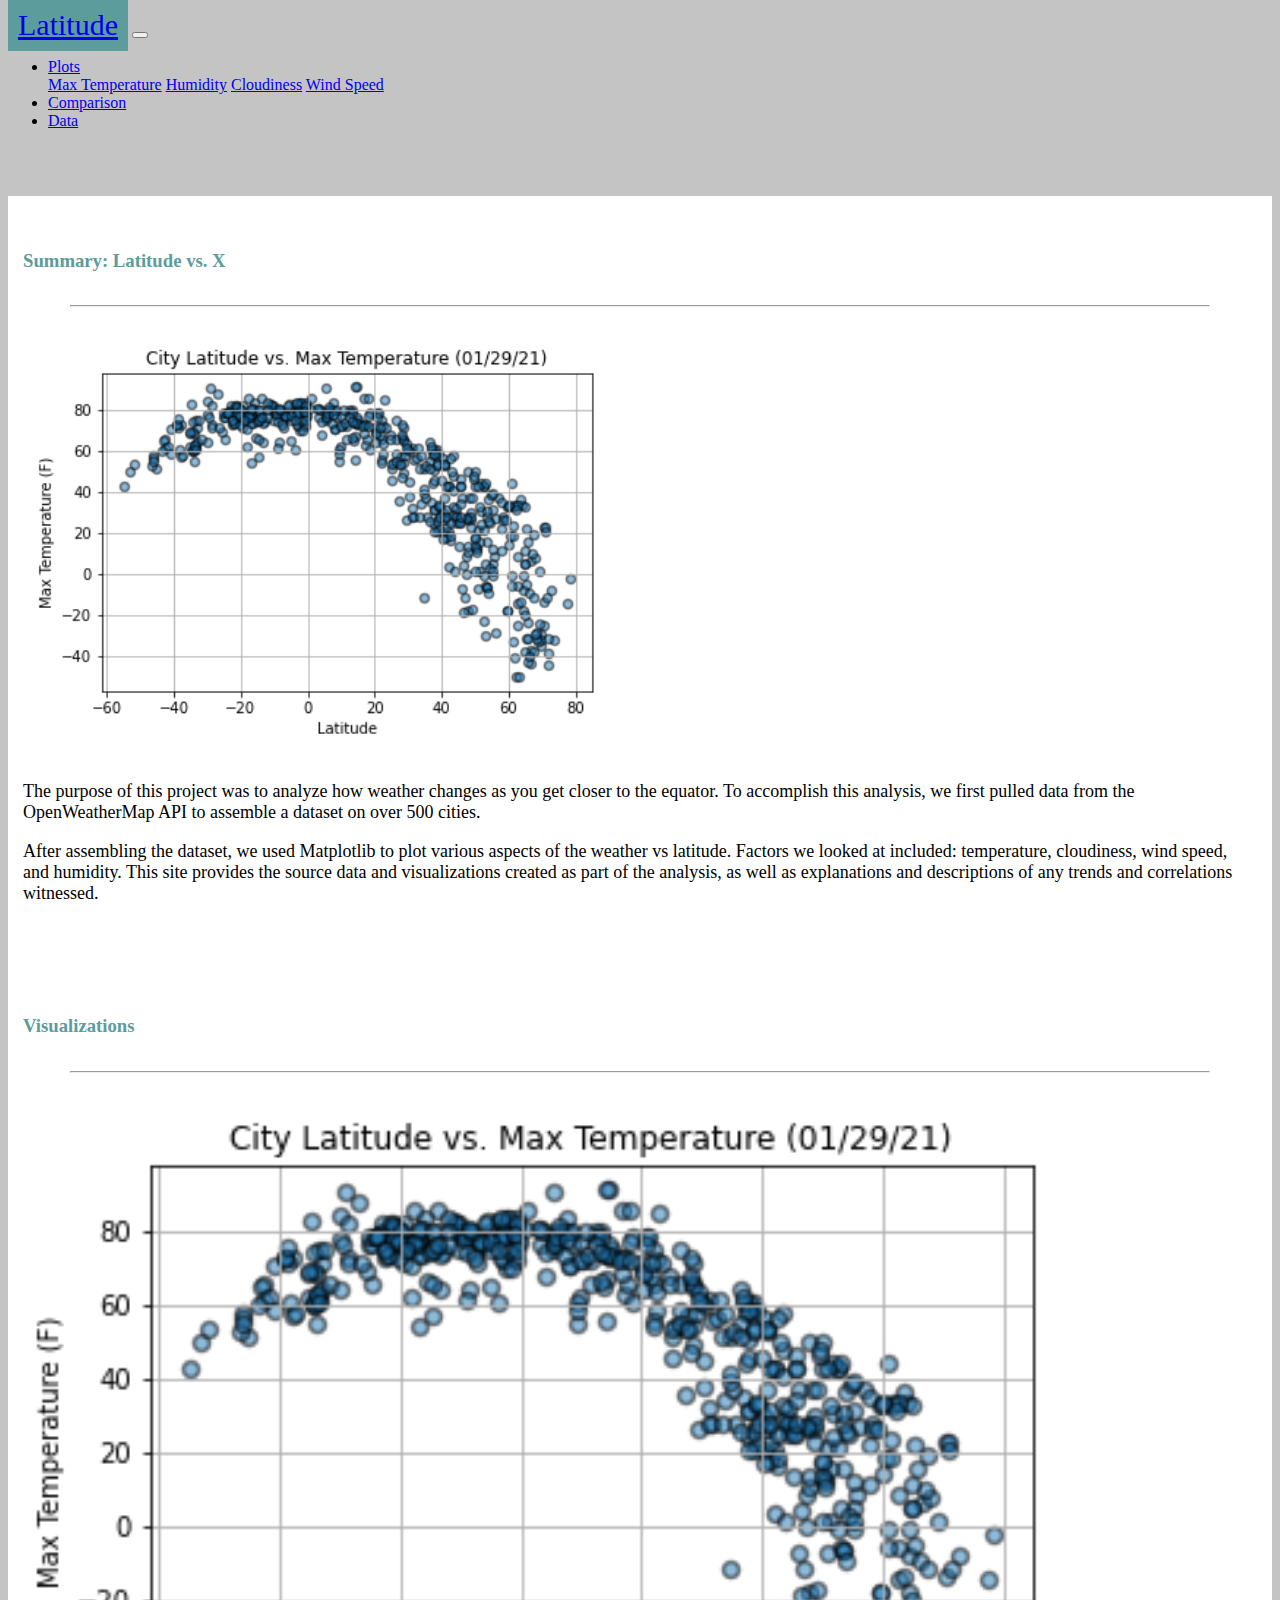
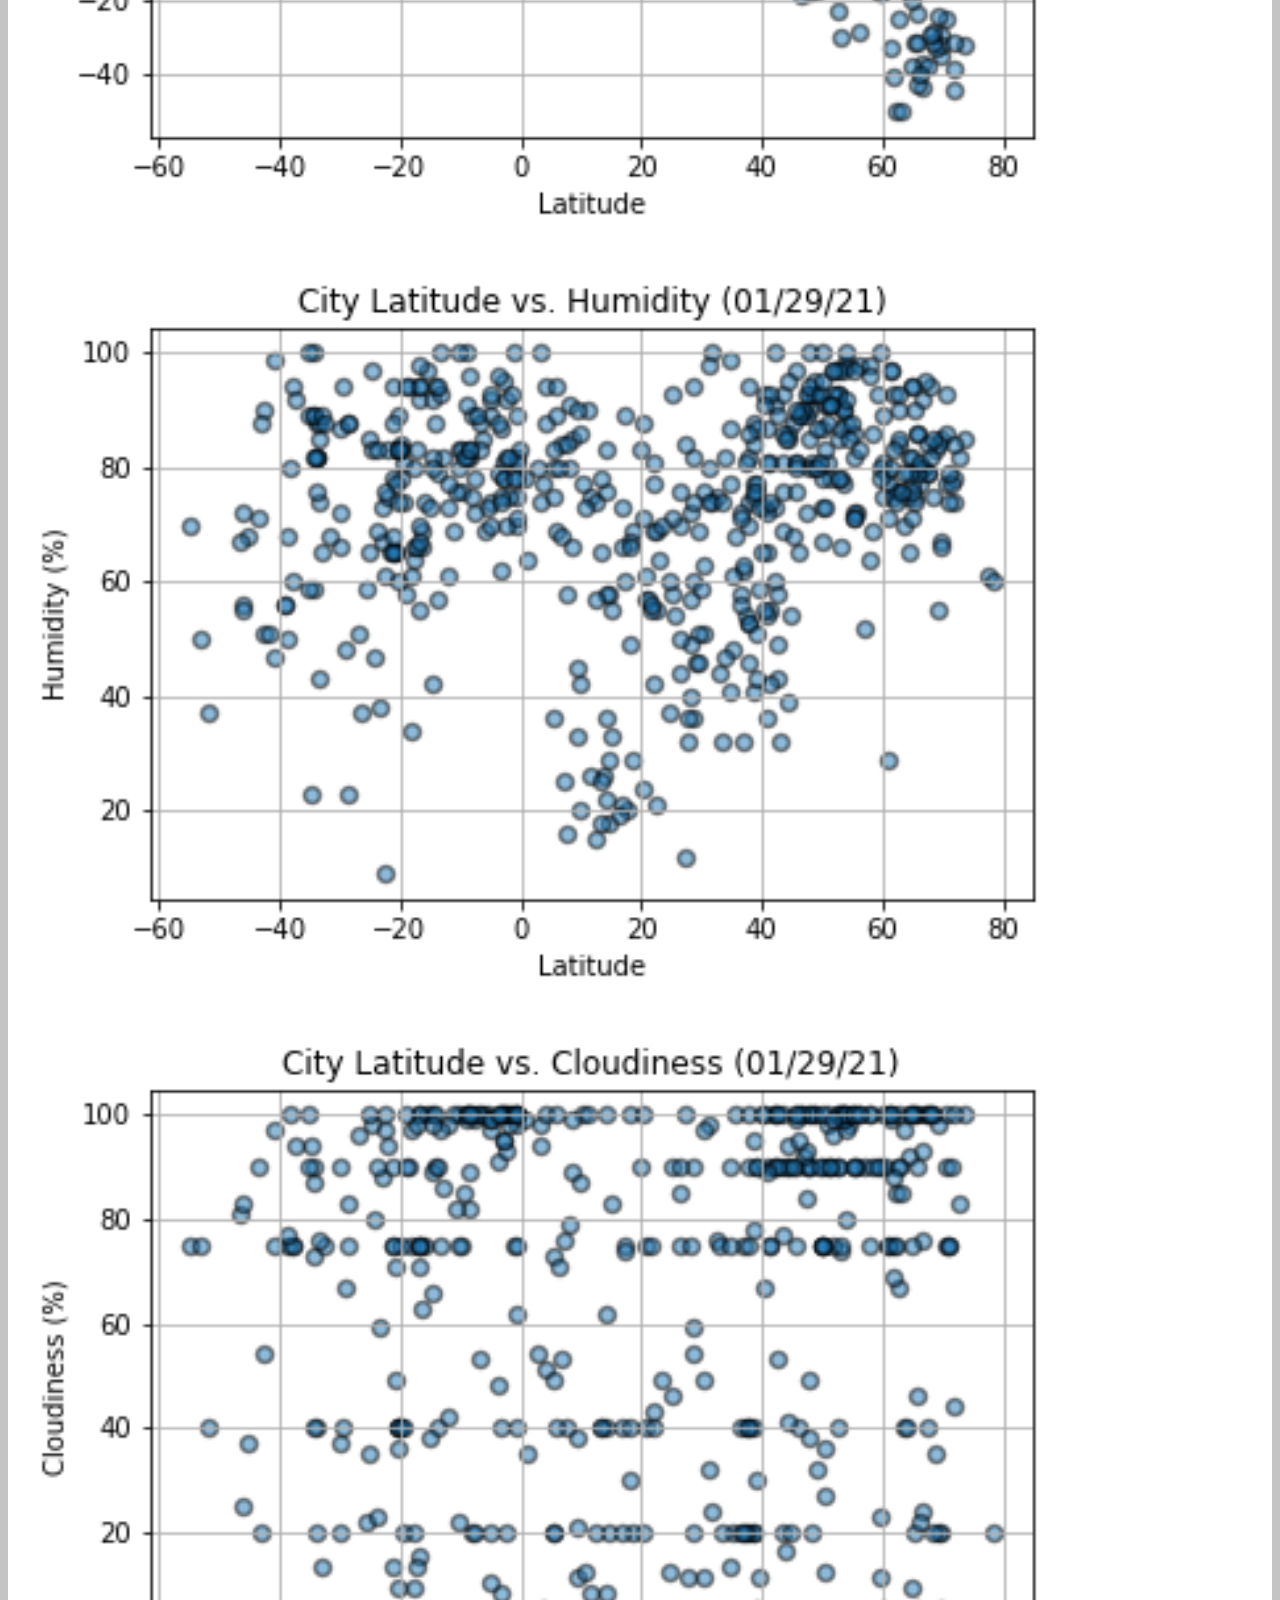
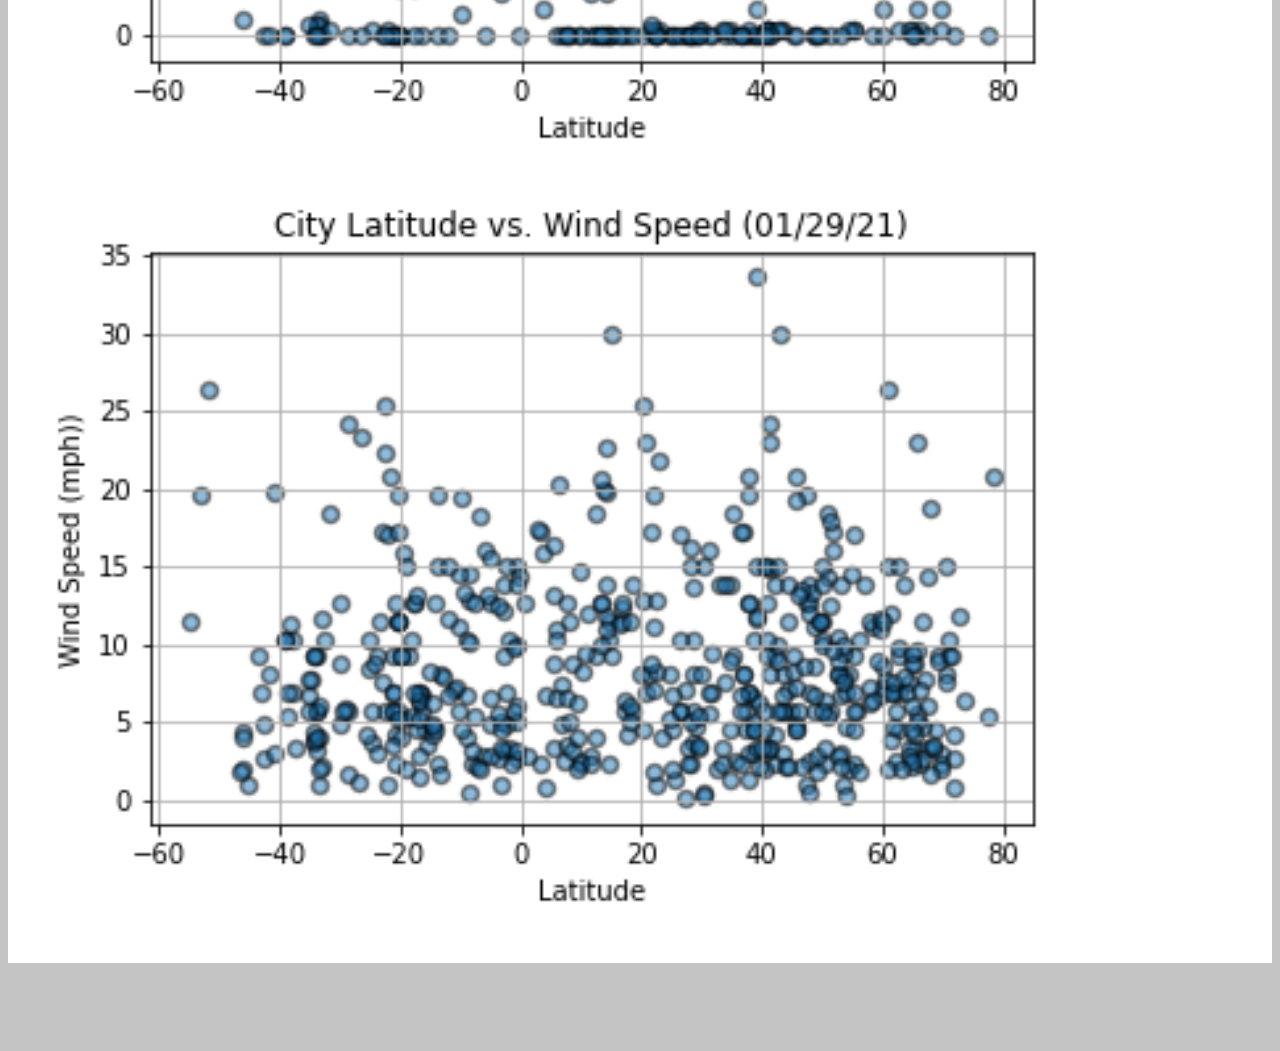
<file: index.html>
<!doctype html>
<html lang="en">

<!--Landing Page for Website - Weather Dashboard-->

  <head>
    <!-- Required meta tags -->
    <meta charset="utf-8">
    <meta name="viewport" content="width=device-width, initial-scale=1">

    <!-- Bootstrap CSS -->
    <link href="https://cdn.jsdelivr.net/npm/bootstrap@5.0.0-beta2/dist/css/bootstrap.min.css" rel="stylesheet" integrity="sha384-BmbxuPwQa2lc/FVzBcNJ7UAyJxM6wuqIj61tLrc4wSX0szH/Ev+nYRRuWlolflfl" crossorigin="anonymous">
    
    <link rel="stylesheet" href="styles.css">

    <script src="https://cdn.jsdelivr.net/npm/bootstrap@5.0.0-beta2/dist/js/bootstrap.bundle.min.js" integrity="sha384-b5kHyXgcpbZJO/tY9Ul7kGkf1S0CWuKcCD38l8YkeH8z8QjE0GmW1gYU5S9FOnJ0" crossorigin="anonymous"></script>

    <title>Weather Dashboard</title>

  </head>

  <body>

    <!-- Navbar from bootstrap-->
    <nav class="navbar navbar-expand-lg navbar-light bg-light">
        <div class="container">
            <a class="navbar-brand text-white" href="index.html" >Latitude</a>
            <button class="navbar-toggler" type="button" data-toggle="collapse" data-target="#navbarSupportedContent" aria-controls="navbarSupportedContent" aria-expanded="false" aria-label="Toggle navigation">
                <span class="navbar-toggler-icon"></span>
            </button>
            
            <div class="collapse navbar-collapse" id="navbarSupportedContent">
                <ul class="navbar-nav ml-auto">    
                    <li class="nav-item dropdown">
                        <a class="nav-link dropdown-toggle" href="#" id="navbarDropdown" role="button" data-toggle="dropdown" aria-haspopup="true" aria-expanded="false">
                            Plots
                        </a>
                        <div class="dropdown-menu dropdown-menu-right" aria-labelledby="navbarDropdown">
                            <a class="dropdown-item" href="temp.html">Max Temperature</a>
                            <a class="dropdown-item" href="humidity.html">Humidity</a>
                            <a class="dropdown-item" href="cloudiness.html">Cloudiness</a>
                            <a class="dropdown-item" href="windspeed.html">Wind Speed</a>
                        </div>
                    </li>
                    <li class="nav-item">
                        <a class="nav-link" href="comparison.html">Comparison</a>
                    </li>
                    <li class="nav-item">
                        <a class="nav-link" href="data.html">Data</a>
                    </li>
                </ul>
            </div>
        </div>
    </nav>

       <!--Container for images-->
       <div class="container content">    
        <div class="row">
            <div class="col-md-8">
                <div class="col-md-12">
                    <h3><b>Summary: Latitude vs. X </b></h3>
                    
                    <hr>

                    <div class="thumbnail">
                        <a target="_blank" href="Resources/Fig-lat-temp.png">
                            <img class="img-thumbnail float-left mr-2 mb-1" src="Resources/Fig-lat-temp.png" width="50%" alt="Scatter Plot of City Latitude vs Max Temperature">
                        </a>
                    </div>
                        <!--Placeholder text for testing-->
                        <p>
                            The purpose of this project was to analyze how weather changes as you get closer to the equator. To accomplish this analysis, 
                            we first pulled data from the OpenWeatherMap API to assemble a dataset on over 500 cities.
                        </p>
                        <p>
                            After assembling the dataset, we used Matplotlib to plot various aspects of the weather vs latitude. 
                            Factors we looked at included: temperature, cloudiness, wind speed, and humidity. 
                            This site provides the source data and visualizations created as part of the analysis, 
                            as well as explanations and descriptions of any trends and correlations witnessed.
                        </p>
                    </div>
            </div>
        
            <!--Visualizations section-->
            <div class="col-md-4">
                <div class="col-md-12">
                    <h3><b>Visualizations</b></h3>
                    <hr>
                    <div class="row">
                        <div class="col-3 col-md-6">
                            <a href="temp.html"><img src="Resources/Fig-lat-temp.png" width="90%"  alt="Scatter Plot of City Latitude vs Max Temperature">
                            </a> 
                        </div>
                        <div class="col-3 col-md-6">
                            <a href="humidity.html"><img src="Resources/Fig-lat-humidity.png" width="90%" alt="Scatter Plot of City Latitude vs Humidity"></a>
                        </div>
                   
                        <div class="col-3 col-md-6">
                            <a href="cloudiness.html"><img src="Resources/Fig-lat-cloudiness.png" width="90%"  alt="Scatter Plot of City Latitude vs Cloudiness"></a>
                        </div>

                        <div class="col-3 col-md-6">
                            <a href="windspeed.html"><img src="Resources/Fig-lat-wind.png"width="90%"  alt="Scatter Plot of City Latitude vs Wind Speed"></a>
                        </div>
                    </div>
                </div>
            </div>
        
        
        </div>


    </div>

    <script src="https://code.jquery.com/jquery-3.3.1.slim.min.js" integrity="sha384-q8i/X+965DzO0rT7abK41JStQIAqVgRVzpbzo5smXKp4YfRvH+8abtTE1Pi6jizo" crossorigin="anonymous"></script>
    <script src="https://cdnjs.cloudflare.com/ajax/libs/popper.js/1.14.7/umd/popper.min.js" integrity="sha384-UO2eT0CpHqdSJQ6hJty5KVphtPhzWj9WO1clHTMGa3JDZwrnQq4sF86dIHNDz0W1" crossorigin="anonymous"></script>
    <script src="https://stackpath.bootstrapcdn.com/bootstrap/4.3.1/js/bootstrap.min.js" integrity="sha384-JjSmVgyd0p3pXB1rRibZUAYoIIy6OrQ6VrjIEaFf/nJGzIxFDsf4x0xIM+B07jRM" crossorigin="anonymous"></script>

  </body>
</html>
</file>
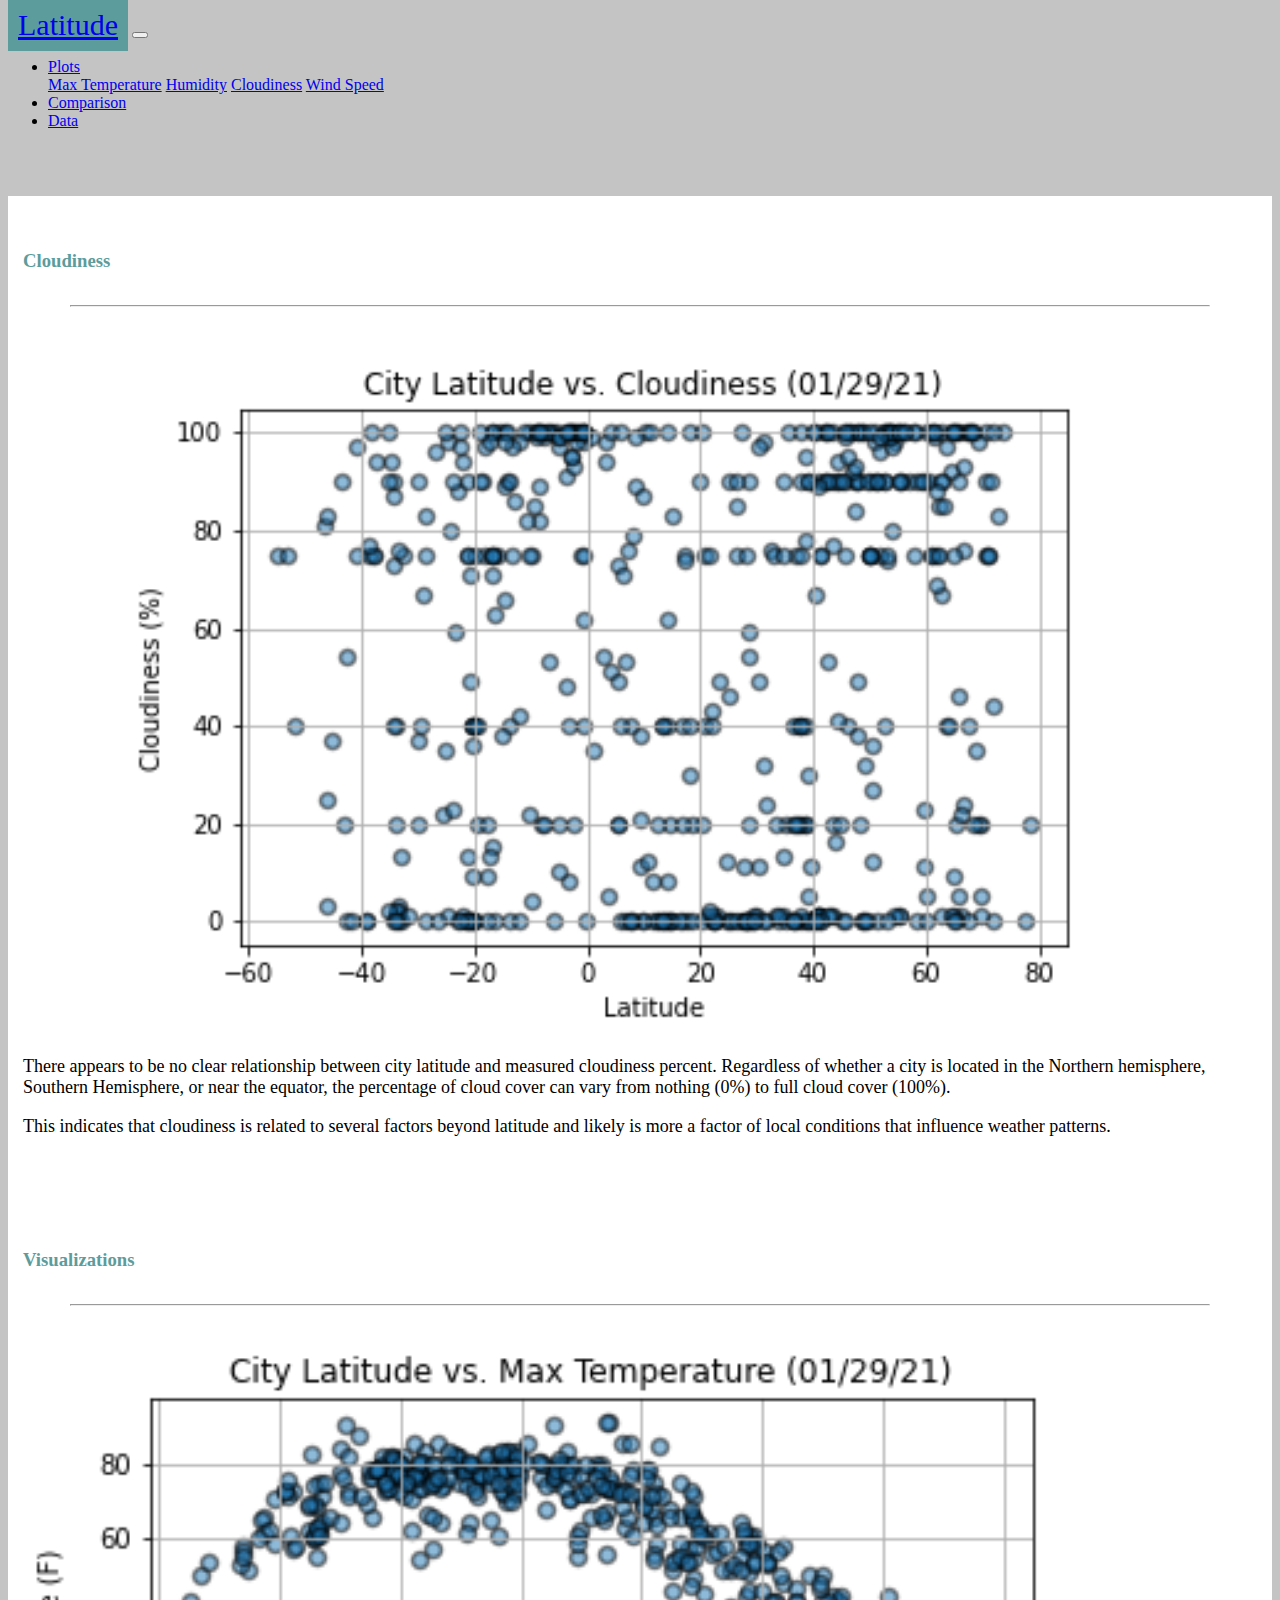
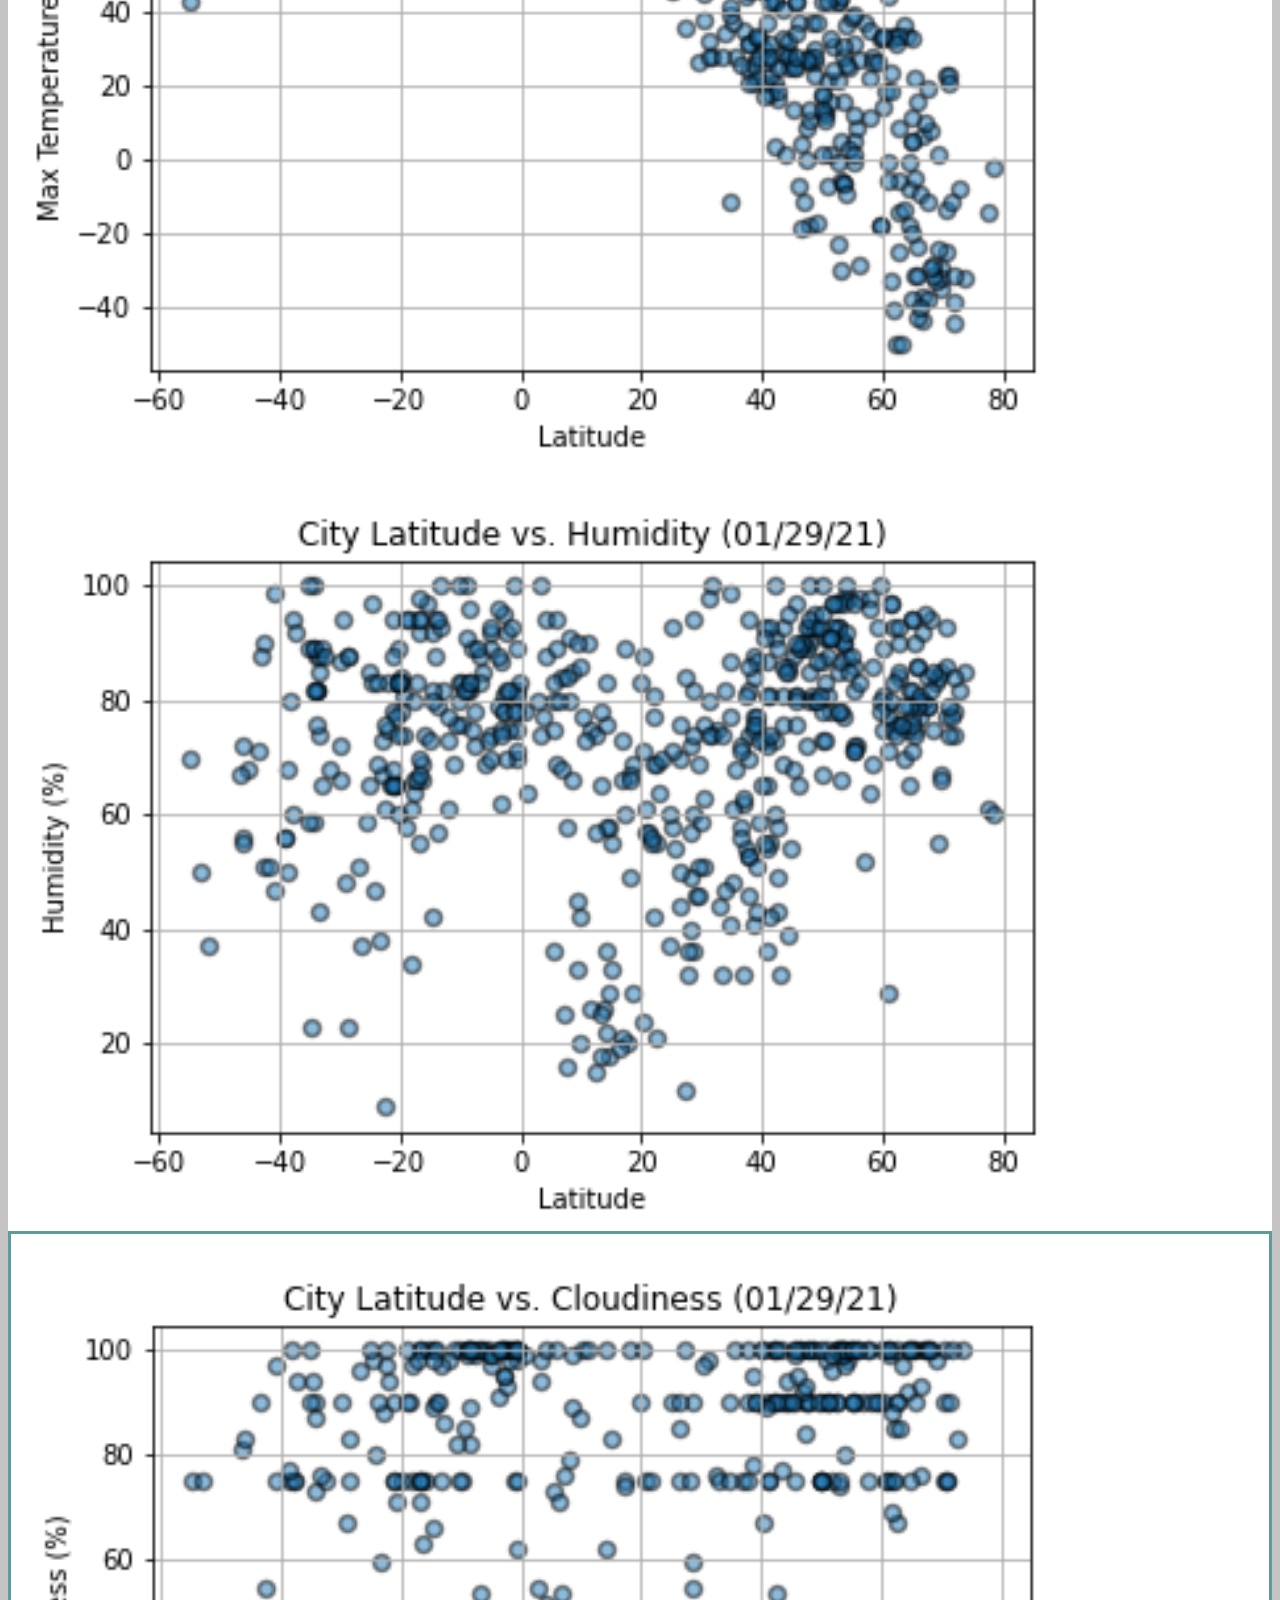
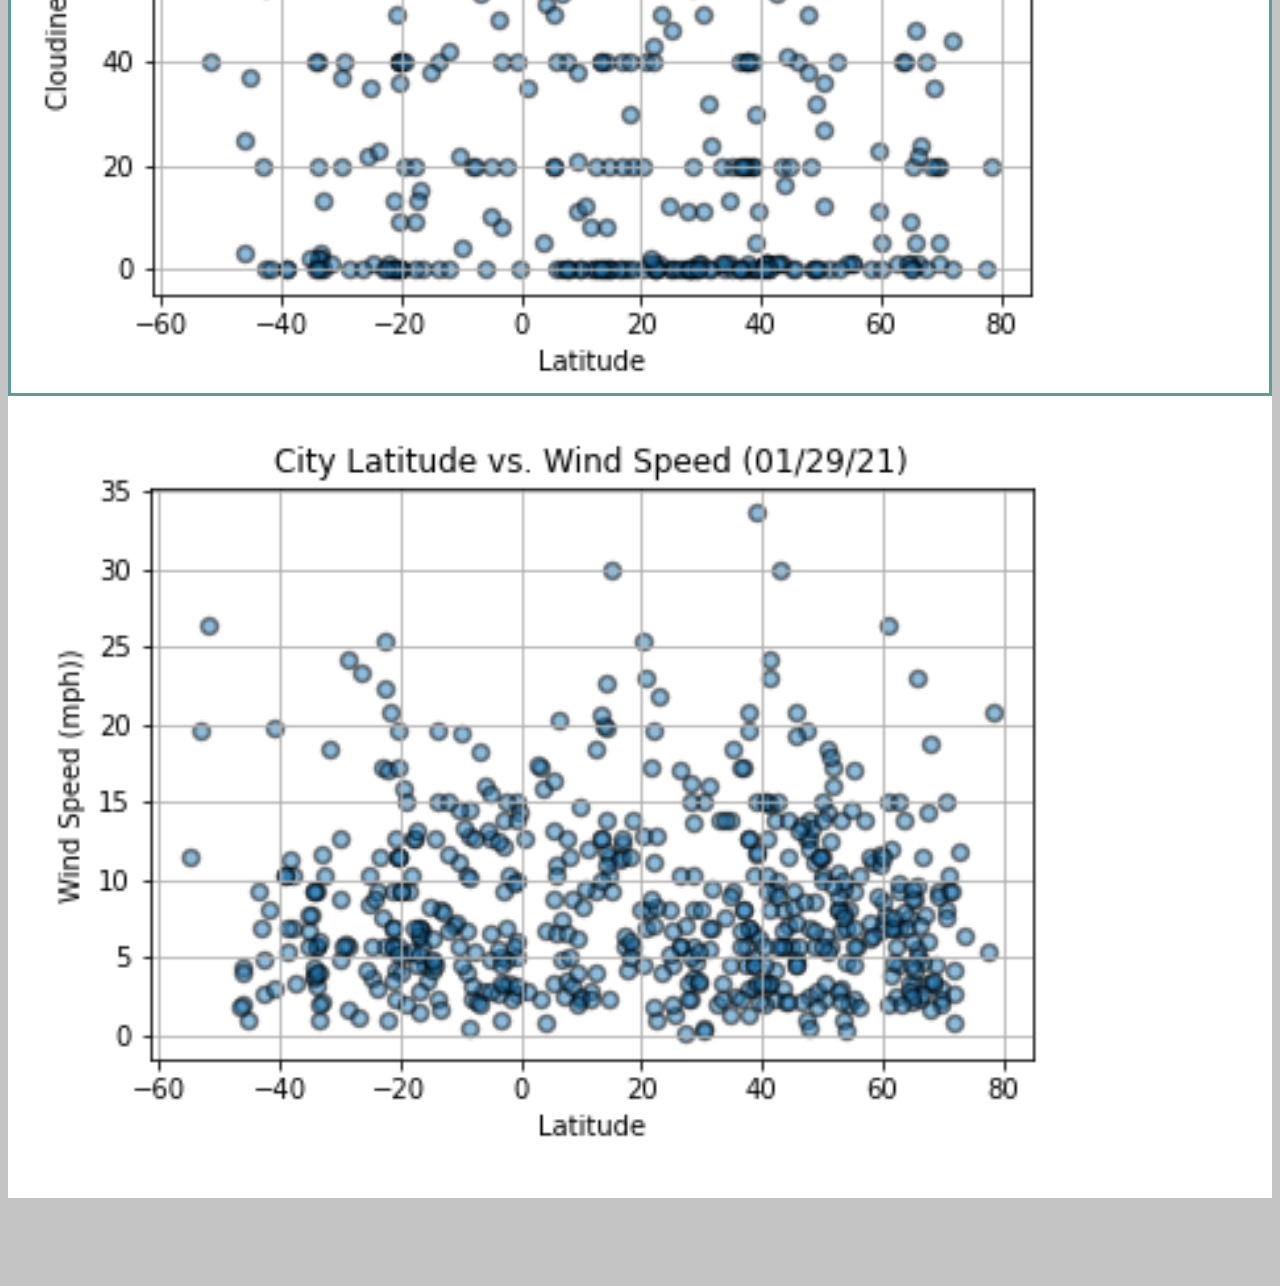
<file: cloudiness.html>
<!doctype html>
<html lang="en">

<!--Landing Page for Website - Weather Dashboard-->

  <head>
    <!-- Required meta tags -->
    <meta charset="utf-8">
    <meta name="viewport" content="width=device-width, initial-scale=1">

    <!-- Bootstrap CSS -->
    <link href="https://cdn.jsdelivr.net/npm/bootstrap@5.0.0-beta2/dist/css/bootstrap.min.css" rel="stylesheet" integrity="sha384-BmbxuPwQa2lc/FVzBcNJ7UAyJxM6wuqIj61tLrc4wSX0szH/Ev+nYRRuWlolflfl" crossorigin="anonymous">
    
    <link rel="stylesheet" href="styles.css">

    <script src="https://cdn.jsdelivr.net/npm/bootstrap@5.0.0-beta2/dist/js/bootstrap.bundle.min.js" integrity="sha384-b5kHyXgcpbZJO/tY9Ul7kGkf1S0CWuKcCD38l8YkeH8z8QjE0GmW1gYU5S9FOnJ0" crossorigin="anonymous"></script>

    <title>Weather Dashboard - Cloudiness</title>

  </head>

  <body>

    <!-- Navbar from bootstrap-->
    <nav class="navbar navbar-expand-lg navbar-light bg-light">
        <div class="container">
            <a class="navbar-brand text-white" href="index.html" >Latitude</a>
            <button class="navbar-toggler" type="button" data-toggle="collapse" data-target="#navbarSupportedContent" aria-controls="navbarSupportedContent" aria-expanded="false" aria-label="Toggle navigation">
                <span class="navbar-toggler-icon"></span>
            </button>
            
            <div class="collapse navbar-collapse" id="navbarSupportedContent">
                <ul class="navbar-nav ml-auto">    
                    <li class="nav-item dropdown">
                        <a class="nav-link dropdown-toggle" href="#" id="navbarDropdown" role="button" data-toggle="dropdown" aria-haspopup="true" aria-expanded="false">
                            Plots
                        </a>
                        <div class="dropdown-menu dropdown-menu-right" aria-labelledby="navbarDropdown">
                            <a class="dropdown-item" href="temp.html">Max Temperature</a>
                            <a class="dropdown-item" href="humidity.html">Humidity</a>
                            <a class="dropdown-item" href="cloudiness.html">Cloudiness</a>
                            <a class="dropdown-item" href="windspeed.html">Wind Speed</a>
                        </div>
                    </li>
                    <li class="nav-item">
                        <a class="nav-link" href="comparison.html">Comparison</a>
                    </li>
                    <li class="nav-item">
                        <a class="nav-link" href="data.html">Data</a>
                    </li>
                </ul>
            </div>
        </div>
    </nav>

       <!--Container for images-->
       <div class="container content">    
        <div class="row">
            <div class="col-md-8">
                <div class="col-md-12">
                    <h3><b>Cloudiness</b></h3>
                    
                    <hr>

                        <figure>
                        <a target="_blank" href="Resources/Fig-lat-cloudiness.png"><img src="Resources/Fig-lat-cloudiness.png" width="90%" alt="Scatter Plot of City Latitude vs Cloudiness"></a>
                        </figure>

                        <p>
                            There appears to be no clear relationship between city latitude and measured cloudiness percent.
                            Regardless of whether a city is located in the Northern hemisphere, Southern Hemisphere, or near
                            the equator, the percentage of cloud cover can vary from nothing (0%) to full cloud cover (100%).
                        </p>
                        <p>
                            This indicates that cloudiness is related to several factors beyond latitude and likely is more
                            a factor of local conditions that influence weather patterns.
                        </p>

                    </div>
            </div>
        
            <!--Visualizations section-->
            <div class="col-md-4">
                <div class="col-md-12">
                    <h3><b>Visualizations</b></h3>
                    <hr>
                    <div class="row">
                        <div class="col-3 col-md-6">
                            <a href="temp.html"><img src="Resources/Fig-lat-temp.png" width="90%"  alt="Scatter Plot of City Latitude vs Max Temperature">
                            </a> 
                        </div>
                        <div class="col-3 col-md-6">
                            
                            <a href="humidity.html"><img src="Resources/Fig-lat-humidity.png" width="90%" alt="Scatter Plot of City Latitude vs Humidity"></a>
                            
                        </div>
                   
                        <div class="col-3 col-md-6">
                            <div class="select">
                            <a href="cloudiness.html"><img src="Resources/Fig-lat-cloudiness.png" width="90%"  alt="Scatter Plot of City Latitude vs Cloudiness"></a>
                            </div>
                        </div>

                        <div class="col-3 col-md-6">
                            <a href="windspeed.html"><img src="Resources/Fig-lat-wind.png"width="90%"  alt="Scatter Plot of City Latitude vs Wind Speed"></a>
                        </div>
                    </div>
                </div>
            </div>
        
        
        </div>


    </div>

    <script src="https://code.jquery.com/jquery-3.3.1.slim.min.js" integrity="sha384-q8i/X+965DzO0rT7abK41JStQIAqVgRVzpbzo5smXKp4YfRvH+8abtTE1Pi6jizo" crossorigin="anonymous"></script>
    <script src="https://cdnjs.cloudflare.com/ajax/libs/popper.js/1.14.7/umd/popper.min.js" integrity="sha384-UO2eT0CpHqdSJQ6hJty5KVphtPhzWj9WO1clHTMGa3JDZwrnQq4sF86dIHNDz0W1" crossorigin="anonymous"></script>
    <script src="https://stackpath.bootstrapcdn.com/bootstrap/4.3.1/js/bootstrap.min.js" integrity="sha384-JjSmVgyd0p3pXB1rRibZUAYoIIy6OrQ6VrjIEaFf/nJGzIxFDsf4x0xIM+B07jRM" crossorigin="anonymous"></script>

  </body>
</html>
</file>
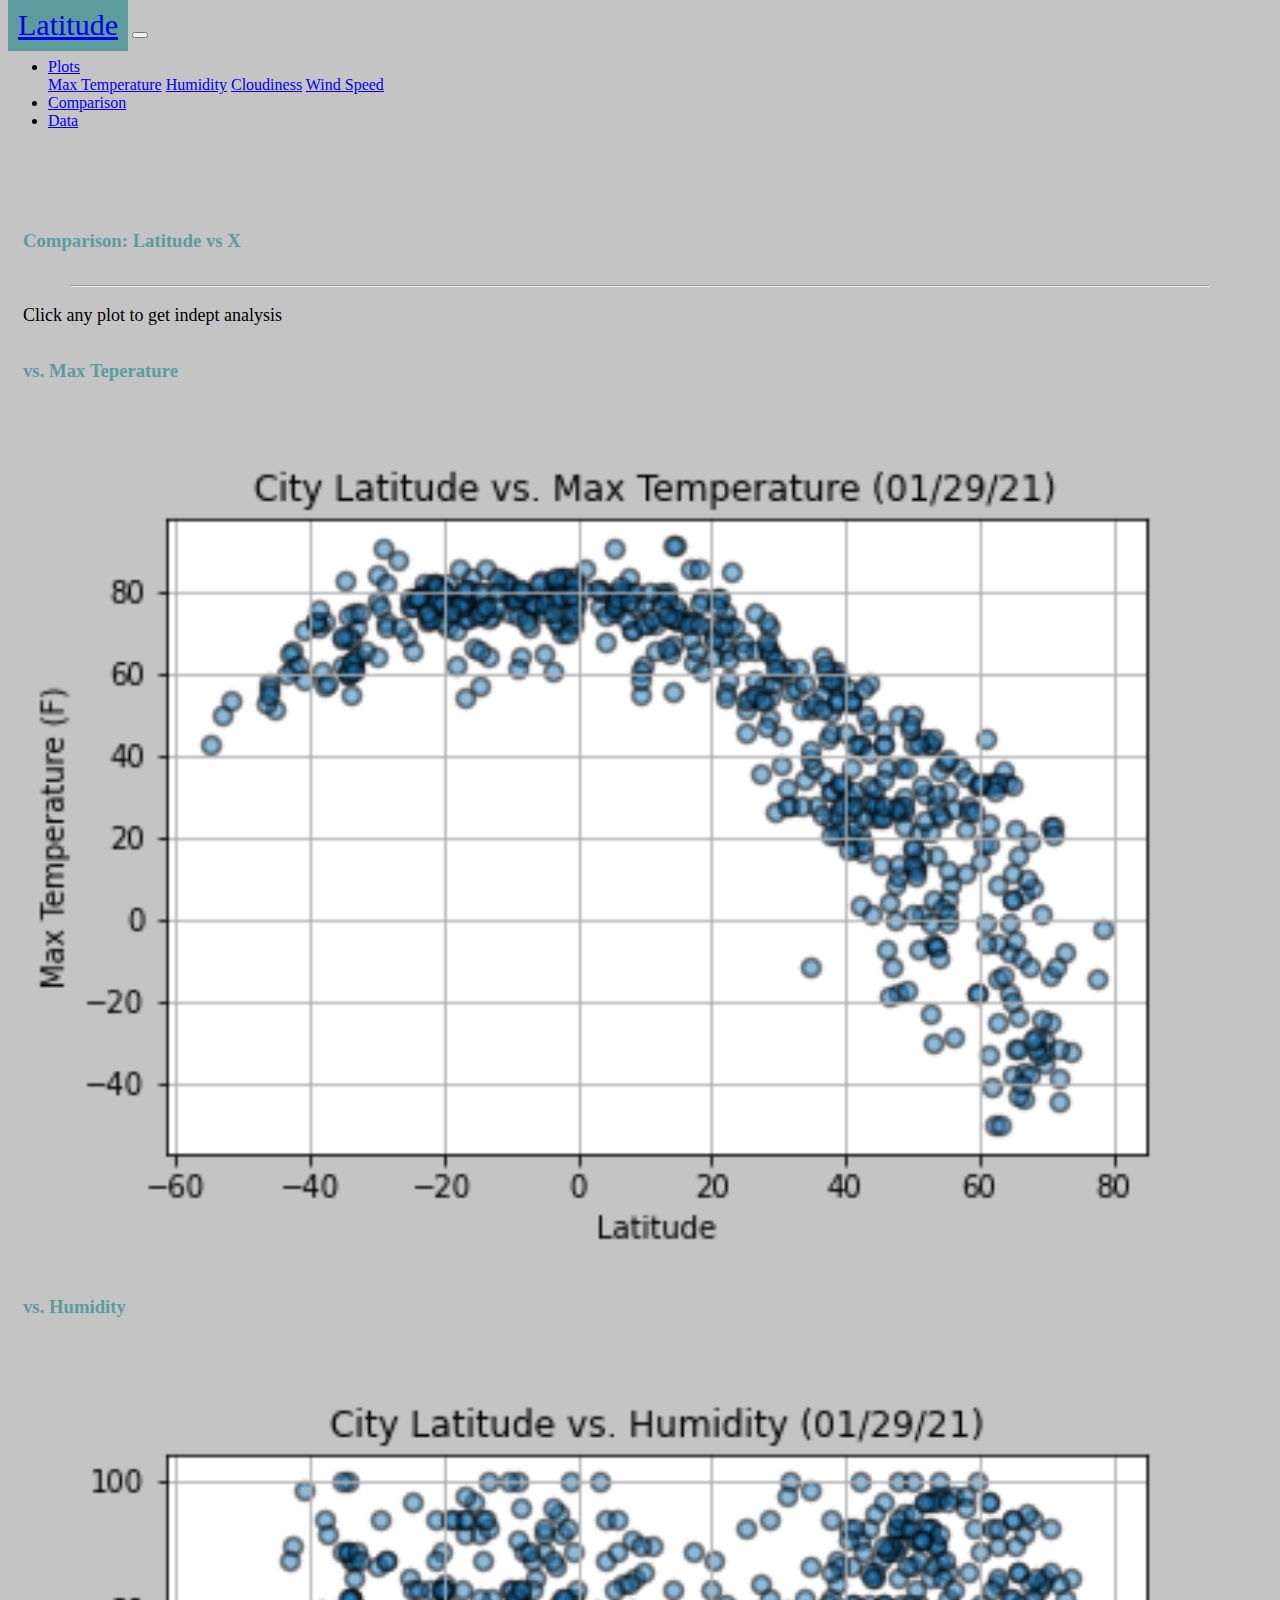
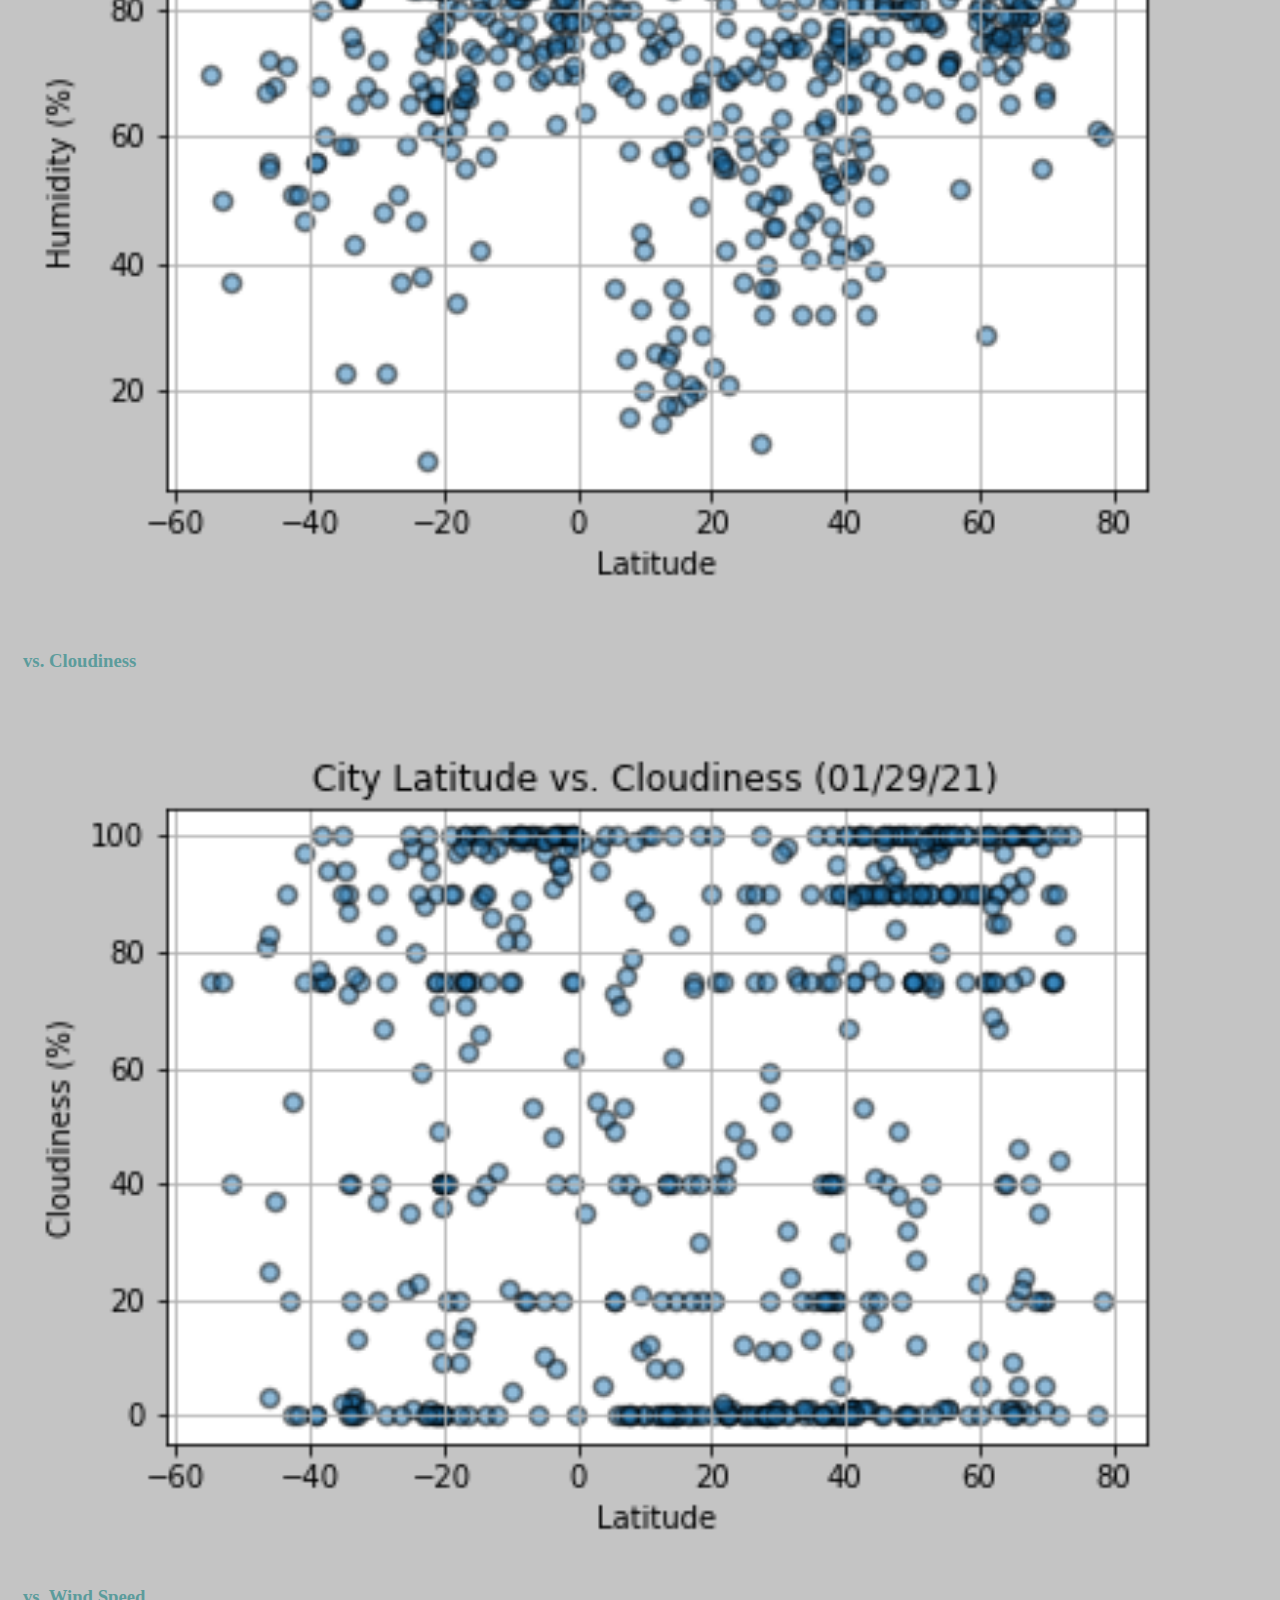
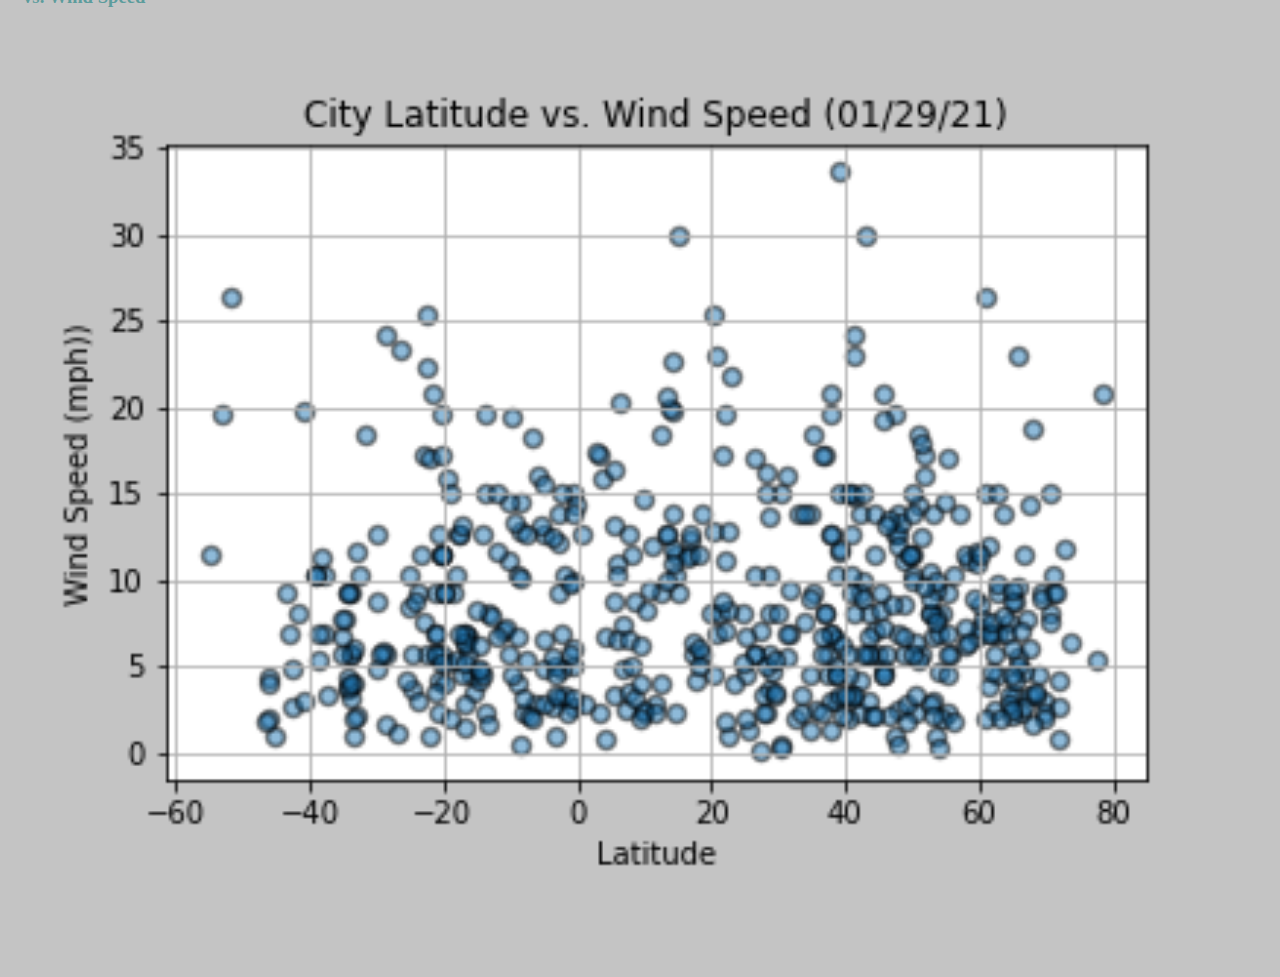
<file: comparison.html>
<!doctype html>
<html lang="en">

<!--Landing Page for Website - Weather Dashboard-->

  <head>
    <!-- Required meta tags -->
    <meta charset="utf-8">
    <meta name="viewport" content="width=device-width, initial-scale=1">

    <!-- Bootstrap CSS -->
    <link href="https://cdn.jsdelivr.net/npm/bootstrap@5.0.0-beta2/dist/css/bootstrap.min.css" rel="stylesheet" integrity="sha384-BmbxuPwQa2lc/FVzBcNJ7UAyJxM6wuqIj61tLrc4wSX0szH/Ev+nYRRuWlolflfl" crossorigin="anonymous">
    
    <link rel="stylesheet" href="styles.css">

    <script src="https://cdn.jsdelivr.net/npm/bootstrap@5.0.0-beta2/dist/js/bootstrap.bundle.min.js" integrity="sha384-b5kHyXgcpbZJO/tY9Ul7kGkf1S0CWuKcCD38l8YkeH8z8QjE0GmW1gYU5S9FOnJ0" crossorigin="anonymous"></script>

    <title>Weather Dashboard - Comparison</title>

  </head>

  <body>

    <!-- Navbar from bootstrap-->
    <nav class="navbar navbar-expand-lg navbar-light bg-light">
        <div class="container">
            <a class="navbar-brand text-white" href="index.html" >Latitude</a>
            <button class="navbar-toggler" type="button" data-toggle="collapse" data-target="#navbarSupportedContent" aria-controls="navbarSupportedContent" aria-expanded="false" aria-label="Toggle navigation">
                <span class="navbar-toggler-icon"></span>
            </button>
            
            <div class="collapse navbar-collapse" id="navbarSupportedContent">
                <ul class="navbar-nav ml-auto">    
                    <li class="nav-item dropdown">
                        <a class="nav-link dropdown-toggle" href="#" id="navbarDropdown" role="button" data-toggle="dropdown" aria-haspopup="true" aria-expanded="false">
                            Plots
                        </a>
                        <div class="dropdown-menu dropdown-menu-right" aria-labelledby="navbarDropdown">
                            <a class="dropdown-item" href="temp.html">Max Temperature</a>
                            <a class="dropdown-item" href="humidity.html">Humidity</a>
                            <a class="dropdown-item" href="cloudiness.html">Cloudiness</a>
                            <a class="dropdown-item" href="windspeed.html">Wind Speed</a>
                        </div>
                    </li>
                    <li class="nav-item">
                        <a class="nav-link" href="comparison.html">Comparison</a>
                    </li>
                    <li class="nav-item">
                        <a class="nav-link" href="data.html">Data</a>
                    </li>
                </ul>
            </div>
        </div>
    </nav>

    <div class="container content bg-white">
        <div class="compare">
        <h3><b>Comparison: Latitude vs X</b></h3>
        <hr>
        <p>Click any plot to get indept analysis</p>
        <div class="row">
            <div class="col-md-6">
                <h3 class="text-center">vs. Max Teperature</h3>
                <a href="temp.html"><img width="100%" src="Resources/Fig-lat-temp.png"></a>   
            </div>
            <div class="col-md-6">
                <h3 class="text-center">vs. Humidity</h3>
                <a href="humidity.html"><img width="100%" src="Resources/Fig-lat-humidity.png"></a>  
            </div>
        </div>
        <br>
        <div class="row">
            <div class="col-md-6">
                <h3 class="text-center">vs. Cloudiness </h3>
                <a href="cloudiness.html"><img width="100%" src="Resources/Fig-lat-cloudiness.png"></a>   
            </div>
            <div class="col-md-6">
                <h3 class="text-center">vs. Wind Speed</h3>
                <a href="windspeed.html"><img width="100%" src="Resources/Fig-lat-wind.png"></a>  
            </div>
        </div>   
        </div>
    </div>

    <script src="https://code.jquery.com/jquery-3.3.1.slim.min.js" integrity="sha384-q8i/X+965DzO0rT7abK41JStQIAqVgRVzpbzo5smXKp4YfRvH+8abtTE1Pi6jizo" crossorigin="anonymous"></script>
    <script src="https://cdnjs.cloudflare.com/ajax/libs/popper.js/1.14.7/umd/popper.min.js" integrity="sha384-UO2eT0CpHqdSJQ6hJty5KVphtPhzWj9WO1clHTMGa3JDZwrnQq4sF86dIHNDz0W1" crossorigin="anonymous"></script>
    <script src="https://stackpath.bootstrapcdn.com/bootstrap/4.3.1/js/bootstrap.min.js" integrity="sha384-JjSmVgyd0p3pXB1rRibZUAYoIIy6OrQ6VrjIEaFf/nJGzIxFDsf4x0xIM+B07jRM" crossorigin="anonymous"></script>

  </body>
</html>
</file>
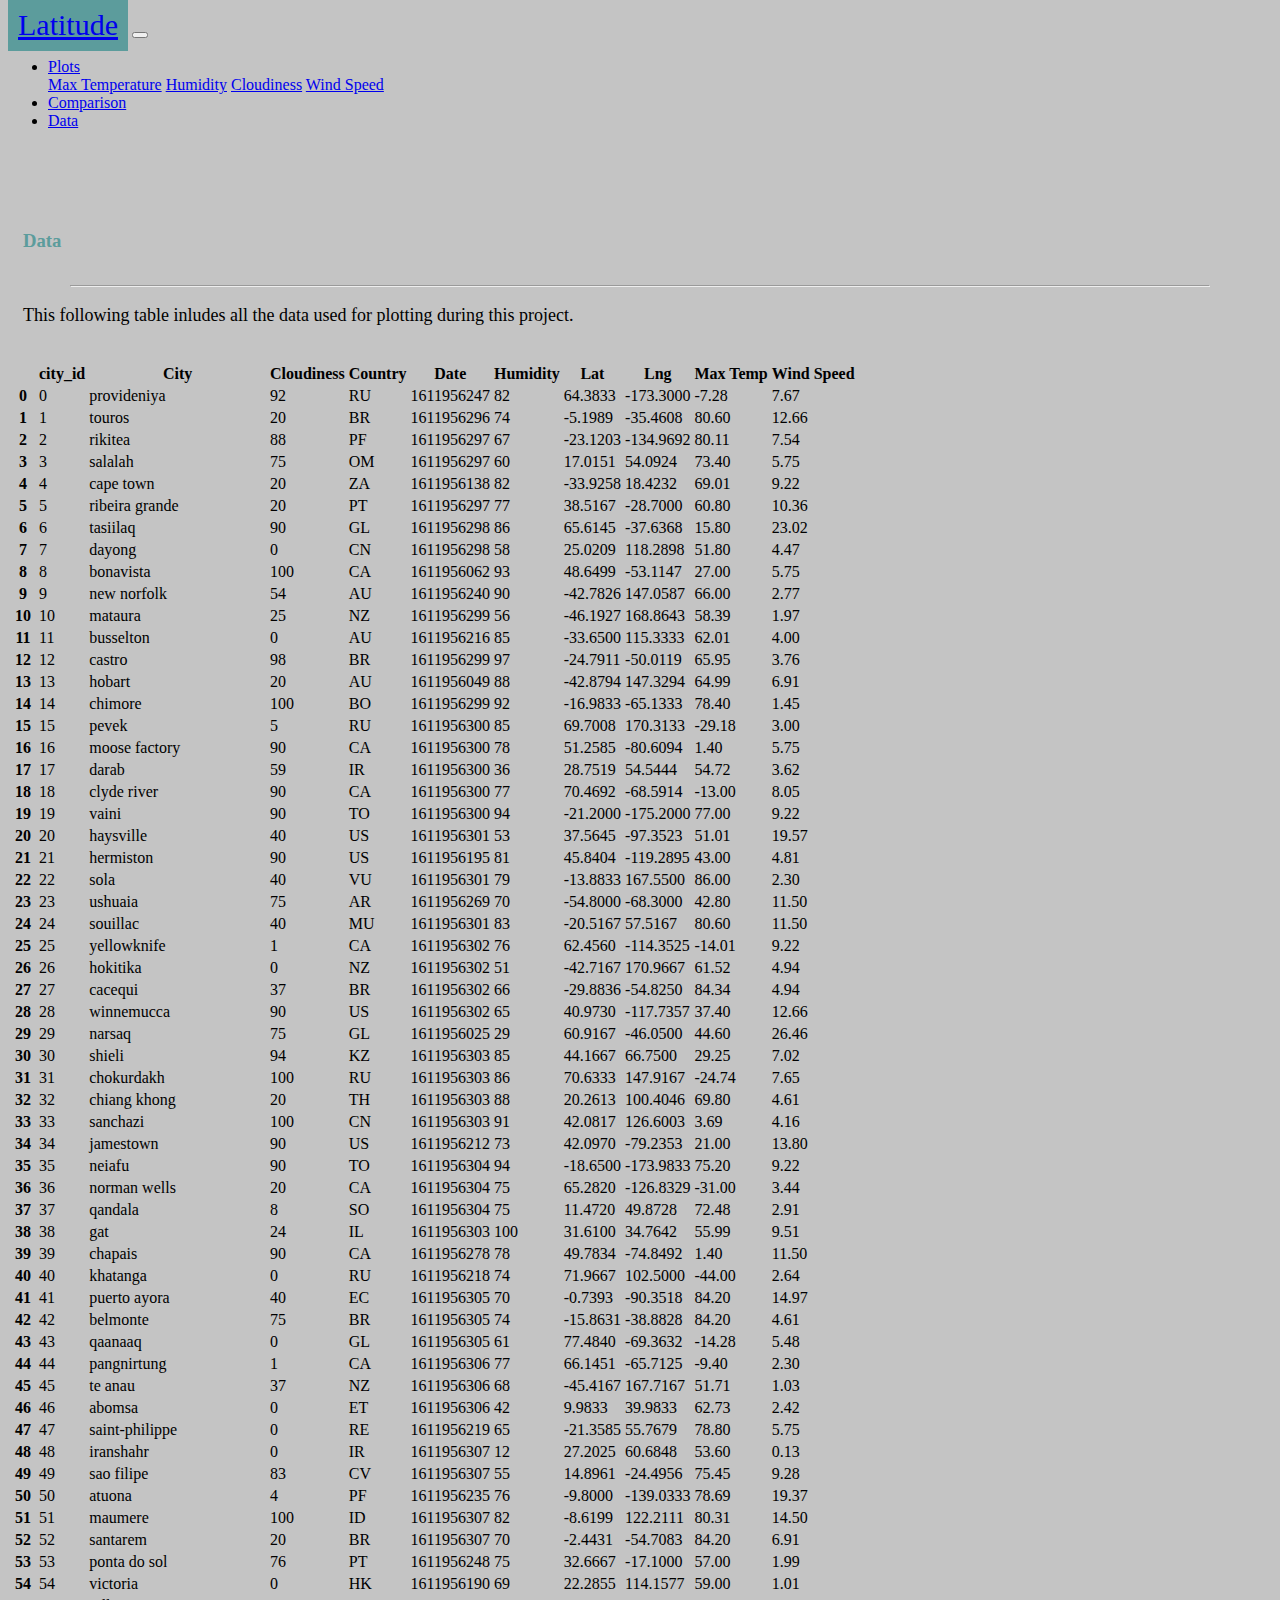
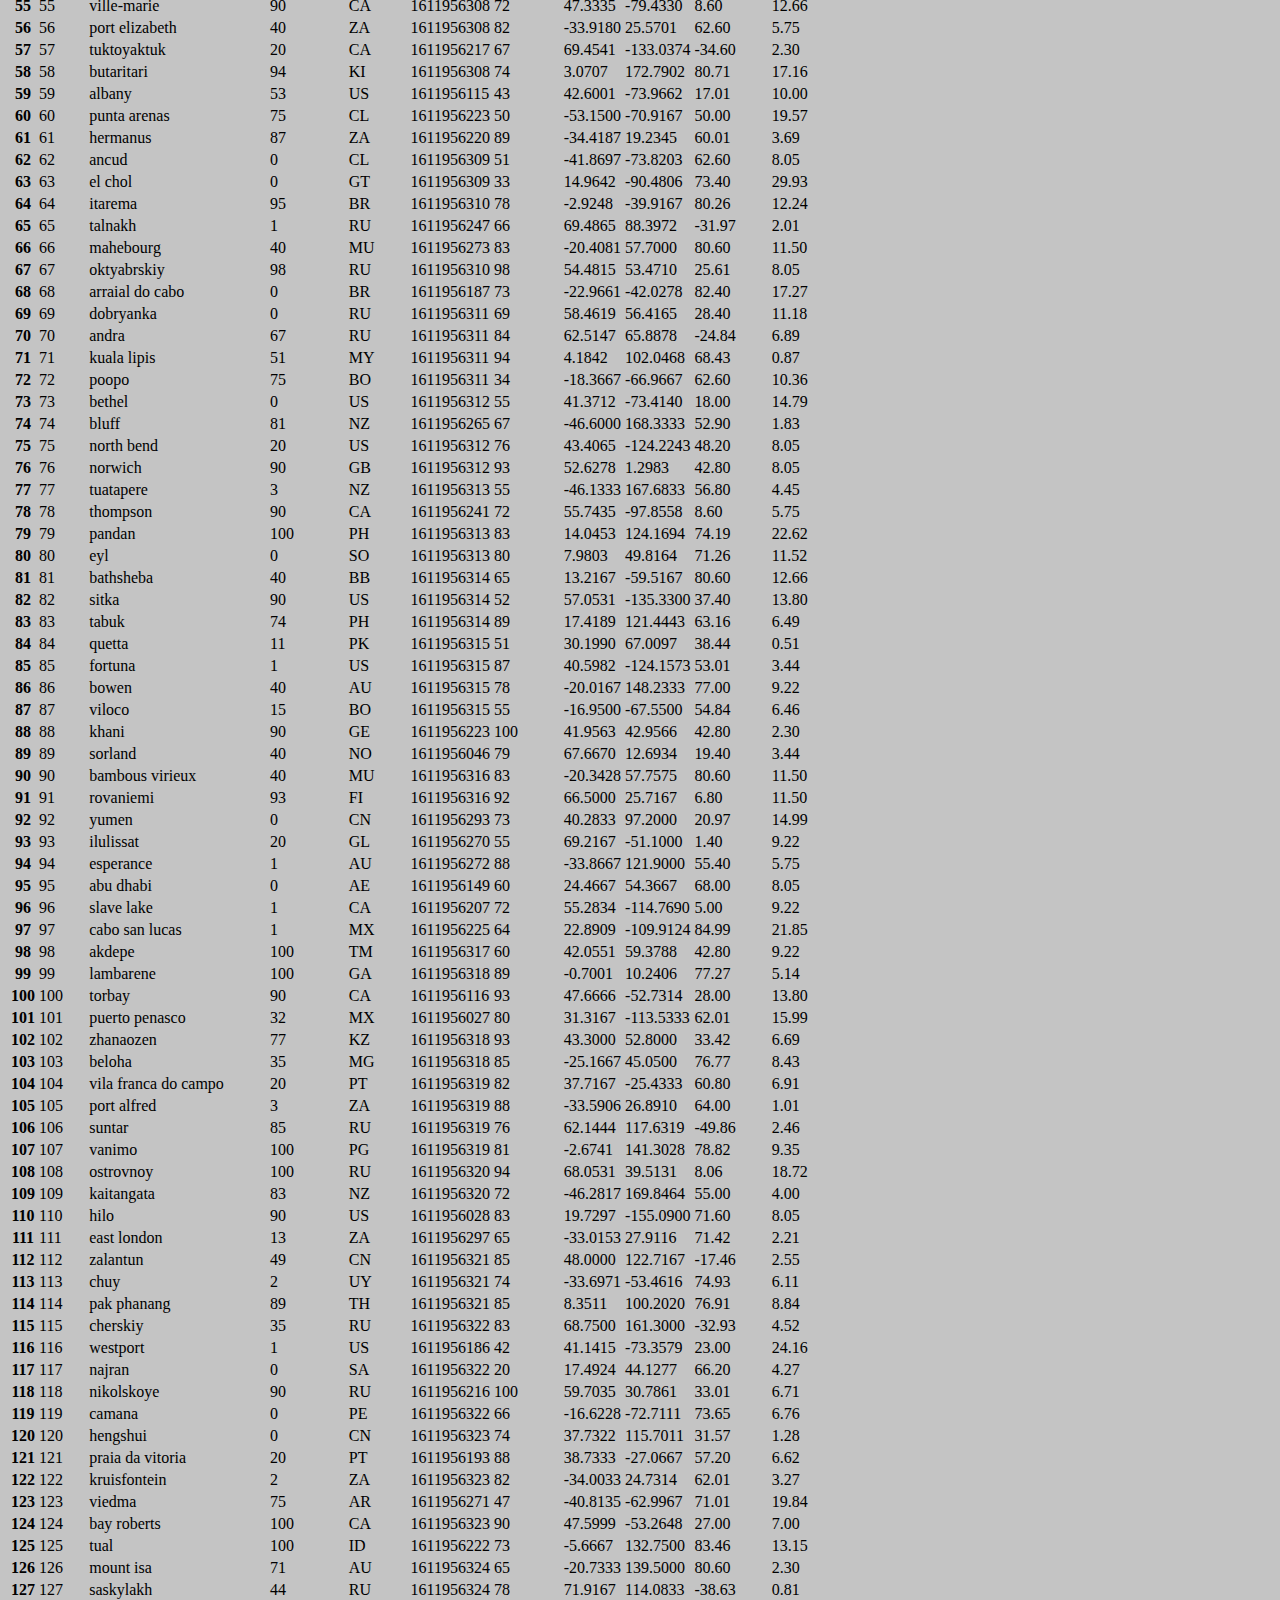
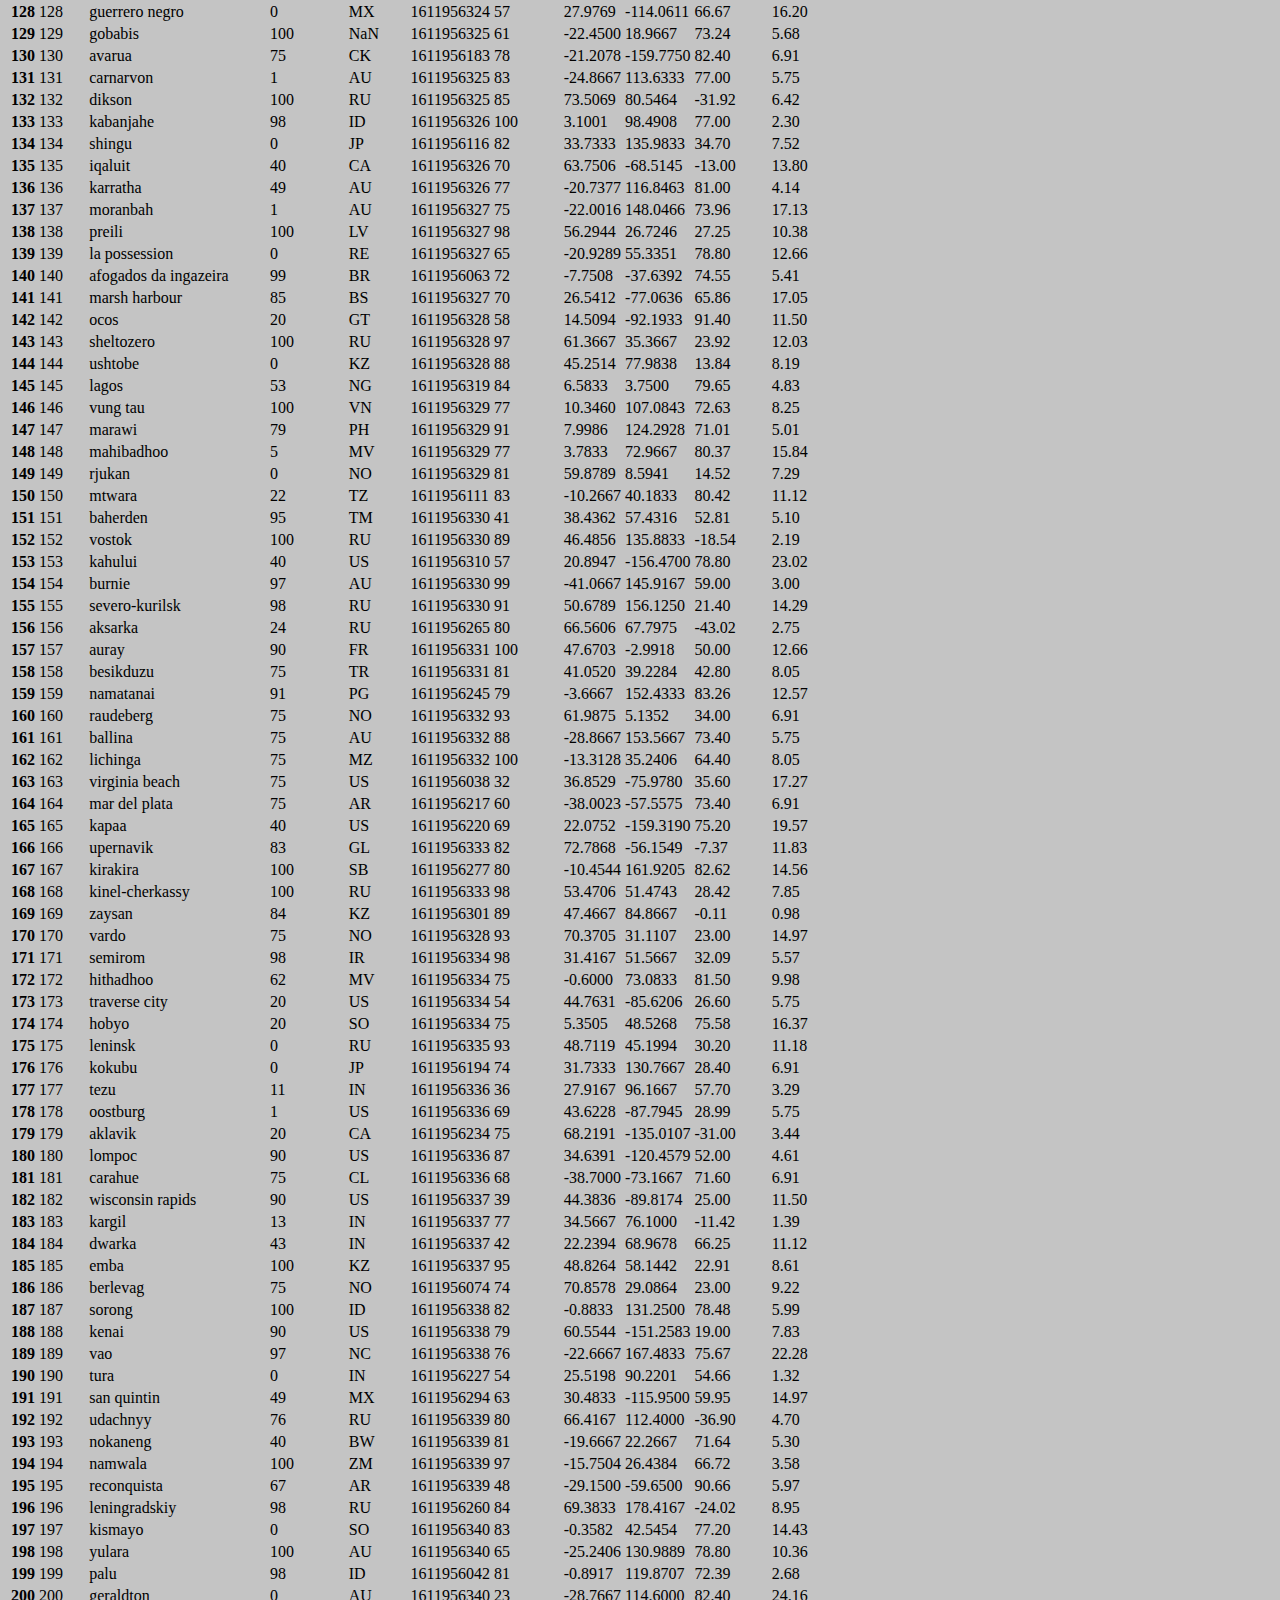
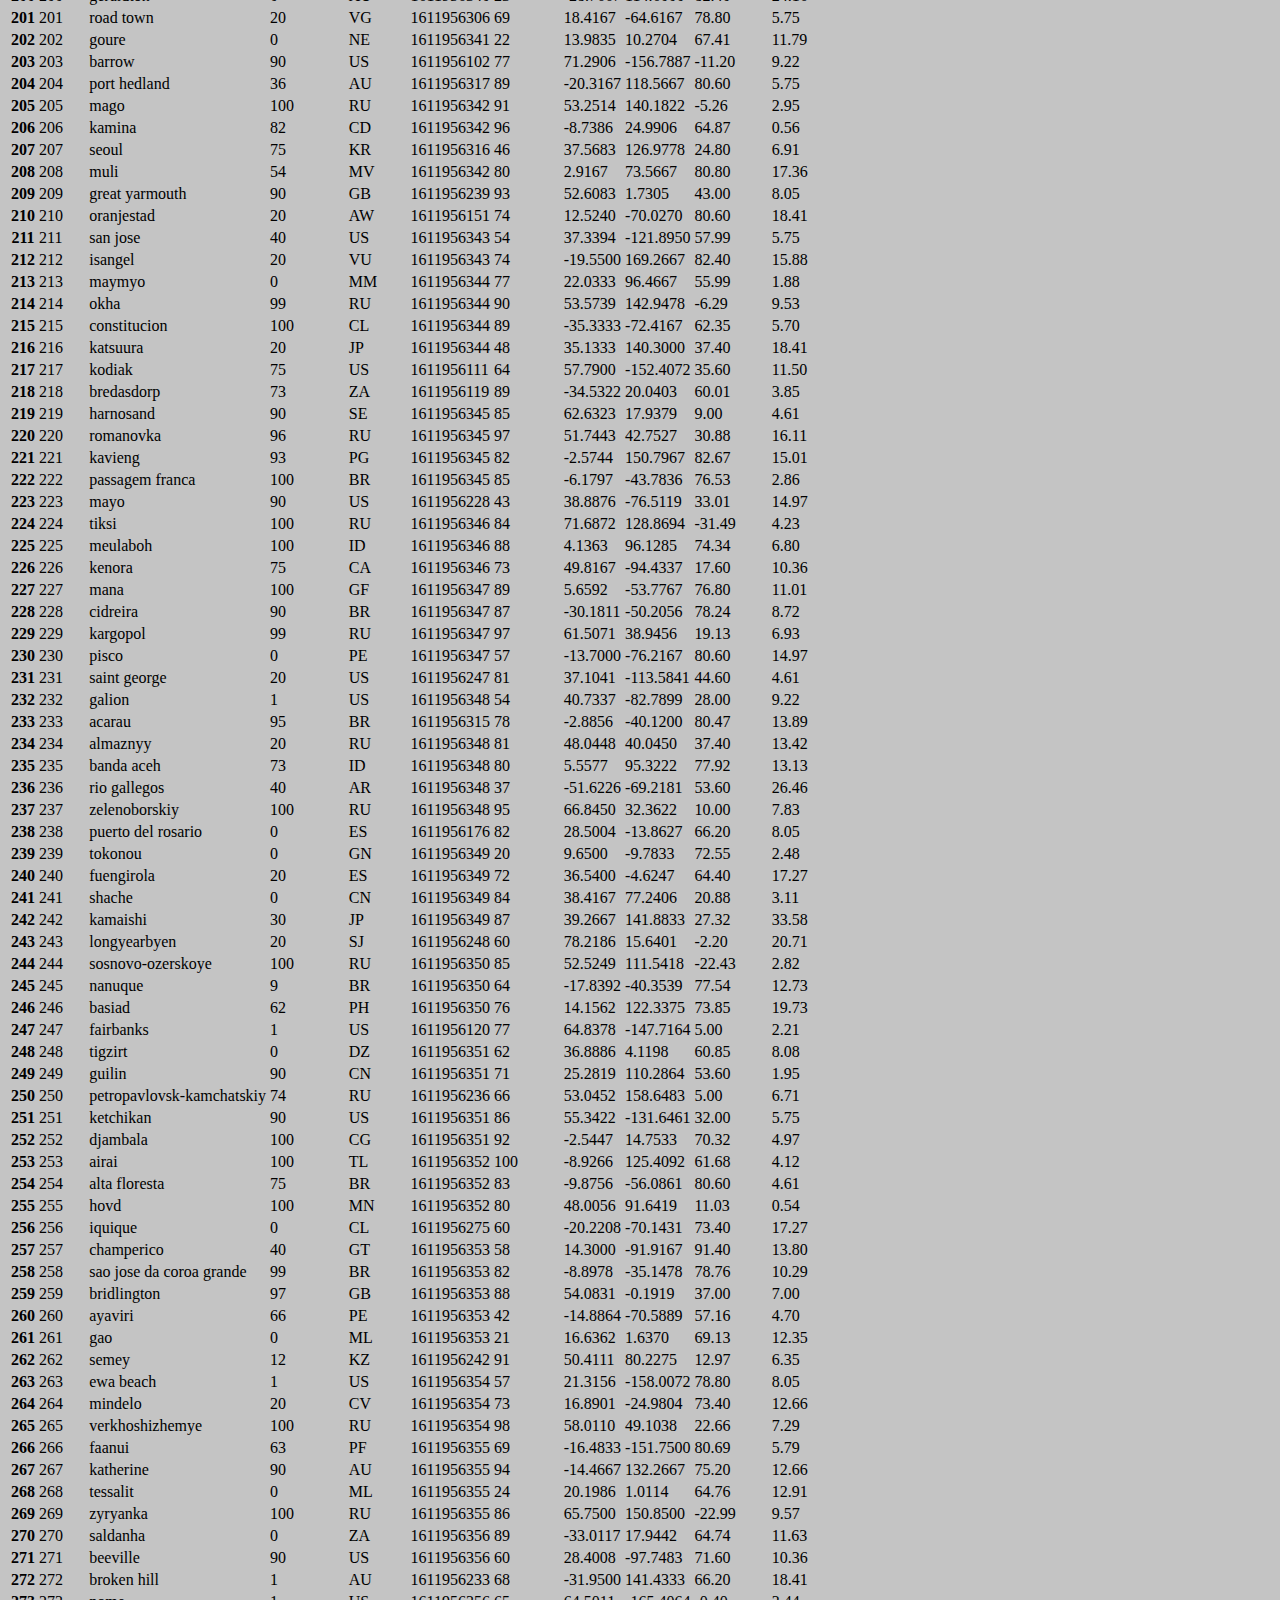
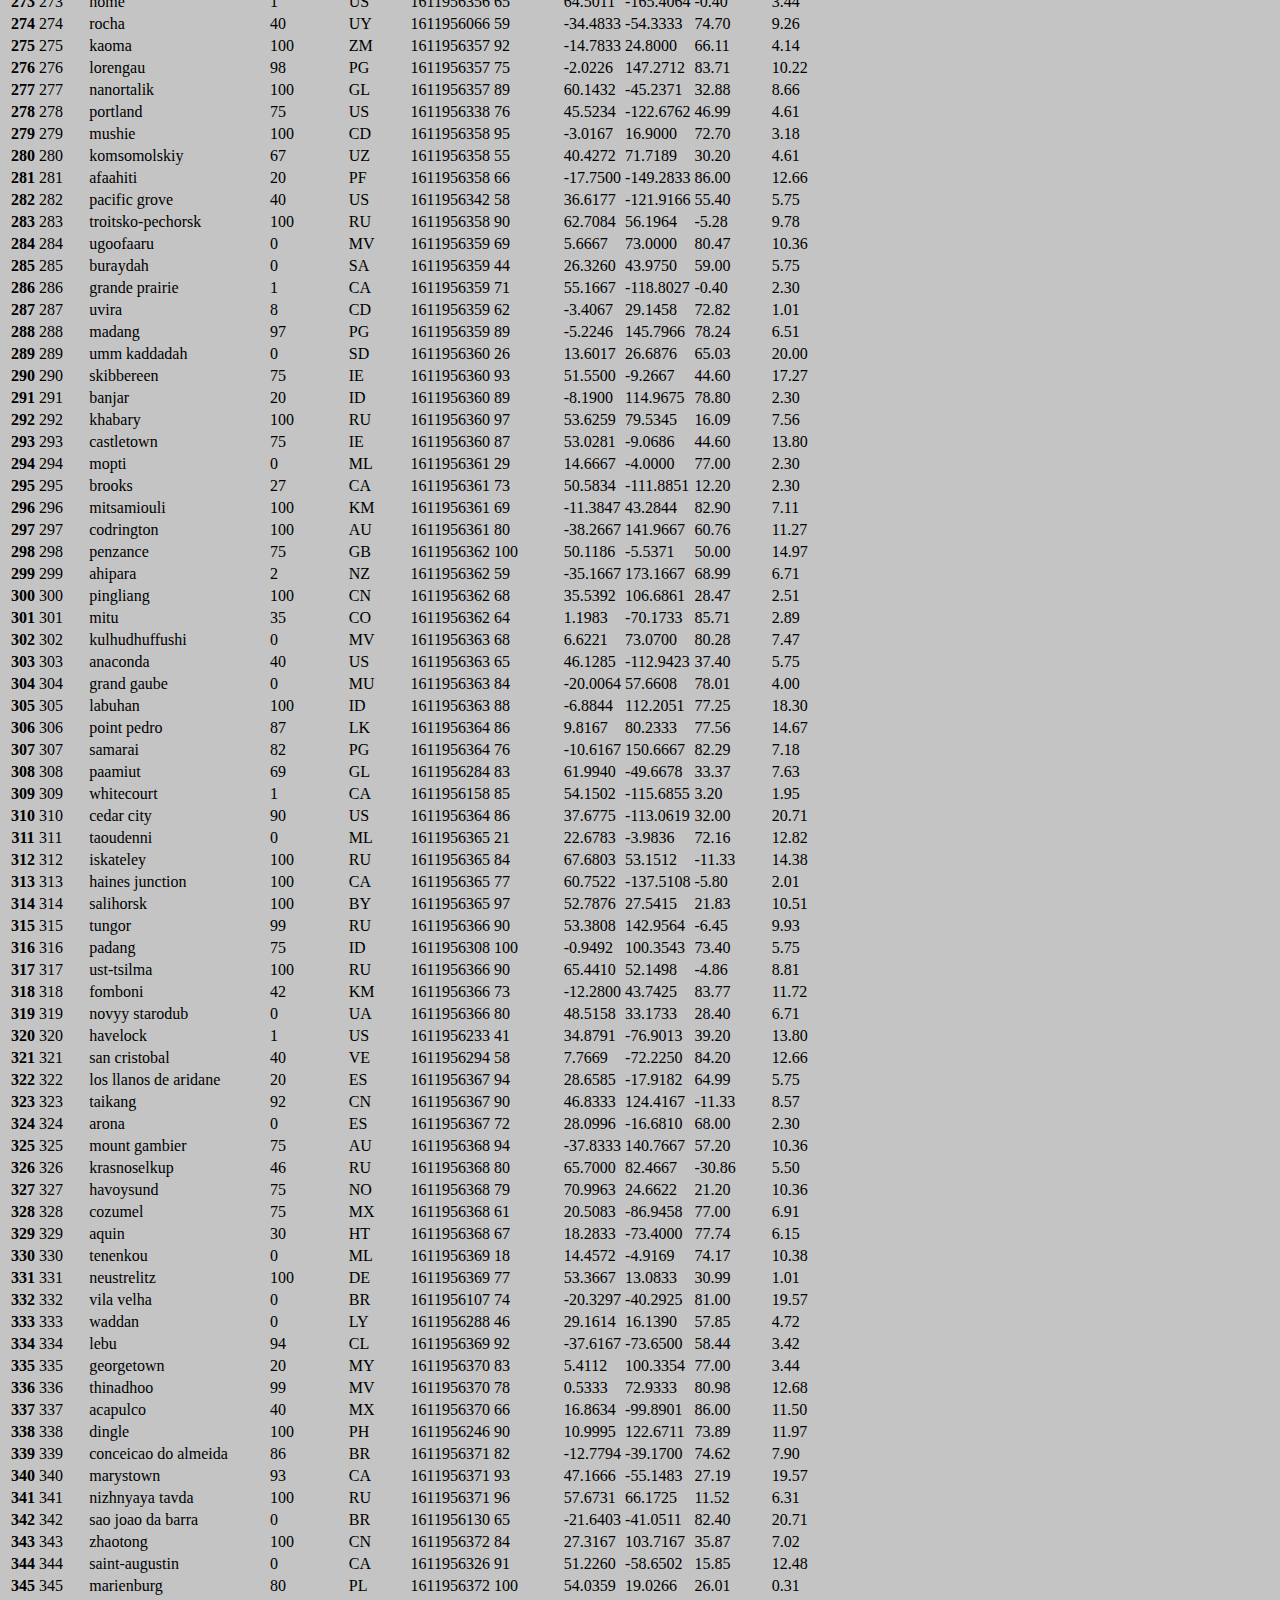
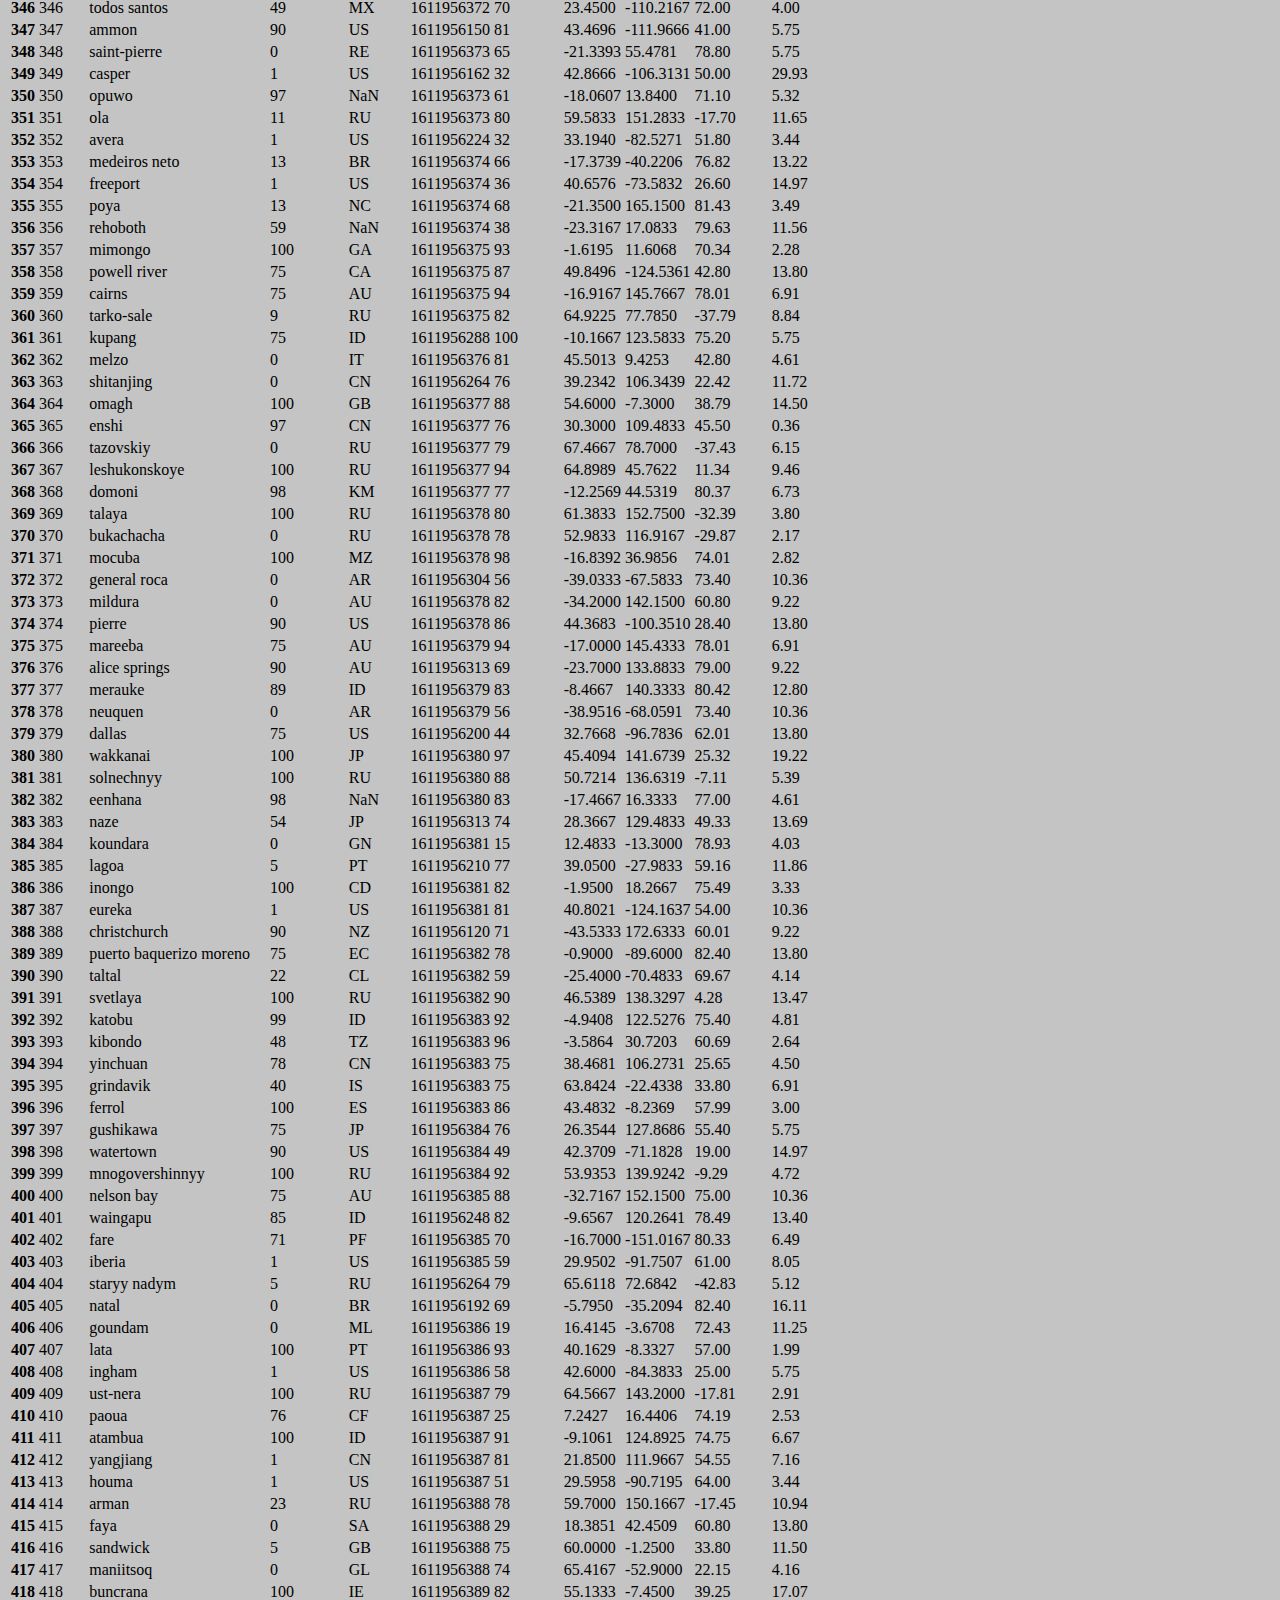
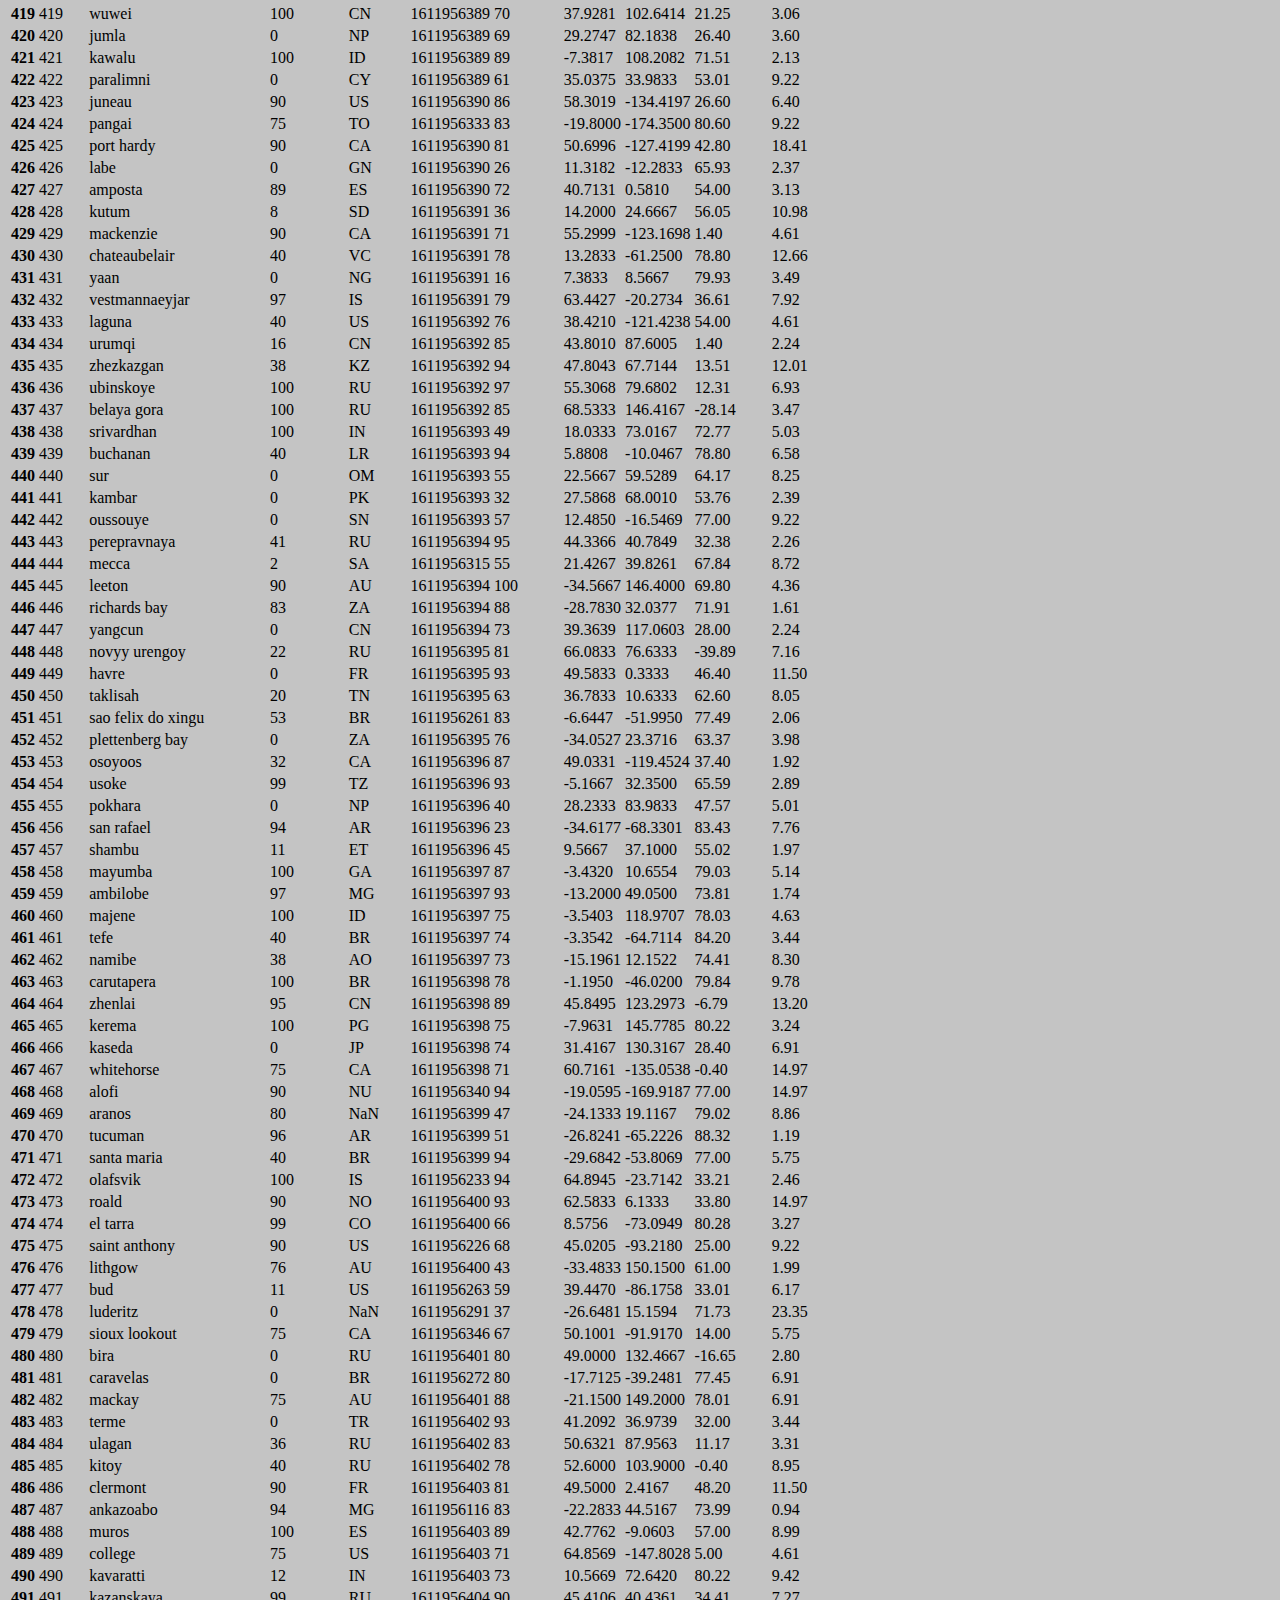
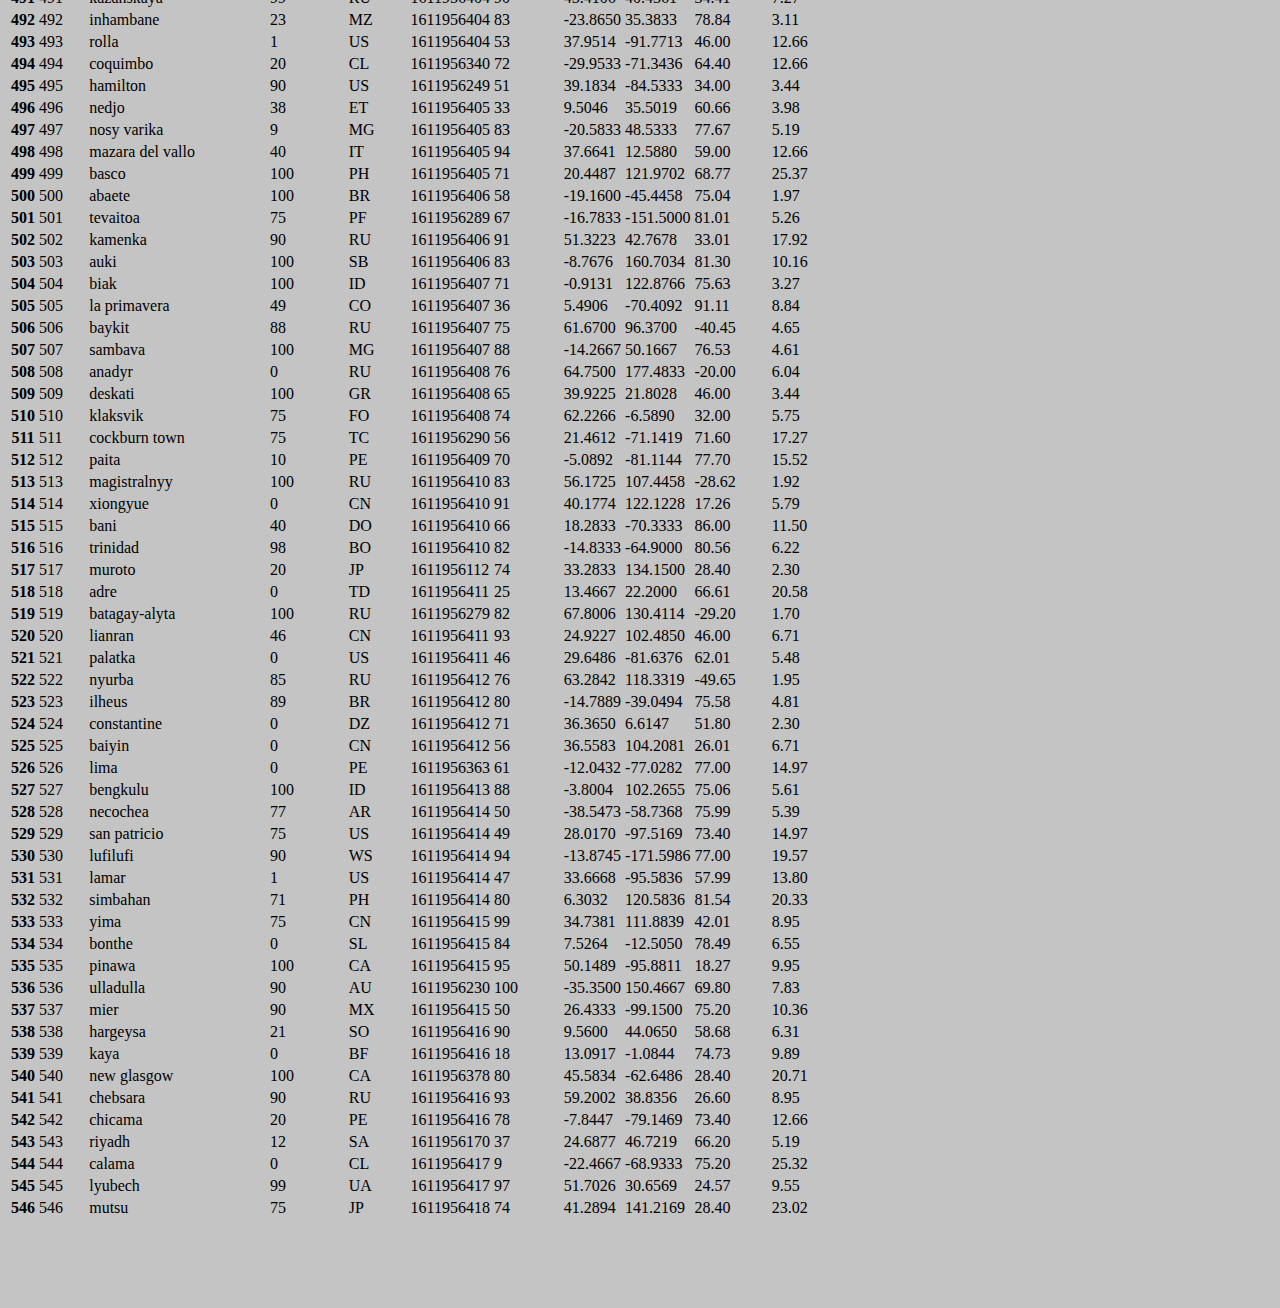
<file: data.html>
<!doctype html>
<html lang="en">

<!--Landing Page for Website - Weather Dashboard-->

  <head>
    <!-- Required meta tags -->
    <meta charset="utf-8">
    <meta name="viewport" content="width=device-width, initial-scale=1">

    <!-- Bootstrap CSS -->
    <link href="https://cdn.jsdelivr.net/npm/bootstrap@5.0.0-beta2/dist/css/bootstrap.min.css" rel="stylesheet" integrity="sha384-BmbxuPwQa2lc/FVzBcNJ7UAyJxM6wuqIj61tLrc4wSX0szH/Ev+nYRRuWlolflfl" crossorigin="anonymous">
    
    <link rel="stylesheet" href="styles.css">

    <script src="https://cdn.jsdelivr.net/npm/bootstrap@5.0.0-beta2/dist/js/bootstrap.bundle.min.js" integrity="sha384-b5kHyXgcpbZJO/tY9Ul7kGkf1S0CWuKcCD38l8YkeH8z8QjE0GmW1gYU5S9FOnJ0" crossorigin="anonymous"></script>

    <title>Weather Dashboard - Data</title>

  </head>

  <body>

    <!-- Navbar from bootstrap-->
    <nav class="navbar navbar-expand-lg navbar-light bg-light">
        <div class="container">
            <a class="navbar-brand text-white" href="index.html" >Latitude</a>
            <button class="navbar-toggler" type="button" data-toggle="collapse" data-target="#navbarSupportedContent" aria-controls="navbarSupportedContent" aria-expanded="false" aria-label="Toggle navigation">
                <span class="navbar-toggler-icon"></span>
            </button>
            
            <div class="collapse navbar-collapse" id="navbarSupportedContent">
                <ul class="navbar-nav ml-auto">    
                    <li class="nav-item dropdown">
                        <a class="nav-link dropdown-toggle" href="#" id="navbarDropdown" role="button" data-toggle="dropdown" aria-haspopup="true" aria-expanded="false">
                            Plots
                        </a>
                        <div class="dropdown-menu dropdown-menu-right" aria-labelledby="navbarDropdown">
                            <a class="dropdown-item" href="temp.html">Max Temperature</a>
                            <a class="dropdown-item" href="humidity.html">Humidity</a>
                            <a class="dropdown-item" href="cloudiness.html">Cloudiness</a>
                            <a class="dropdown-item" href="windspeed.html">Wind Speed</a>
                        </div>
                    </li>
                    <li class="nav-item">
                        <a class="nav-link" href="comparison.html">Comparison</a>
                    </li>
                    <li class="nav-item">
                        <a class="nav-link" href="data.html">Data</a>
                    </li>
                </ul>
            </div>
        </div>
    </nav>

    <div class="container content bg-white">
        <h3><b>Data</b></h3>
        <hr>
        <p>This following table inludes all the data used for plotting during this project.</p>
        <br>
    
        <table class="table table-striped">
            <thead>
                  <th></th>
                  <th>city_id</th>
                  <th>City</th>
                  <th>Cloudiness</th>
                  <th>Country</th>
                  <th>Date</th>
                  <th>Humidity</th>
                  <th>Lat</th>
                  <th>Lng</th>
                  <th>Max Temp</th>
                  <th>Wind Speed</th>
                </tr>
            </thead>


  <tbody>
    <tr>
      <th>0</th>
      <td>0</td>
      <td>provideniya</td>
      <td>92</td>
      <td>RU</td>
      <td>1611956247</td>
      <td>82</td>
      <td>64.3833</td>
      <td>-173.3000</td>
      <td>-7.28</td>
      <td>7.67</td>
    </tr>
    <tr>
      <th>1</th>
      <td>1</td>
      <td>touros</td>
      <td>20</td>
      <td>BR</td>
      <td>1611956296</td>
      <td>74</td>
      <td>-5.1989</td>
      <td>-35.4608</td>
      <td>80.60</td>
      <td>12.66</td>
    </tr>
    <tr>
      <th>2</th>
      <td>2</td>
      <td>rikitea</td>
      <td>88</td>
      <td>PF</td>
      <td>1611956297</td>
      <td>67</td>
      <td>-23.1203</td>
      <td>-134.9692</td>
      <td>80.11</td>
      <td>7.54</td>
    </tr>
    <tr>
      <th>3</th>
      <td>3</td>
      <td>salalah</td>
      <td>75</td>
      <td>OM</td>
      <td>1611956297</td>
      <td>60</td>
      <td>17.0151</td>
      <td>54.0924</td>
      <td>73.40</td>
      <td>5.75</td>
    </tr>
    <tr>
      <th>4</th>
      <td>4</td>
      <td>cape town</td>
      <td>20</td>
      <td>ZA</td>
      <td>1611956138</td>
      <td>82</td>
      <td>-33.9258</td>
      <td>18.4232</td>
      <td>69.01</td>
      <td>9.22</td>
    </tr>
    <tr>
      <th>5</th>
      <td>5</td>
      <td>ribeira grande</td>
      <td>20</td>
      <td>PT</td>
      <td>1611956297</td>
      <td>77</td>
      <td>38.5167</td>
      <td>-28.7000</td>
      <td>60.80</td>
      <td>10.36</td>
    </tr>
    <tr>
      <th>6</th>
      <td>6</td>
      <td>tasiilaq</td>
      <td>90</td>
      <td>GL</td>
      <td>1611956298</td>
      <td>86</td>
      <td>65.6145</td>
      <td>-37.6368</td>
      <td>15.80</td>
      <td>23.02</td>
    </tr>
    <tr>
      <th>7</th>
      <td>7</td>
      <td>dayong</td>
      <td>0</td>
      <td>CN</td>
      <td>1611956298</td>
      <td>58</td>
      <td>25.0209</td>
      <td>118.2898</td>
      <td>51.80</td>
      <td>4.47</td>
    </tr>
    <tr>
      <th>8</th>
      <td>8</td>
      <td>bonavista</td>
      <td>100</td>
      <td>CA</td>
      <td>1611956062</td>
      <td>93</td>
      <td>48.6499</td>
      <td>-53.1147</td>
      <td>27.00</td>
      <td>5.75</td>
    </tr>
    <tr>
      <th>9</th>
      <td>9</td>
      <td>new norfolk</td>
      <td>54</td>
      <td>AU</td>
      <td>1611956240</td>
      <td>90</td>
      <td>-42.7826</td>
      <td>147.0587</td>
      <td>66.00</td>
      <td>2.77</td>
    </tr>
    <tr>
      <th>10</th>
      <td>10</td>
      <td>mataura</td>
      <td>25</td>
      <td>NZ</td>
      <td>1611956299</td>
      <td>56</td>
      <td>-46.1927</td>
      <td>168.8643</td>
      <td>58.39</td>
      <td>1.97</td>
    </tr>
    <tr>
      <th>11</th>
      <td>11</td>
      <td>busselton</td>
      <td>0</td>
      <td>AU</td>
      <td>1611956216</td>
      <td>85</td>
      <td>-33.6500</td>
      <td>115.3333</td>
      <td>62.01</td>
      <td>4.00</td>
    </tr>
    <tr>
      <th>12</th>
      <td>12</td>
      <td>castro</td>
      <td>98</td>
      <td>BR</td>
      <td>1611956299</td>
      <td>97</td>
      <td>-24.7911</td>
      <td>-50.0119</td>
      <td>65.95</td>
      <td>3.76</td>
    </tr>
    <tr>
      <th>13</th>
      <td>13</td>
      <td>hobart</td>
      <td>20</td>
      <td>AU</td>
      <td>1611956049</td>
      <td>88</td>
      <td>-42.8794</td>
      <td>147.3294</td>
      <td>64.99</td>
      <td>6.91</td>
    </tr>
    <tr>
      <th>14</th>
      <td>14</td>
      <td>chimore</td>
      <td>100</td>
      <td>BO</td>
      <td>1611956299</td>
      <td>92</td>
      <td>-16.9833</td>
      <td>-65.1333</td>
      <td>78.40</td>
      <td>1.45</td>
    </tr>
    <tr>
      <th>15</th>
      <td>15</td>
      <td>pevek</td>
      <td>5</td>
      <td>RU</td>
      <td>1611956300</td>
      <td>85</td>
      <td>69.7008</td>
      <td>170.3133</td>
      <td>-29.18</td>
      <td>3.00</td>
    </tr>
    <tr>
      <th>16</th>
      <td>16</td>
      <td>moose factory</td>
      <td>90</td>
      <td>CA</td>
      <td>1611956300</td>
      <td>78</td>
      <td>51.2585</td>
      <td>-80.6094</td>
      <td>1.40</td>
      <td>5.75</td>
    </tr>
    <tr>
      <th>17</th>
      <td>17</td>
      <td>darab</td>
      <td>59</td>
      <td>IR</td>
      <td>1611956300</td>
      <td>36</td>
      <td>28.7519</td>
      <td>54.5444</td>
      <td>54.72</td>
      <td>3.62</td>
    </tr>
    <tr>
      <th>18</th>
      <td>18</td>
      <td>clyde river</td>
      <td>90</td>
      <td>CA</td>
      <td>1611956300</td>
      <td>77</td>
      <td>70.4692</td>
      <td>-68.5914</td>
      <td>-13.00</td>
      <td>8.05</td>
    </tr>
    <tr>
      <th>19</th>
      <td>19</td>
      <td>vaini</td>
      <td>90</td>
      <td>TO</td>
      <td>1611956300</td>
      <td>94</td>
      <td>-21.2000</td>
      <td>-175.2000</td>
      <td>77.00</td>
      <td>9.22</td>
    </tr>
    <tr>
      <th>20</th>
      <td>20</td>
      <td>haysville</td>
      <td>40</td>
      <td>US</td>
      <td>1611956301</td>
      <td>53</td>
      <td>37.5645</td>
      <td>-97.3523</td>
      <td>51.01</td>
      <td>19.57</td>
    </tr>
    <tr>
      <th>21</th>
      <td>21</td>
      <td>hermiston</td>
      <td>90</td>
      <td>US</td>
      <td>1611956195</td>
      <td>81</td>
      <td>45.8404</td>
      <td>-119.2895</td>
      <td>43.00</td>
      <td>4.81</td>
    </tr>
    <tr>
      <th>22</th>
      <td>22</td>
      <td>sola</td>
      <td>40</td>
      <td>VU</td>
      <td>1611956301</td>
      <td>79</td>
      <td>-13.8833</td>
      <td>167.5500</td>
      <td>86.00</td>
      <td>2.30</td>
    </tr>
    <tr>
      <th>23</th>
      <td>23</td>
      <td>ushuaia</td>
      <td>75</td>
      <td>AR</td>
      <td>1611956269</td>
      <td>70</td>
      <td>-54.8000</td>
      <td>-68.3000</td>
      <td>42.80</td>
      <td>11.50</td>
    </tr>
    <tr>
      <th>24</th>
      <td>24</td>
      <td>souillac</td>
      <td>40</td>
      <td>MU</td>
      <td>1611956301</td>
      <td>83</td>
      <td>-20.5167</td>
      <td>57.5167</td>
      <td>80.60</td>
      <td>11.50</td>
    </tr>
    <tr>
      <th>25</th>
      <td>25</td>
      <td>yellowknife</td>
      <td>1</td>
      <td>CA</td>
      <td>1611956302</td>
      <td>76</td>
      <td>62.4560</td>
      <td>-114.3525</td>
      <td>-14.01</td>
      <td>9.22</td>
    </tr>
    <tr>
      <th>26</th>
      <td>26</td>
      <td>hokitika</td>
      <td>0</td>
      <td>NZ</td>
      <td>1611956302</td>
      <td>51</td>
      <td>-42.7167</td>
      <td>170.9667</td>
      <td>61.52</td>
      <td>4.94</td>
    </tr>
    <tr>
      <th>27</th>
      <td>27</td>
      <td>cacequi</td>
      <td>37</td>
      <td>BR</td>
      <td>1611956302</td>
      <td>66</td>
      <td>-29.8836</td>
      <td>-54.8250</td>
      <td>84.34</td>
      <td>4.94</td>
    </tr>
    <tr>
      <th>28</th>
      <td>28</td>
      <td>winnemucca</td>
      <td>90</td>
      <td>US</td>
      <td>1611956302</td>
      <td>65</td>
      <td>40.9730</td>
      <td>-117.7357</td>
      <td>37.40</td>
      <td>12.66</td>
    </tr>
    <tr>
      <th>29</th>
      <td>29</td>
      <td>narsaq</td>
      <td>75</td>
      <td>GL</td>
      <td>1611956025</td>
      <td>29</td>
      <td>60.9167</td>
      <td>-46.0500</td>
      <td>44.60</td>
      <td>26.46</td>
    </tr>
    <tr>
      <th>30</th>
      <td>30</td>
      <td>shieli</td>
      <td>94</td>
      <td>KZ</td>
      <td>1611956303</td>
      <td>85</td>
      <td>44.1667</td>
      <td>66.7500</td>
      <td>29.25</td>
      <td>7.02</td>
    </tr>
    <tr>
      <th>31</th>
      <td>31</td>
      <td>chokurdakh</td>
      <td>100</td>
      <td>RU</td>
      <td>1611956303</td>
      <td>86</td>
      <td>70.6333</td>
      <td>147.9167</td>
      <td>-24.74</td>
      <td>7.65</td>
    </tr>
    <tr>
      <th>32</th>
      <td>32</td>
      <td>chiang khong</td>
      <td>20</td>
      <td>TH</td>
      <td>1611956303</td>
      <td>88</td>
      <td>20.2613</td>
      <td>100.4046</td>
      <td>69.80</td>
      <td>4.61</td>
    </tr>
    <tr>
      <th>33</th>
      <td>33</td>
      <td>sanchazi</td>
      <td>100</td>
      <td>CN</td>
      <td>1611956303</td>
      <td>91</td>
      <td>42.0817</td>
      <td>126.6003</td>
      <td>3.69</td>
      <td>4.16</td>
    </tr>
    <tr>
      <th>34</th>
      <td>34</td>
      <td>jamestown</td>
      <td>90</td>
      <td>US</td>
      <td>1611956212</td>
      <td>73</td>
      <td>42.0970</td>
      <td>-79.2353</td>
      <td>21.00</td>
      <td>13.80</td>
    </tr>
    <tr>
      <th>35</th>
      <td>35</td>
      <td>neiafu</td>
      <td>90</td>
      <td>TO</td>
      <td>1611956304</td>
      <td>94</td>
      <td>-18.6500</td>
      <td>-173.9833</td>
      <td>75.20</td>
      <td>9.22</td>
    </tr>
    <tr>
      <th>36</th>
      <td>36</td>
      <td>norman wells</td>
      <td>20</td>
      <td>CA</td>
      <td>1611956304</td>
      <td>75</td>
      <td>65.2820</td>
      <td>-126.8329</td>
      <td>-31.00</td>
      <td>3.44</td>
    </tr>
    <tr>
      <th>37</th>
      <td>37</td>
      <td>qandala</td>
      <td>8</td>
      <td>SO</td>
      <td>1611956304</td>
      <td>75</td>
      <td>11.4720</td>
      <td>49.8728</td>
      <td>72.48</td>
      <td>2.91</td>
    </tr>
    <tr>
      <th>38</th>
      <td>38</td>
      <td>gat</td>
      <td>24</td>
      <td>IL</td>
      <td>1611956303</td>
      <td>100</td>
      <td>31.6100</td>
      <td>34.7642</td>
      <td>55.99</td>
      <td>9.51</td>
    </tr>
    <tr>
      <th>39</th>
      <td>39</td>
      <td>chapais</td>
      <td>90</td>
      <td>CA</td>
      <td>1611956278</td>
      <td>78</td>
      <td>49.7834</td>
      <td>-74.8492</td>
      <td>1.40</td>
      <td>11.50</td>
    </tr>
    <tr>
      <th>40</th>
      <td>40</td>
      <td>khatanga</td>
      <td>0</td>
      <td>RU</td>
      <td>1611956218</td>
      <td>74</td>
      <td>71.9667</td>
      <td>102.5000</td>
      <td>-44.00</td>
      <td>2.64</td>
    </tr>
    <tr>
      <th>41</th>
      <td>41</td>
      <td>puerto ayora</td>
      <td>40</td>
      <td>EC</td>
      <td>1611956305</td>
      <td>70</td>
      <td>-0.7393</td>
      <td>-90.3518</td>
      <td>84.20</td>
      <td>14.97</td>
    </tr>
    <tr>
      <th>42</th>
      <td>42</td>
      <td>belmonte</td>
      <td>75</td>
      <td>BR</td>
      <td>1611956305</td>
      <td>74</td>
      <td>-15.8631</td>
      <td>-38.8828</td>
      <td>84.20</td>
      <td>4.61</td>
    </tr>
    <tr>
      <th>43</th>
      <td>43</td>
      <td>qaanaaq</td>
      <td>0</td>
      <td>GL</td>
      <td>1611956305</td>
      <td>61</td>
      <td>77.4840</td>
      <td>-69.3632</td>
      <td>-14.28</td>
      <td>5.48</td>
    </tr>
    <tr>
      <th>44</th>
      <td>44</td>
      <td>pangnirtung</td>
      <td>1</td>
      <td>CA</td>
      <td>1611956306</td>
      <td>77</td>
      <td>66.1451</td>
      <td>-65.7125</td>
      <td>-9.40</td>
      <td>2.30</td>
    </tr>
    <tr>
      <th>45</th>
      <td>45</td>
      <td>te anau</td>
      <td>37</td>
      <td>NZ</td>
      <td>1611956306</td>
      <td>68</td>
      <td>-45.4167</td>
      <td>167.7167</td>
      <td>51.71</td>
      <td>1.03</td>
    </tr>
    <tr>
      <th>46</th>
      <td>46</td>
      <td>abomsa</td>
      <td>0</td>
      <td>ET</td>
      <td>1611956306</td>
      <td>42</td>
      <td>9.9833</td>
      <td>39.9833</td>
      <td>62.73</td>
      <td>2.42</td>
    </tr>
    <tr>
      <th>47</th>
      <td>47</td>
      <td>saint-philippe</td>
      <td>0</td>
      <td>RE</td>
      <td>1611956219</td>
      <td>65</td>
      <td>-21.3585</td>
      <td>55.7679</td>
      <td>78.80</td>
      <td>5.75</td>
    </tr>
    <tr>
      <th>48</th>
      <td>48</td>
      <td>iranshahr</td>
      <td>0</td>
      <td>IR</td>
      <td>1611956307</td>
      <td>12</td>
      <td>27.2025</td>
      <td>60.6848</td>
      <td>53.60</td>
      <td>0.13</td>
    </tr>
    <tr>
      <th>49</th>
      <td>49</td>
      <td>sao filipe</td>
      <td>83</td>
      <td>CV</td>
      <td>1611956307</td>
      <td>55</td>
      <td>14.8961</td>
      <td>-24.4956</td>
      <td>75.45</td>
      <td>9.28</td>
    </tr>
    <tr>
      <th>50</th>
      <td>50</td>
      <td>atuona</td>
      <td>4</td>
      <td>PF</td>
      <td>1611956235</td>
      <td>76</td>
      <td>-9.8000</td>
      <td>-139.0333</td>
      <td>78.69</td>
      <td>19.37</td>
    </tr>
    <tr>
      <th>51</th>
      <td>51</td>
      <td>maumere</td>
      <td>100</td>
      <td>ID</td>
      <td>1611956307</td>
      <td>82</td>
      <td>-8.6199</td>
      <td>122.2111</td>
      <td>80.31</td>
      <td>14.50</td>
    </tr>
    <tr>
      <th>52</th>
      <td>52</td>
      <td>santarem</td>
      <td>20</td>
      <td>BR</td>
      <td>1611956307</td>
      <td>70</td>
      <td>-2.4431</td>
      <td>-54.7083</td>
      <td>84.20</td>
      <td>6.91</td>
    </tr>
    <tr>
      <th>53</th>
      <td>53</td>
      <td>ponta do sol</td>
      <td>76</td>
      <td>PT</td>
      <td>1611956248</td>
      <td>75</td>
      <td>32.6667</td>
      <td>-17.1000</td>
      <td>57.00</td>
      <td>1.99</td>
    </tr>
    <tr>
      <th>54</th>
      <td>54</td>
      <td>victoria</td>
      <td>0</td>
      <td>HK</td>
      <td>1611956190</td>
      <td>69</td>
      <td>22.2855</td>
      <td>114.1577</td>
      <td>59.00</td>
      <td>1.01</td>
    </tr>
    <tr>
      <th>55</th>
      <td>55</td>
      <td>ville-marie</td>
      <td>90</td>
      <td>CA</td>
      <td>1611956308</td>
      <td>72</td>
      <td>47.3335</td>
      <td>-79.4330</td>
      <td>8.60</td>
      <td>12.66</td>
    </tr>
    <tr>
      <th>56</th>
      <td>56</td>
      <td>port elizabeth</td>
      <td>40</td>
      <td>ZA</td>
      <td>1611956308</td>
      <td>82</td>
      <td>-33.9180</td>
      <td>25.5701</td>
      <td>62.60</td>
      <td>5.75</td>
    </tr>
    <tr>
      <th>57</th>
      <td>57</td>
      <td>tuktoyaktuk</td>
      <td>20</td>
      <td>CA</td>
      <td>1611956217</td>
      <td>67</td>
      <td>69.4541</td>
      <td>-133.0374</td>
      <td>-34.60</td>
      <td>2.30</td>
    </tr>
    <tr>
      <th>58</th>
      <td>58</td>
      <td>butaritari</td>
      <td>94</td>
      <td>KI</td>
      <td>1611956308</td>
      <td>74</td>
      <td>3.0707</td>
      <td>172.7902</td>
      <td>80.71</td>
      <td>17.16</td>
    </tr>
    <tr>
      <th>59</th>
      <td>59</td>
      <td>albany</td>
      <td>53</td>
      <td>US</td>
      <td>1611956115</td>
      <td>43</td>
      <td>42.6001</td>
      <td>-73.9662</td>
      <td>17.01</td>
      <td>10.00</td>
    </tr>
    <tr>
      <th>60</th>
      <td>60</td>
      <td>punta arenas</td>
      <td>75</td>
      <td>CL</td>
      <td>1611956223</td>
      <td>50</td>
      <td>-53.1500</td>
      <td>-70.9167</td>
      <td>50.00</td>
      <td>19.57</td>
    </tr>
    <tr>
      <th>61</th>
      <td>61</td>
      <td>hermanus</td>
      <td>87</td>
      <td>ZA</td>
      <td>1611956220</td>
      <td>89</td>
      <td>-34.4187</td>
      <td>19.2345</td>
      <td>60.01</td>
      <td>3.69</td>
    </tr>
    <tr>
      <th>62</th>
      <td>62</td>
      <td>ancud</td>
      <td>0</td>
      <td>CL</td>
      <td>1611956309</td>
      <td>51</td>
      <td>-41.8697</td>
      <td>-73.8203</td>
      <td>62.60</td>
      <td>8.05</td>
    </tr>
    <tr>
      <th>63</th>
      <td>63</td>
      <td>el chol</td>
      <td>0</td>
      <td>GT</td>
      <td>1611956309</td>
      <td>33</td>
      <td>14.9642</td>
      <td>-90.4806</td>
      <td>73.40</td>
      <td>29.93</td>
    </tr>
    <tr>
      <th>64</th>
      <td>64</td>
      <td>itarema</td>
      <td>95</td>
      <td>BR</td>
      <td>1611956310</td>
      <td>78</td>
      <td>-2.9248</td>
      <td>-39.9167</td>
      <td>80.26</td>
      <td>12.24</td>
    </tr>
    <tr>
      <th>65</th>
      <td>65</td>
      <td>talnakh</td>
      <td>1</td>
      <td>RU</td>
      <td>1611956247</td>
      <td>66</td>
      <td>69.4865</td>
      <td>88.3972</td>
      <td>-31.97</td>
      <td>2.01</td>
    </tr>
    <tr>
      <th>66</th>
      <td>66</td>
      <td>mahebourg</td>
      <td>40</td>
      <td>MU</td>
      <td>1611956273</td>
      <td>83</td>
      <td>-20.4081</td>
      <td>57.7000</td>
      <td>80.60</td>
      <td>11.50</td>
    </tr>
    <tr>
      <th>67</th>
      <td>67</td>
      <td>oktyabrskiy</td>
      <td>98</td>
      <td>RU</td>
      <td>1611956310</td>
      <td>98</td>
      <td>54.4815</td>
      <td>53.4710</td>
      <td>25.61</td>
      <td>8.05</td>
    </tr>
    <tr>
      <th>68</th>
      <td>68</td>
      <td>arraial do cabo</td>
      <td>0</td>
      <td>BR</td>
      <td>1611956187</td>
      <td>73</td>
      <td>-22.9661</td>
      <td>-42.0278</td>
      <td>82.40</td>
      <td>17.27</td>
    </tr>
    <tr>
      <th>69</th>
      <td>69</td>
      <td>dobryanka</td>
      <td>0</td>
      <td>RU</td>
      <td>1611956311</td>
      <td>69</td>
      <td>58.4619</td>
      <td>56.4165</td>
      <td>28.40</td>
      <td>11.18</td>
    </tr>
    <tr>
      <th>70</th>
      <td>70</td>
      <td>andra</td>
      <td>67</td>
      <td>RU</td>
      <td>1611956311</td>
      <td>84</td>
      <td>62.5147</td>
      <td>65.8878</td>
      <td>-24.84</td>
      <td>6.89</td>
    </tr>
    <tr>
      <th>71</th>
      <td>71</td>
      <td>kuala lipis</td>
      <td>51</td>
      <td>MY</td>
      <td>1611956311</td>
      <td>94</td>
      <td>4.1842</td>
      <td>102.0468</td>
      <td>68.43</td>
      <td>0.87</td>
    </tr>
    <tr>
      <th>72</th>
      <td>72</td>
      <td>poopo</td>
      <td>75</td>
      <td>BO</td>
      <td>1611956311</td>
      <td>34</td>
      <td>-18.3667</td>
      <td>-66.9667</td>
      <td>62.60</td>
      <td>10.36</td>
    </tr>
    <tr>
      <th>73</th>
      <td>73</td>
      <td>bethel</td>
      <td>0</td>
      <td>US</td>
      <td>1611956312</td>
      <td>55</td>
      <td>41.3712</td>
      <td>-73.4140</td>
      <td>18.00</td>
      <td>14.79</td>
    </tr>
    <tr>
      <th>74</th>
      <td>74</td>
      <td>bluff</td>
      <td>81</td>
      <td>NZ</td>
      <td>1611956265</td>
      <td>67</td>
      <td>-46.6000</td>
      <td>168.3333</td>
      <td>52.90</td>
      <td>1.83</td>
    </tr>
    <tr>
      <th>75</th>
      <td>75</td>
      <td>north bend</td>
      <td>20</td>
      <td>US</td>
      <td>1611956312</td>
      <td>76</td>
      <td>43.4065</td>
      <td>-124.2243</td>
      <td>48.20</td>
      <td>8.05</td>
    </tr>
    <tr>
      <th>76</th>
      <td>76</td>
      <td>norwich</td>
      <td>90</td>
      <td>GB</td>
      <td>1611956312</td>
      <td>93</td>
      <td>52.6278</td>
      <td>1.2983</td>
      <td>42.80</td>
      <td>8.05</td>
    </tr>
    <tr>
      <th>77</th>
      <td>77</td>
      <td>tuatapere</td>
      <td>3</td>
      <td>NZ</td>
      <td>1611956313</td>
      <td>55</td>
      <td>-46.1333</td>
      <td>167.6833</td>
      <td>56.80</td>
      <td>4.45</td>
    </tr>
    <tr>
      <th>78</th>
      <td>78</td>
      <td>thompson</td>
      <td>90</td>
      <td>CA</td>
      <td>1611956241</td>
      <td>72</td>
      <td>55.7435</td>
      <td>-97.8558</td>
      <td>8.60</td>
      <td>5.75</td>
    </tr>
    <tr>
      <th>79</th>
      <td>79</td>
      <td>pandan</td>
      <td>100</td>
      <td>PH</td>
      <td>1611956313</td>
      <td>83</td>
      <td>14.0453</td>
      <td>124.1694</td>
      <td>74.19</td>
      <td>22.62</td>
    </tr>
    <tr>
      <th>80</th>
      <td>80</td>
      <td>eyl</td>
      <td>0</td>
      <td>SO</td>
      <td>1611956313</td>
      <td>80</td>
      <td>7.9803</td>
      <td>49.8164</td>
      <td>71.26</td>
      <td>11.52</td>
    </tr>
    <tr>
      <th>81</th>
      <td>81</td>
      <td>bathsheba</td>
      <td>40</td>
      <td>BB</td>
      <td>1611956314</td>
      <td>65</td>
      <td>13.2167</td>
      <td>-59.5167</td>
      <td>80.60</td>
      <td>12.66</td>
    </tr>
    <tr>
      <th>82</th>
      <td>82</td>
      <td>sitka</td>
      <td>90</td>
      <td>US</td>
      <td>1611956314</td>
      <td>52</td>
      <td>57.0531</td>
      <td>-135.3300</td>
      <td>37.40</td>
      <td>13.80</td>
    </tr>
    <tr>
      <th>83</th>
      <td>83</td>
      <td>tabuk</td>
      <td>74</td>
      <td>PH</td>
      <td>1611956314</td>
      <td>89</td>
      <td>17.4189</td>
      <td>121.4443</td>
      <td>63.16</td>
      <td>6.49</td>
    </tr>
    <tr>
      <th>84</th>
      <td>84</td>
      <td>quetta</td>
      <td>11</td>
      <td>PK</td>
      <td>1611956315</td>
      <td>51</td>
      <td>30.1990</td>
      <td>67.0097</td>
      <td>38.44</td>
      <td>0.51</td>
    </tr>
    <tr>
      <th>85</th>
      <td>85</td>
      <td>fortuna</td>
      <td>1</td>
      <td>US</td>
      <td>1611956315</td>
      <td>87</td>
      <td>40.5982</td>
      <td>-124.1573</td>
      <td>53.01</td>
      <td>3.44</td>
    </tr>
    <tr>
      <th>86</th>
      <td>86</td>
      <td>bowen</td>
      <td>40</td>
      <td>AU</td>
      <td>1611956315</td>
      <td>78</td>
      <td>-20.0167</td>
      <td>148.2333</td>
      <td>77.00</td>
      <td>9.22</td>
    </tr>
    <tr>
      <th>87</th>
      <td>87</td>
      <td>viloco</td>
      <td>15</td>
      <td>BO</td>
      <td>1611956315</td>
      <td>55</td>
      <td>-16.9500</td>
      <td>-67.5500</td>
      <td>54.84</td>
      <td>6.46</td>
    </tr>
    <tr>
      <th>88</th>
      <td>88</td>
      <td>khani</td>
      <td>90</td>
      <td>GE</td>
      <td>1611956223</td>
      <td>100</td>
      <td>41.9563</td>
      <td>42.9566</td>
      <td>42.80</td>
      <td>2.30</td>
    </tr>
    <tr>
      <th>89</th>
      <td>89</td>
      <td>sorland</td>
      <td>40</td>
      <td>NO</td>
      <td>1611956046</td>
      <td>79</td>
      <td>67.6670</td>
      <td>12.6934</td>
      <td>19.40</td>
      <td>3.44</td>
    </tr>
    <tr>
      <th>90</th>
      <td>90</td>
      <td>bambous virieux</td>
      <td>40</td>
      <td>MU</td>
      <td>1611956316</td>
      <td>83</td>
      <td>-20.3428</td>
      <td>57.7575</td>
      <td>80.60</td>
      <td>11.50</td>
    </tr>
    <tr>
      <th>91</th>
      <td>91</td>
      <td>rovaniemi</td>
      <td>93</td>
      <td>FI</td>
      <td>1611956316</td>
      <td>92</td>
      <td>66.5000</td>
      <td>25.7167</td>
      <td>6.80</td>
      <td>11.50</td>
    </tr>
    <tr>
      <th>92</th>
      <td>92</td>
      <td>yumen</td>
      <td>0</td>
      <td>CN</td>
      <td>1611956293</td>
      <td>73</td>
      <td>40.2833</td>
      <td>97.2000</td>
      <td>20.97</td>
      <td>14.99</td>
    </tr>
    <tr>
      <th>93</th>
      <td>93</td>
      <td>ilulissat</td>
      <td>20</td>
      <td>GL</td>
      <td>1611956270</td>
      <td>55</td>
      <td>69.2167</td>
      <td>-51.1000</td>
      <td>1.40</td>
      <td>9.22</td>
    </tr>
    <tr>
      <th>94</th>
      <td>94</td>
      <td>esperance</td>
      <td>1</td>
      <td>AU</td>
      <td>1611956272</td>
      <td>88</td>
      <td>-33.8667</td>
      <td>121.9000</td>
      <td>55.40</td>
      <td>5.75</td>
    </tr>
    <tr>
      <th>95</th>
      <td>95</td>
      <td>abu dhabi</td>
      <td>0</td>
      <td>AE</td>
      <td>1611956149</td>
      <td>60</td>
      <td>24.4667</td>
      <td>54.3667</td>
      <td>68.00</td>
      <td>8.05</td>
    </tr>
    <tr>
      <th>96</th>
      <td>96</td>
      <td>slave lake</td>
      <td>1</td>
      <td>CA</td>
      <td>1611956207</td>
      <td>72</td>
      <td>55.2834</td>
      <td>-114.7690</td>
      <td>5.00</td>
      <td>9.22</td>
    </tr>
    <tr>
      <th>97</th>
      <td>97</td>
      <td>cabo san lucas</td>
      <td>1</td>
      <td>MX</td>
      <td>1611956225</td>
      <td>64</td>
      <td>22.8909</td>
      <td>-109.9124</td>
      <td>84.99</td>
      <td>21.85</td>
    </tr>
    <tr>
      <th>98</th>
      <td>98</td>
      <td>akdepe</td>
      <td>100</td>
      <td>TM</td>
      <td>1611956317</td>
      <td>60</td>
      <td>42.0551</td>
      <td>59.3788</td>
      <td>42.80</td>
      <td>9.22</td>
    </tr>
    <tr>
      <th>99</th>
      <td>99</td>
      <td>lambarene</td>
      <td>100</td>
      <td>GA</td>
      <td>1611956318</td>
      <td>89</td>
      <td>-0.7001</td>
      <td>10.2406</td>
      <td>77.27</td>
      <td>5.14</td>
    </tr>
    <tr>
      <th>100</th>
      <td>100</td>
      <td>torbay</td>
      <td>90</td>
      <td>CA</td>
      <td>1611956116</td>
      <td>93</td>
      <td>47.6666</td>
      <td>-52.7314</td>
      <td>28.00</td>
      <td>13.80</td>
    </tr>
    <tr>
      <th>101</th>
      <td>101</td>
      <td>puerto penasco</td>
      <td>32</td>
      <td>MX</td>
      <td>1611956027</td>
      <td>80</td>
      <td>31.3167</td>
      <td>-113.5333</td>
      <td>62.01</td>
      <td>15.99</td>
    </tr>
    <tr>
      <th>102</th>
      <td>102</td>
      <td>zhanaozen</td>
      <td>77</td>
      <td>KZ</td>
      <td>1611956318</td>
      <td>93</td>
      <td>43.3000</td>
      <td>52.8000</td>
      <td>33.42</td>
      <td>6.69</td>
    </tr>
    <tr>
      <th>103</th>
      <td>103</td>
      <td>beloha</td>
      <td>35</td>
      <td>MG</td>
      <td>1611956318</td>
      <td>85</td>
      <td>-25.1667</td>
      <td>45.0500</td>
      <td>76.77</td>
      <td>8.43</td>
    </tr>
    <tr>
      <th>104</th>
      <td>104</td>
      <td>vila franca do campo</td>
      <td>20</td>
      <td>PT</td>
      <td>1611956319</td>
      <td>82</td>
      <td>37.7167</td>
      <td>-25.4333</td>
      <td>60.80</td>
      <td>6.91</td>
    </tr>
    <tr>
      <th>105</th>
      <td>105</td>
      <td>port alfred</td>
      <td>3</td>
      <td>ZA</td>
      <td>1611956319</td>
      <td>88</td>
      <td>-33.5906</td>
      <td>26.8910</td>
      <td>64.00</td>
      <td>1.01</td>
    </tr>
    <tr>
      <th>106</th>
      <td>106</td>
      <td>suntar</td>
      <td>85</td>
      <td>RU</td>
      <td>1611956319</td>
      <td>76</td>
      <td>62.1444</td>
      <td>117.6319</td>
      <td>-49.86</td>
      <td>2.46</td>
    </tr>
    <tr>
      <th>107</th>
      <td>107</td>
      <td>vanimo</td>
      <td>100</td>
      <td>PG</td>
      <td>1611956319</td>
      <td>81</td>
      <td>-2.6741</td>
      <td>141.3028</td>
      <td>78.82</td>
      <td>9.35</td>
    </tr>
    <tr>
      <th>108</th>
      <td>108</td>
      <td>ostrovnoy</td>
      <td>100</td>
      <td>RU</td>
      <td>1611956320</td>
      <td>94</td>
      <td>68.0531</td>
      <td>39.5131</td>
      <td>8.06</td>
      <td>18.72</td>
    </tr>
    <tr>
      <th>109</th>
      <td>109</td>
      <td>kaitangata</td>
      <td>83</td>
      <td>NZ</td>
      <td>1611956320</td>
      <td>72</td>
      <td>-46.2817</td>
      <td>169.8464</td>
      <td>55.00</td>
      <td>4.00</td>
    </tr>
    <tr>
      <th>110</th>
      <td>110</td>
      <td>hilo</td>
      <td>90</td>
      <td>US</td>
      <td>1611956028</td>
      <td>83</td>
      <td>19.7297</td>
      <td>-155.0900</td>
      <td>71.60</td>
      <td>8.05</td>
    </tr>
    <tr>
      <th>111</th>
      <td>111</td>
      <td>east london</td>
      <td>13</td>
      <td>ZA</td>
      <td>1611956297</td>
      <td>65</td>
      <td>-33.0153</td>
      <td>27.9116</td>
      <td>71.42</td>
      <td>2.21</td>
    </tr>
    <tr>
      <th>112</th>
      <td>112</td>
      <td>zalantun</td>
      <td>49</td>
      <td>CN</td>
      <td>1611956321</td>
      <td>85</td>
      <td>48.0000</td>
      <td>122.7167</td>
      <td>-17.46</td>
      <td>2.55</td>
    </tr>
    <tr>
      <th>113</th>
      <td>113</td>
      <td>chuy</td>
      <td>2</td>
      <td>UY</td>
      <td>1611956321</td>
      <td>74</td>
      <td>-33.6971</td>
      <td>-53.4616</td>
      <td>74.93</td>
      <td>6.11</td>
    </tr>
    <tr>
      <th>114</th>
      <td>114</td>
      <td>pak phanang</td>
      <td>89</td>
      <td>TH</td>
      <td>1611956321</td>
      <td>85</td>
      <td>8.3511</td>
      <td>100.2020</td>
      <td>76.91</td>
      <td>8.84</td>
    </tr>
    <tr>
      <th>115</th>
      <td>115</td>
      <td>cherskiy</td>
      <td>35</td>
      <td>RU</td>
      <td>1611956322</td>
      <td>83</td>
      <td>68.7500</td>
      <td>161.3000</td>
      <td>-32.93</td>
      <td>4.52</td>
    </tr>
    <tr>
      <th>116</th>
      <td>116</td>
      <td>westport</td>
      <td>1</td>
      <td>US</td>
      <td>1611956186</td>
      <td>42</td>
      <td>41.1415</td>
      <td>-73.3579</td>
      <td>23.00</td>
      <td>24.16</td>
    </tr>
    <tr>
      <th>117</th>
      <td>117</td>
      <td>najran</td>
      <td>0</td>
      <td>SA</td>
      <td>1611956322</td>
      <td>20</td>
      <td>17.4924</td>
      <td>44.1277</td>
      <td>66.20</td>
      <td>4.27</td>
    </tr>
    <tr>
      <th>118</th>
      <td>118</td>
      <td>nikolskoye</td>
      <td>90</td>
      <td>RU</td>
      <td>1611956216</td>
      <td>100</td>
      <td>59.7035</td>
      <td>30.7861</td>
      <td>33.01</td>
      <td>6.71</td>
    </tr>
    <tr>
      <th>119</th>
      <td>119</td>
      <td>camana</td>
      <td>0</td>
      <td>PE</td>
      <td>1611956322</td>
      <td>66</td>
      <td>-16.6228</td>
      <td>-72.7111</td>
      <td>73.65</td>
      <td>6.76</td>
    </tr>
    <tr>
      <th>120</th>
      <td>120</td>
      <td>hengshui</td>
      <td>0</td>
      <td>CN</td>
      <td>1611956323</td>
      <td>74</td>
      <td>37.7322</td>
      <td>115.7011</td>
      <td>31.57</td>
      <td>1.28</td>
    </tr>
    <tr>
      <th>121</th>
      <td>121</td>
      <td>praia da vitoria</td>
      <td>20</td>
      <td>PT</td>
      <td>1611956193</td>
      <td>88</td>
      <td>38.7333</td>
      <td>-27.0667</td>
      <td>57.20</td>
      <td>6.62</td>
    </tr>
    <tr>
      <th>122</th>
      <td>122</td>
      <td>kruisfontein</td>
      <td>2</td>
      <td>ZA</td>
      <td>1611956323</td>
      <td>82</td>
      <td>-34.0033</td>
      <td>24.7314</td>
      <td>62.01</td>
      <td>3.27</td>
    </tr>
    <tr>
      <th>123</th>
      <td>123</td>
      <td>viedma</td>
      <td>75</td>
      <td>AR</td>
      <td>1611956271</td>
      <td>47</td>
      <td>-40.8135</td>
      <td>-62.9967</td>
      <td>71.01</td>
      <td>19.84</td>
    </tr>
    <tr>
      <th>124</th>
      <td>124</td>
      <td>bay roberts</td>
      <td>100</td>
      <td>CA</td>
      <td>1611956323</td>
      <td>90</td>
      <td>47.5999</td>
      <td>-53.2648</td>
      <td>27.00</td>
      <td>7.00</td>
    </tr>
    <tr>
      <th>125</th>
      <td>125</td>
      <td>tual</td>
      <td>100</td>
      <td>ID</td>
      <td>1611956222</td>
      <td>73</td>
      <td>-5.6667</td>
      <td>132.7500</td>
      <td>83.46</td>
      <td>13.15</td>
    </tr>
    <tr>
      <th>126</th>
      <td>126</td>
      <td>mount isa</td>
      <td>71</td>
      <td>AU</td>
      <td>1611956324</td>
      <td>65</td>
      <td>-20.7333</td>
      <td>139.5000</td>
      <td>80.60</td>
      <td>2.30</td>
    </tr>
    <tr>
      <th>127</th>
      <td>127</td>
      <td>saskylakh</td>
      <td>44</td>
      <td>RU</td>
      <td>1611956324</td>
      <td>78</td>
      <td>71.9167</td>
      <td>114.0833</td>
      <td>-38.63</td>
      <td>0.81</td>
    </tr>
    <tr>
      <th>128</th>
      <td>128</td>
      <td>guerrero negro</td>
      <td>0</td>
      <td>MX</td>
      <td>1611956324</td>
      <td>57</td>
      <td>27.9769</td>
      <td>-114.0611</td>
      <td>66.67</td>
      <td>16.20</td>
    </tr>
    <tr>
      <th>129</th>
      <td>129</td>
      <td>gobabis</td>
      <td>100</td>
      <td>NaN</td>
      <td>1611956325</td>
      <td>61</td>
      <td>-22.4500</td>
      <td>18.9667</td>
      <td>73.24</td>
      <td>5.68</td>
    </tr>
    <tr>
      <th>130</th>
      <td>130</td>
      <td>avarua</td>
      <td>75</td>
      <td>CK</td>
      <td>1611956183</td>
      <td>78</td>
      <td>-21.2078</td>
      <td>-159.7750</td>
      <td>82.40</td>
      <td>6.91</td>
    </tr>
    <tr>
      <th>131</th>
      <td>131</td>
      <td>carnarvon</td>
      <td>1</td>
      <td>AU</td>
      <td>1611956325</td>
      <td>83</td>
      <td>-24.8667</td>
      <td>113.6333</td>
      <td>77.00</td>
      <td>5.75</td>
    </tr>
    <tr>
      <th>132</th>
      <td>132</td>
      <td>dikson</td>
      <td>100</td>
      <td>RU</td>
      <td>1611956325</td>
      <td>85</td>
      <td>73.5069</td>
      <td>80.5464</td>
      <td>-31.92</td>
      <td>6.42</td>
    </tr>
    <tr>
      <th>133</th>
      <td>133</td>
      <td>kabanjahe</td>
      <td>98</td>
      <td>ID</td>
      <td>1611956326</td>
      <td>100</td>
      <td>3.1001</td>
      <td>98.4908</td>
      <td>77.00</td>
      <td>2.30</td>
    </tr>
    <tr>
      <th>134</th>
      <td>134</td>
      <td>shingu</td>
      <td>0</td>
      <td>JP</td>
      <td>1611956116</td>
      <td>82</td>
      <td>33.7333</td>
      <td>135.9833</td>
      <td>34.70</td>
      <td>7.52</td>
    </tr>
    <tr>
      <th>135</th>
      <td>135</td>
      <td>iqaluit</td>
      <td>40</td>
      <td>CA</td>
      <td>1611956326</td>
      <td>70</td>
      <td>63.7506</td>
      <td>-68.5145</td>
      <td>-13.00</td>
      <td>13.80</td>
    </tr>
    <tr>
      <th>136</th>
      <td>136</td>
      <td>karratha</td>
      <td>49</td>
      <td>AU</td>
      <td>1611956326</td>
      <td>77</td>
      <td>-20.7377</td>
      <td>116.8463</td>
      <td>81.00</td>
      <td>4.14</td>
    </tr>
    <tr>
      <th>137</th>
      <td>137</td>
      <td>moranbah</td>
      <td>1</td>
      <td>AU</td>
      <td>1611956327</td>
      <td>75</td>
      <td>-22.0016</td>
      <td>148.0466</td>
      <td>73.96</td>
      <td>17.13</td>
    </tr>
    <tr>
      <th>138</th>
      <td>138</td>
      <td>preili</td>
      <td>100</td>
      <td>LV</td>
      <td>1611956327</td>
      <td>98</td>
      <td>56.2944</td>
      <td>26.7246</td>
      <td>27.25</td>
      <td>10.38</td>
    </tr>
    <tr>
      <th>139</th>
      <td>139</td>
      <td>la possession</td>
      <td>0</td>
      <td>RE</td>
      <td>1611956327</td>
      <td>65</td>
      <td>-20.9289</td>
      <td>55.3351</td>
      <td>78.80</td>
      <td>12.66</td>
    </tr>
    <tr>
      <th>140</th>
      <td>140</td>
      <td>afogados da ingazeira</td>
      <td>99</td>
      <td>BR</td>
      <td>1611956063</td>
      <td>72</td>
      <td>-7.7508</td>
      <td>-37.6392</td>
      <td>74.55</td>
      <td>5.41</td>
    </tr>
    <tr>
      <th>141</th>
      <td>141</td>
      <td>marsh harbour</td>
      <td>85</td>
      <td>BS</td>
      <td>1611956327</td>
      <td>70</td>
      <td>26.5412</td>
      <td>-77.0636</td>
      <td>65.86</td>
      <td>17.05</td>
    </tr>
    <tr>
      <th>142</th>
      <td>142</td>
      <td>ocos</td>
      <td>20</td>
      <td>GT</td>
      <td>1611956328</td>
      <td>58</td>
      <td>14.5094</td>
      <td>-92.1933</td>
      <td>91.40</td>
      <td>11.50</td>
    </tr>
    <tr>
      <th>143</th>
      <td>143</td>
      <td>sheltozero</td>
      <td>100</td>
      <td>RU</td>
      <td>1611956328</td>
      <td>97</td>
      <td>61.3667</td>
      <td>35.3667</td>
      <td>23.92</td>
      <td>12.03</td>
    </tr>
    <tr>
      <th>144</th>
      <td>144</td>
      <td>ushtobe</td>
      <td>0</td>
      <td>KZ</td>
      <td>1611956328</td>
      <td>88</td>
      <td>45.2514</td>
      <td>77.9838</td>
      <td>13.84</td>
      <td>8.19</td>
    </tr>
    <tr>
      <th>145</th>
      <td>145</td>
      <td>lagos</td>
      <td>53</td>
      <td>NG</td>
      <td>1611956319</td>
      <td>84</td>
      <td>6.5833</td>
      <td>3.7500</td>
      <td>79.65</td>
      <td>4.83</td>
    </tr>
    <tr>
      <th>146</th>
      <td>146</td>
      <td>vung tau</td>
      <td>100</td>
      <td>VN</td>
      <td>1611956329</td>
      <td>77</td>
      <td>10.3460</td>
      <td>107.0843</td>
      <td>72.63</td>
      <td>8.25</td>
    </tr>
    <tr>
      <th>147</th>
      <td>147</td>
      <td>marawi</td>
      <td>79</td>
      <td>PH</td>
      <td>1611956329</td>
      <td>91</td>
      <td>7.9986</td>
      <td>124.2928</td>
      <td>71.01</td>
      <td>5.01</td>
    </tr>
    <tr>
      <th>148</th>
      <td>148</td>
      <td>mahibadhoo</td>
      <td>5</td>
      <td>MV</td>
      <td>1611956329</td>
      <td>77</td>
      <td>3.7833</td>
      <td>72.9667</td>
      <td>80.37</td>
      <td>15.84</td>
    </tr>
    <tr>
      <th>149</th>
      <td>149</td>
      <td>rjukan</td>
      <td>0</td>
      <td>NO</td>
      <td>1611956329</td>
      <td>81</td>
      <td>59.8789</td>
      <td>8.5941</td>
      <td>14.52</td>
      <td>7.29</td>
    </tr>
    <tr>
      <th>150</th>
      <td>150</td>
      <td>mtwara</td>
      <td>22</td>
      <td>TZ</td>
      <td>1611956111</td>
      <td>83</td>
      <td>-10.2667</td>
      <td>40.1833</td>
      <td>80.42</td>
      <td>11.12</td>
    </tr>
    <tr>
      <th>151</th>
      <td>151</td>
      <td>baherden</td>
      <td>95</td>
      <td>TM</td>
      <td>1611956330</td>
      <td>41</td>
      <td>38.4362</td>
      <td>57.4316</td>
      <td>52.81</td>
      <td>5.10</td>
    </tr>
    <tr>
      <th>152</th>
      <td>152</td>
      <td>vostok</td>
      <td>100</td>
      <td>RU</td>
      <td>1611956330</td>
      <td>89</td>
      <td>46.4856</td>
      <td>135.8833</td>
      <td>-18.54</td>
      <td>2.19</td>
    </tr>
    <tr>
      <th>153</th>
      <td>153</td>
      <td>kahului</td>
      <td>40</td>
      <td>US</td>
      <td>1611956310</td>
      <td>57</td>
      <td>20.8947</td>
      <td>-156.4700</td>
      <td>78.80</td>
      <td>23.02</td>
    </tr>
    <tr>
      <th>154</th>
      <td>154</td>
      <td>burnie</td>
      <td>97</td>
      <td>AU</td>
      <td>1611956330</td>
      <td>99</td>
      <td>-41.0667</td>
      <td>145.9167</td>
      <td>59.00</td>
      <td>3.00</td>
    </tr>
    <tr>
      <th>155</th>
      <td>155</td>
      <td>severo-kurilsk</td>
      <td>98</td>
      <td>RU</td>
      <td>1611956330</td>
      <td>91</td>
      <td>50.6789</td>
      <td>156.1250</td>
      <td>21.40</td>
      <td>14.29</td>
    </tr>
    <tr>
      <th>156</th>
      <td>156</td>
      <td>aksarka</td>
      <td>24</td>
      <td>RU</td>
      <td>1611956265</td>
      <td>80</td>
      <td>66.5606</td>
      <td>67.7975</td>
      <td>-43.02</td>
      <td>2.75</td>
    </tr>
    <tr>
      <th>157</th>
      <td>157</td>
      <td>auray</td>
      <td>90</td>
      <td>FR</td>
      <td>1611956331</td>
      <td>100</td>
      <td>47.6703</td>
      <td>-2.9918</td>
      <td>50.00</td>
      <td>12.66</td>
    </tr>
    <tr>
      <th>158</th>
      <td>158</td>
      <td>besikduzu</td>
      <td>75</td>
      <td>TR</td>
      <td>1611956331</td>
      <td>81</td>
      <td>41.0520</td>
      <td>39.2284</td>
      <td>42.80</td>
      <td>8.05</td>
    </tr>
    <tr>
      <th>159</th>
      <td>159</td>
      <td>namatanai</td>
      <td>91</td>
      <td>PG</td>
      <td>1611956245</td>
      <td>79</td>
      <td>-3.6667</td>
      <td>152.4333</td>
      <td>83.26</td>
      <td>12.57</td>
    </tr>
    <tr>
      <th>160</th>
      <td>160</td>
      <td>raudeberg</td>
      <td>75</td>
      <td>NO</td>
      <td>1611956332</td>
      <td>93</td>
      <td>61.9875</td>
      <td>5.1352</td>
      <td>34.00</td>
      <td>6.91</td>
    </tr>
    <tr>
      <th>161</th>
      <td>161</td>
      <td>ballina</td>
      <td>75</td>
      <td>AU</td>
      <td>1611956332</td>
      <td>88</td>
      <td>-28.8667</td>
      <td>153.5667</td>
      <td>73.40</td>
      <td>5.75</td>
    </tr>
    <tr>
      <th>162</th>
      <td>162</td>
      <td>lichinga</td>
      <td>75</td>
      <td>MZ</td>
      <td>1611956332</td>
      <td>100</td>
      <td>-13.3128</td>
      <td>35.2406</td>
      <td>64.40</td>
      <td>8.05</td>
    </tr>
    <tr>
      <th>163</th>
      <td>163</td>
      <td>virginia beach</td>
      <td>75</td>
      <td>US</td>
      <td>1611956038</td>
      <td>32</td>
      <td>36.8529</td>
      <td>-75.9780</td>
      <td>35.60</td>
      <td>17.27</td>
    </tr>
    <tr>
      <th>164</th>
      <td>164</td>
      <td>mar del plata</td>
      <td>75</td>
      <td>AR</td>
      <td>1611956217</td>
      <td>60</td>
      <td>-38.0023</td>
      <td>-57.5575</td>
      <td>73.40</td>
      <td>6.91</td>
    </tr>
    <tr>
      <th>165</th>
      <td>165</td>
      <td>kapaa</td>
      <td>40</td>
      <td>US</td>
      <td>1611956220</td>
      <td>69</td>
      <td>22.0752</td>
      <td>-159.3190</td>
      <td>75.20</td>
      <td>19.57</td>
    </tr>
    <tr>
      <th>166</th>
      <td>166</td>
      <td>upernavik</td>
      <td>83</td>
      <td>GL</td>
      <td>1611956333</td>
      <td>82</td>
      <td>72.7868</td>
      <td>-56.1549</td>
      <td>-7.37</td>
      <td>11.83</td>
    </tr>
    <tr>
      <th>167</th>
      <td>167</td>
      <td>kirakira</td>
      <td>100</td>
      <td>SB</td>
      <td>1611956277</td>
      <td>80</td>
      <td>-10.4544</td>
      <td>161.9205</td>
      <td>82.62</td>
      <td>14.56</td>
    </tr>
    <tr>
      <th>168</th>
      <td>168</td>
      <td>kinel-cherkassy</td>
      <td>100</td>
      <td>RU</td>
      <td>1611956333</td>
      <td>98</td>
      <td>53.4706</td>
      <td>51.4743</td>
      <td>28.42</td>
      <td>7.85</td>
    </tr>
    <tr>
      <th>169</th>
      <td>169</td>
      <td>zaysan</td>
      <td>84</td>
      <td>KZ</td>
      <td>1611956301</td>
      <td>89</td>
      <td>47.4667</td>
      <td>84.8667</td>
      <td>-0.11</td>
      <td>0.98</td>
    </tr>
    <tr>
      <th>170</th>
      <td>170</td>
      <td>vardo</td>
      <td>75</td>
      <td>NO</td>
      <td>1611956328</td>
      <td>93</td>
      <td>70.3705</td>
      <td>31.1107</td>
      <td>23.00</td>
      <td>14.97</td>
    </tr>
    <tr>
      <th>171</th>
      <td>171</td>
      <td>semirom</td>
      <td>98</td>
      <td>IR</td>
      <td>1611956334</td>
      <td>98</td>
      <td>31.4167</td>
      <td>51.5667</td>
      <td>32.09</td>
      <td>5.57</td>
    </tr>
    <tr>
      <th>172</th>
      <td>172</td>
      <td>hithadhoo</td>
      <td>62</td>
      <td>MV</td>
      <td>1611956334</td>
      <td>75</td>
      <td>-0.6000</td>
      <td>73.0833</td>
      <td>81.50</td>
      <td>9.98</td>
    </tr>
    <tr>
      <th>173</th>
      <td>173</td>
      <td>traverse city</td>
      <td>20</td>
      <td>US</td>
      <td>1611956334</td>
      <td>54</td>
      <td>44.7631</td>
      <td>-85.6206</td>
      <td>26.60</td>
      <td>5.75</td>
    </tr>
    <tr>
      <th>174</th>
      <td>174</td>
      <td>hobyo</td>
      <td>20</td>
      <td>SO</td>
      <td>1611956334</td>
      <td>75</td>
      <td>5.3505</td>
      <td>48.5268</td>
      <td>75.58</td>
      <td>16.37</td>
    </tr>
    <tr>
      <th>175</th>
      <td>175</td>
      <td>leninsk</td>
      <td>0</td>
      <td>RU</td>
      <td>1611956335</td>
      <td>93</td>
      <td>48.7119</td>
      <td>45.1994</td>
      <td>30.20</td>
      <td>11.18</td>
    </tr>
    <tr>
      <th>176</th>
      <td>176</td>
      <td>kokubu</td>
      <td>0</td>
      <td>JP</td>
      <td>1611956194</td>
      <td>74</td>
      <td>31.7333</td>
      <td>130.7667</td>
      <td>28.40</td>
      <td>6.91</td>
    </tr>
    <tr>
      <th>177</th>
      <td>177</td>
      <td>tezu</td>
      <td>11</td>
      <td>IN</td>
      <td>1611956336</td>
      <td>36</td>
      <td>27.9167</td>
      <td>96.1667</td>
      <td>57.70</td>
      <td>3.29</td>
    </tr>
    <tr>
      <th>178</th>
      <td>178</td>
      <td>oostburg</td>
      <td>1</td>
      <td>US</td>
      <td>1611956336</td>
      <td>69</td>
      <td>43.6228</td>
      <td>-87.7945</td>
      <td>28.99</td>
      <td>5.75</td>
    </tr>
    <tr>
      <th>179</th>
      <td>179</td>
      <td>aklavik</td>
      <td>20</td>
      <td>CA</td>
      <td>1611956234</td>
      <td>75</td>
      <td>68.2191</td>
      <td>-135.0107</td>
      <td>-31.00</td>
      <td>3.44</td>
    </tr>
    <tr>
      <th>180</th>
      <td>180</td>
      <td>lompoc</td>
      <td>90</td>
      <td>US</td>
      <td>1611956336</td>
      <td>87</td>
      <td>34.6391</td>
      <td>-120.4579</td>
      <td>52.00</td>
      <td>4.61</td>
    </tr>
    <tr>
      <th>181</th>
      <td>181</td>
      <td>carahue</td>
      <td>75</td>
      <td>CL</td>
      <td>1611956336</td>
      <td>68</td>
      <td>-38.7000</td>
      <td>-73.1667</td>
      <td>71.60</td>
      <td>6.91</td>
    </tr>
    <tr>
      <th>182</th>
      <td>182</td>
      <td>wisconsin rapids</td>
      <td>90</td>
      <td>US</td>
      <td>1611956337</td>
      <td>39</td>
      <td>44.3836</td>
      <td>-89.8174</td>
      <td>25.00</td>
      <td>11.50</td>
    </tr>
    <tr>
      <th>183</th>
      <td>183</td>
      <td>kargil</td>
      <td>13</td>
      <td>IN</td>
      <td>1611956337</td>
      <td>77</td>
      <td>34.5667</td>
      <td>76.1000</td>
      <td>-11.42</td>
      <td>1.39</td>
    </tr>
    <tr>
      <th>184</th>
      <td>184</td>
      <td>dwarka</td>
      <td>43</td>
      <td>IN</td>
      <td>1611956337</td>
      <td>42</td>
      <td>22.2394</td>
      <td>68.9678</td>
      <td>66.25</td>
      <td>11.12</td>
    </tr>
    <tr>
      <th>185</th>
      <td>185</td>
      <td>emba</td>
      <td>100</td>
      <td>KZ</td>
      <td>1611956337</td>
      <td>95</td>
      <td>48.8264</td>
      <td>58.1442</td>
      <td>22.91</td>
      <td>8.61</td>
    </tr>
    <tr>
      <th>186</th>
      <td>186</td>
      <td>berlevag</td>
      <td>75</td>
      <td>NO</td>
      <td>1611956074</td>
      <td>74</td>
      <td>70.8578</td>
      <td>29.0864</td>
      <td>23.00</td>
      <td>9.22</td>
    </tr>
    <tr>
      <th>187</th>
      <td>187</td>
      <td>sorong</td>
      <td>100</td>
      <td>ID</td>
      <td>1611956338</td>
      <td>82</td>
      <td>-0.8833</td>
      <td>131.2500</td>
      <td>78.48</td>
      <td>5.99</td>
    </tr>
    <tr>
      <th>188</th>
      <td>188</td>
      <td>kenai</td>
      <td>90</td>
      <td>US</td>
      <td>1611956338</td>
      <td>79</td>
      <td>60.5544</td>
      <td>-151.2583</td>
      <td>19.00</td>
      <td>7.83</td>
    </tr>
    <tr>
      <th>189</th>
      <td>189</td>
      <td>vao</td>
      <td>97</td>
      <td>NC</td>
      <td>1611956338</td>
      <td>76</td>
      <td>-22.6667</td>
      <td>167.4833</td>
      <td>75.67</td>
      <td>22.28</td>
    </tr>
    <tr>
      <th>190</th>
      <td>190</td>
      <td>tura</td>
      <td>0</td>
      <td>IN</td>
      <td>1611956227</td>
      <td>54</td>
      <td>25.5198</td>
      <td>90.2201</td>
      <td>54.66</td>
      <td>1.32</td>
    </tr>
    <tr>
      <th>191</th>
      <td>191</td>
      <td>san quintin</td>
      <td>49</td>
      <td>MX</td>
      <td>1611956294</td>
      <td>63</td>
      <td>30.4833</td>
      <td>-115.9500</td>
      <td>59.95</td>
      <td>14.97</td>
    </tr>
    <tr>
      <th>192</th>
      <td>192</td>
      <td>udachnyy</td>
      <td>76</td>
      <td>RU</td>
      <td>1611956339</td>
      <td>80</td>
      <td>66.4167</td>
      <td>112.4000</td>
      <td>-36.90</td>
      <td>4.70</td>
    </tr>
    <tr>
      <th>193</th>
      <td>193</td>
      <td>nokaneng</td>
      <td>40</td>
      <td>BW</td>
      <td>1611956339</td>
      <td>81</td>
      <td>-19.6667</td>
      <td>22.2667</td>
      <td>71.64</td>
      <td>5.30</td>
    </tr>
    <tr>
      <th>194</th>
      <td>194</td>
      <td>namwala</td>
      <td>100</td>
      <td>ZM</td>
      <td>1611956339</td>
      <td>97</td>
      <td>-15.7504</td>
      <td>26.4384</td>
      <td>66.72</td>
      <td>3.58</td>
    </tr>
    <tr>
      <th>195</th>
      <td>195</td>
      <td>reconquista</td>
      <td>67</td>
      <td>AR</td>
      <td>1611956339</td>
      <td>48</td>
      <td>-29.1500</td>
      <td>-59.6500</td>
      <td>90.66</td>
      <td>5.97</td>
    </tr>
    <tr>
      <th>196</th>
      <td>196</td>
      <td>leningradskiy</td>
      <td>98</td>
      <td>RU</td>
      <td>1611956260</td>
      <td>84</td>
      <td>69.3833</td>
      <td>178.4167</td>
      <td>-24.02</td>
      <td>8.95</td>
    </tr>
    <tr>
      <th>197</th>
      <td>197</td>
      <td>kismayo</td>
      <td>0</td>
      <td>SO</td>
      <td>1611956340</td>
      <td>83</td>
      <td>-0.3582</td>
      <td>42.5454</td>
      <td>77.20</td>
      <td>14.43</td>
    </tr>
    <tr>
      <th>198</th>
      <td>198</td>
      <td>yulara</td>
      <td>100</td>
      <td>AU</td>
      <td>1611956340</td>
      <td>65</td>
      <td>-25.2406</td>
      <td>130.9889</td>
      <td>78.80</td>
      <td>10.36</td>
    </tr>
    <tr>
      <th>199</th>
      <td>199</td>
      <td>palu</td>
      <td>98</td>
      <td>ID</td>
      <td>1611956042</td>
      <td>81</td>
      <td>-0.8917</td>
      <td>119.8707</td>
      <td>72.39</td>
      <td>2.68</td>
    </tr>
    <tr>
      <th>200</th>
      <td>200</td>
      <td>geraldton</td>
      <td>0</td>
      <td>AU</td>
      <td>1611956340</td>
      <td>23</td>
      <td>-28.7667</td>
      <td>114.6000</td>
      <td>82.40</td>
      <td>24.16</td>
    </tr>
    <tr>
      <th>201</th>
      <td>201</td>
      <td>road town</td>
      <td>20</td>
      <td>VG</td>
      <td>1611956306</td>
      <td>69</td>
      <td>18.4167</td>
      <td>-64.6167</td>
      <td>78.80</td>
      <td>5.75</td>
    </tr>
    <tr>
      <th>202</th>
      <td>202</td>
      <td>goure</td>
      <td>0</td>
      <td>NE</td>
      <td>1611956341</td>
      <td>22</td>
      <td>13.9835</td>
      <td>10.2704</td>
      <td>67.41</td>
      <td>11.79</td>
    </tr>
    <tr>
      <th>203</th>
      <td>203</td>
      <td>barrow</td>
      <td>90</td>
      <td>US</td>
      <td>1611956102</td>
      <td>77</td>
      <td>71.2906</td>
      <td>-156.7887</td>
      <td>-11.20</td>
      <td>9.22</td>
    </tr>
    <tr>
      <th>204</th>
      <td>204</td>
      <td>port hedland</td>
      <td>36</td>
      <td>AU</td>
      <td>1611956317</td>
      <td>89</td>
      <td>-20.3167</td>
      <td>118.5667</td>
      <td>80.60</td>
      <td>5.75</td>
    </tr>
    <tr>
      <th>205</th>
      <td>205</td>
      <td>mago</td>
      <td>100</td>
      <td>RU</td>
      <td>1611956342</td>
      <td>91</td>
      <td>53.2514</td>
      <td>140.1822</td>
      <td>-5.26</td>
      <td>2.95</td>
    </tr>
    <tr>
      <th>206</th>
      <td>206</td>
      <td>kamina</td>
      <td>82</td>
      <td>CD</td>
      <td>1611956342</td>
      <td>96</td>
      <td>-8.7386</td>
      <td>24.9906</td>
      <td>64.87</td>
      <td>0.56</td>
    </tr>
    <tr>
      <th>207</th>
      <td>207</td>
      <td>seoul</td>
      <td>75</td>
      <td>KR</td>
      <td>1611956316</td>
      <td>46</td>
      <td>37.5683</td>
      <td>126.9778</td>
      <td>24.80</td>
      <td>6.91</td>
    </tr>
    <tr>
      <th>208</th>
      <td>208</td>
      <td>muli</td>
      <td>54</td>
      <td>MV</td>
      <td>1611956342</td>
      <td>80</td>
      <td>2.9167</td>
      <td>73.5667</td>
      <td>80.80</td>
      <td>17.36</td>
    </tr>
    <tr>
      <th>209</th>
      <td>209</td>
      <td>great yarmouth</td>
      <td>90</td>
      <td>GB</td>
      <td>1611956239</td>
      <td>93</td>
      <td>52.6083</td>
      <td>1.7305</td>
      <td>43.00</td>
      <td>8.05</td>
    </tr>
    <tr>
      <th>210</th>
      <td>210</td>
      <td>oranjestad</td>
      <td>20</td>
      <td>AW</td>
      <td>1611956151</td>
      <td>74</td>
      <td>12.5240</td>
      <td>-70.0270</td>
      <td>80.60</td>
      <td>18.41</td>
    </tr>
    <tr>
      <th>211</th>
      <td>211</td>
      <td>san jose</td>
      <td>40</td>
      <td>US</td>
      <td>1611956343</td>
      <td>54</td>
      <td>37.3394</td>
      <td>-121.8950</td>
      <td>57.99</td>
      <td>5.75</td>
    </tr>
    <tr>
      <th>212</th>
      <td>212</td>
      <td>isangel</td>
      <td>20</td>
      <td>VU</td>
      <td>1611956343</td>
      <td>74</td>
      <td>-19.5500</td>
      <td>169.2667</td>
      <td>82.40</td>
      <td>15.88</td>
    </tr>
    <tr>
      <th>213</th>
      <td>213</td>
      <td>maymyo</td>
      <td>0</td>
      <td>MM</td>
      <td>1611956344</td>
      <td>77</td>
      <td>22.0333</td>
      <td>96.4667</td>
      <td>55.99</td>
      <td>1.88</td>
    </tr>
    <tr>
      <th>214</th>
      <td>214</td>
      <td>okha</td>
      <td>99</td>
      <td>RU</td>
      <td>1611956344</td>
      <td>90</td>
      <td>53.5739</td>
      <td>142.9478</td>
      <td>-6.29</td>
      <td>9.53</td>
    </tr>
    <tr>
      <th>215</th>
      <td>215</td>
      <td>constitucion</td>
      <td>100</td>
      <td>CL</td>
      <td>1611956344</td>
      <td>89</td>
      <td>-35.3333</td>
      <td>-72.4167</td>
      <td>62.35</td>
      <td>5.70</td>
    </tr>
    <tr>
      <th>216</th>
      <td>216</td>
      <td>katsuura</td>
      <td>20</td>
      <td>JP</td>
      <td>1611956344</td>
      <td>48</td>
      <td>35.1333</td>
      <td>140.3000</td>
      <td>37.40</td>
      <td>18.41</td>
    </tr>
    <tr>
      <th>217</th>
      <td>217</td>
      <td>kodiak</td>
      <td>75</td>
      <td>US</td>
      <td>1611956111</td>
      <td>64</td>
      <td>57.7900</td>
      <td>-152.4072</td>
      <td>35.60</td>
      <td>11.50</td>
    </tr>
    <tr>
      <th>218</th>
      <td>218</td>
      <td>bredasdorp</td>
      <td>73</td>
      <td>ZA</td>
      <td>1611956119</td>
      <td>89</td>
      <td>-34.5322</td>
      <td>20.0403</td>
      <td>60.01</td>
      <td>3.85</td>
    </tr>
    <tr>
      <th>219</th>
      <td>219</td>
      <td>harnosand</td>
      <td>90</td>
      <td>SE</td>
      <td>1611956345</td>
      <td>85</td>
      <td>62.6323</td>
      <td>17.9379</td>
      <td>9.00</td>
      <td>4.61</td>
    </tr>
    <tr>
      <th>220</th>
      <td>220</td>
      <td>romanovka</td>
      <td>96</td>
      <td>RU</td>
      <td>1611956345</td>
      <td>97</td>
      <td>51.7443</td>
      <td>42.7527</td>
      <td>30.88</td>
      <td>16.11</td>
    </tr>
    <tr>
      <th>221</th>
      <td>221</td>
      <td>kavieng</td>
      <td>93</td>
      <td>PG</td>
      <td>1611956345</td>
      <td>82</td>
      <td>-2.5744</td>
      <td>150.7967</td>
      <td>82.67</td>
      <td>15.01</td>
    </tr>
    <tr>
      <th>222</th>
      <td>222</td>
      <td>passagem franca</td>
      <td>100</td>
      <td>BR</td>
      <td>1611956345</td>
      <td>85</td>
      <td>-6.1797</td>
      <td>-43.7836</td>
      <td>76.53</td>
      <td>2.86</td>
    </tr>
    <tr>
      <th>223</th>
      <td>223</td>
      <td>mayo</td>
      <td>90</td>
      <td>US</td>
      <td>1611956228</td>
      <td>43</td>
      <td>38.8876</td>
      <td>-76.5119</td>
      <td>33.01</td>
      <td>14.97</td>
    </tr>
    <tr>
      <th>224</th>
      <td>224</td>
      <td>tiksi</td>
      <td>100</td>
      <td>RU</td>
      <td>1611956346</td>
      <td>84</td>
      <td>71.6872</td>
      <td>128.8694</td>
      <td>-31.49</td>
      <td>4.23</td>
    </tr>
    <tr>
      <th>225</th>
      <td>225</td>
      <td>meulaboh</td>
      <td>100</td>
      <td>ID</td>
      <td>1611956346</td>
      <td>88</td>
      <td>4.1363</td>
      <td>96.1285</td>
      <td>74.34</td>
      <td>6.80</td>
    </tr>
    <tr>
      <th>226</th>
      <td>226</td>
      <td>kenora</td>
      <td>75</td>
      <td>CA</td>
      <td>1611956346</td>
      <td>73</td>
      <td>49.8167</td>
      <td>-94.4337</td>
      <td>17.60</td>
      <td>10.36</td>
    </tr>
    <tr>
      <th>227</th>
      <td>227</td>
      <td>mana</td>
      <td>100</td>
      <td>GF</td>
      <td>1611956347</td>
      <td>89</td>
      <td>5.6592</td>
      <td>-53.7767</td>
      <td>76.80</td>
      <td>11.01</td>
    </tr>
    <tr>
      <th>228</th>
      <td>228</td>
      <td>cidreira</td>
      <td>90</td>
      <td>BR</td>
      <td>1611956347</td>
      <td>87</td>
      <td>-30.1811</td>
      <td>-50.2056</td>
      <td>78.24</td>
      <td>8.72</td>
    </tr>
    <tr>
      <th>229</th>
      <td>229</td>
      <td>kargopol</td>
      <td>99</td>
      <td>RU</td>
      <td>1611956347</td>
      <td>97</td>
      <td>61.5071</td>
      <td>38.9456</td>
      <td>19.13</td>
      <td>6.93</td>
    </tr>
    <tr>
      <th>230</th>
      <td>230</td>
      <td>pisco</td>
      <td>0</td>
      <td>PE</td>
      <td>1611956347</td>
      <td>57</td>
      <td>-13.7000</td>
      <td>-76.2167</td>
      <td>80.60</td>
      <td>14.97</td>
    </tr>
    <tr>
      <th>231</th>
      <td>231</td>
      <td>saint george</td>
      <td>20</td>
      <td>US</td>
      <td>1611956247</td>
      <td>81</td>
      <td>37.1041</td>
      <td>-113.5841</td>
      <td>44.60</td>
      <td>4.61</td>
    </tr>
    <tr>
      <th>232</th>
      <td>232</td>
      <td>galion</td>
      <td>1</td>
      <td>US</td>
      <td>1611956348</td>
      <td>54</td>
      <td>40.7337</td>
      <td>-82.7899</td>
      <td>28.00</td>
      <td>9.22</td>
    </tr>
    <tr>
      <th>233</th>
      <td>233</td>
      <td>acarau</td>
      <td>95</td>
      <td>BR</td>
      <td>1611956315</td>
      <td>78</td>
      <td>-2.8856</td>
      <td>-40.1200</td>
      <td>80.47</td>
      <td>13.89</td>
    </tr>
    <tr>
      <th>234</th>
      <td>234</td>
      <td>almaznyy</td>
      <td>20</td>
      <td>RU</td>
      <td>1611956348</td>
      <td>81</td>
      <td>48.0448</td>
      <td>40.0450</td>
      <td>37.40</td>
      <td>13.42</td>
    </tr>
    <tr>
      <th>235</th>
      <td>235</td>
      <td>banda aceh</td>
      <td>73</td>
      <td>ID</td>
      <td>1611956348</td>
      <td>80</td>
      <td>5.5577</td>
      <td>95.3222</td>
      <td>77.92</td>
      <td>13.13</td>
    </tr>
    <tr>
      <th>236</th>
      <td>236</td>
      <td>rio gallegos</td>
      <td>40</td>
      <td>AR</td>
      <td>1611956348</td>
      <td>37</td>
      <td>-51.6226</td>
      <td>-69.2181</td>
      <td>53.60</td>
      <td>26.46</td>
    </tr>
    <tr>
      <th>237</th>
      <td>237</td>
      <td>zelenoborskiy</td>
      <td>100</td>
      <td>RU</td>
      <td>1611956348</td>
      <td>95</td>
      <td>66.8450</td>
      <td>32.3622</td>
      <td>10.00</td>
      <td>7.83</td>
    </tr>
    <tr>
      <th>238</th>
      <td>238</td>
      <td>puerto del rosario</td>
      <td>0</td>
      <td>ES</td>
      <td>1611956176</td>
      <td>82</td>
      <td>28.5004</td>
      <td>-13.8627</td>
      <td>66.20</td>
      <td>8.05</td>
    </tr>
    <tr>
      <th>239</th>
      <td>239</td>
      <td>tokonou</td>
      <td>0</td>
      <td>GN</td>
      <td>1611956349</td>
      <td>20</td>
      <td>9.6500</td>
      <td>-9.7833</td>
      <td>72.55</td>
      <td>2.48</td>
    </tr>
    <tr>
      <th>240</th>
      <td>240</td>
      <td>fuengirola</td>
      <td>20</td>
      <td>ES</td>
      <td>1611956349</td>
      <td>72</td>
      <td>36.5400</td>
      <td>-4.6247</td>
      <td>64.40</td>
      <td>17.27</td>
    </tr>
    <tr>
      <th>241</th>
      <td>241</td>
      <td>shache</td>
      <td>0</td>
      <td>CN</td>
      <td>1611956349</td>
      <td>84</td>
      <td>38.4167</td>
      <td>77.2406</td>
      <td>20.88</td>
      <td>3.11</td>
    </tr>
    <tr>
      <th>242</th>
      <td>242</td>
      <td>kamaishi</td>
      <td>30</td>
      <td>JP</td>
      <td>1611956349</td>
      <td>87</td>
      <td>39.2667</td>
      <td>141.8833</td>
      <td>27.32</td>
      <td>33.58</td>
    </tr>
    <tr>
      <th>243</th>
      <td>243</td>
      <td>longyearbyen</td>
      <td>20</td>
      <td>SJ</td>
      <td>1611956248</td>
      <td>60</td>
      <td>78.2186</td>
      <td>15.6401</td>
      <td>-2.20</td>
      <td>20.71</td>
    </tr>
    <tr>
      <th>244</th>
      <td>244</td>
      <td>sosnovo-ozerskoye</td>
      <td>100</td>
      <td>RU</td>
      <td>1611956350</td>
      <td>85</td>
      <td>52.5249</td>
      <td>111.5418</td>
      <td>-22.43</td>
      <td>2.82</td>
    </tr>
    <tr>
      <th>245</th>
      <td>245</td>
      <td>nanuque</td>
      <td>9</td>
      <td>BR</td>
      <td>1611956350</td>
      <td>64</td>
      <td>-17.8392</td>
      <td>-40.3539</td>
      <td>77.54</td>
      <td>12.73</td>
    </tr>
    <tr>
      <th>246</th>
      <td>246</td>
      <td>basiad</td>
      <td>62</td>
      <td>PH</td>
      <td>1611956350</td>
      <td>76</td>
      <td>14.1562</td>
      <td>122.3375</td>
      <td>73.85</td>
      <td>19.73</td>
    </tr>
    <tr>
      <th>247</th>
      <td>247</td>
      <td>fairbanks</td>
      <td>1</td>
      <td>US</td>
      <td>1611956120</td>
      <td>77</td>
      <td>64.8378</td>
      <td>-147.7164</td>
      <td>5.00</td>
      <td>2.21</td>
    </tr>
    <tr>
      <th>248</th>
      <td>248</td>
      <td>tigzirt</td>
      <td>0</td>
      <td>DZ</td>
      <td>1611956351</td>
      <td>62</td>
      <td>36.8886</td>
      <td>4.1198</td>
      <td>60.85</td>
      <td>8.08</td>
    </tr>
    <tr>
      <th>249</th>
      <td>249</td>
      <td>guilin</td>
      <td>90</td>
      <td>CN</td>
      <td>1611956351</td>
      <td>71</td>
      <td>25.2819</td>
      <td>110.2864</td>
      <td>53.60</td>
      <td>1.95</td>
    </tr>
    <tr>
      <th>250</th>
      <td>250</td>
      <td>petropavlovsk-kamchatskiy</td>
      <td>74</td>
      <td>RU</td>
      <td>1611956236</td>
      <td>66</td>
      <td>53.0452</td>
      <td>158.6483</td>
      <td>5.00</td>
      <td>6.71</td>
    </tr>
    <tr>
      <th>251</th>
      <td>251</td>
      <td>ketchikan</td>
      <td>90</td>
      <td>US</td>
      <td>1611956351</td>
      <td>86</td>
      <td>55.3422</td>
      <td>-131.6461</td>
      <td>32.00</td>
      <td>5.75</td>
    </tr>
    <tr>
      <th>252</th>
      <td>252</td>
      <td>djambala</td>
      <td>100</td>
      <td>CG</td>
      <td>1611956351</td>
      <td>92</td>
      <td>-2.5447</td>
      <td>14.7533</td>
      <td>70.32</td>
      <td>4.97</td>
    </tr>
    <tr>
      <th>253</th>
      <td>253</td>
      <td>airai</td>
      <td>100</td>
      <td>TL</td>
      <td>1611956352</td>
      <td>100</td>
      <td>-8.9266</td>
      <td>125.4092</td>
      <td>61.68</td>
      <td>4.12</td>
    </tr>
    <tr>
      <th>254</th>
      <td>254</td>
      <td>alta floresta</td>
      <td>75</td>
      <td>BR</td>
      <td>1611956352</td>
      <td>83</td>
      <td>-9.8756</td>
      <td>-56.0861</td>
      <td>80.60</td>
      <td>4.61</td>
    </tr>
    <tr>
      <th>255</th>
      <td>255</td>
      <td>hovd</td>
      <td>100</td>
      <td>MN</td>
      <td>1611956352</td>
      <td>80</td>
      <td>48.0056</td>
      <td>91.6419</td>
      <td>11.03</td>
      <td>0.54</td>
    </tr>
    <tr>
      <th>256</th>
      <td>256</td>
      <td>iquique</td>
      <td>0</td>
      <td>CL</td>
      <td>1611956275</td>
      <td>60</td>
      <td>-20.2208</td>
      <td>-70.1431</td>
      <td>73.40</td>
      <td>17.27</td>
    </tr>
    <tr>
      <th>257</th>
      <td>257</td>
      <td>champerico</td>
      <td>40</td>
      <td>GT</td>
      <td>1611956353</td>
      <td>58</td>
      <td>14.3000</td>
      <td>-91.9167</td>
      <td>91.40</td>
      <td>13.80</td>
    </tr>
    <tr>
      <th>258</th>
      <td>258</td>
      <td>sao jose da coroa grande</td>
      <td>99</td>
      <td>BR</td>
      <td>1611956353</td>
      <td>82</td>
      <td>-8.8978</td>
      <td>-35.1478</td>
      <td>78.76</td>
      <td>10.29</td>
    </tr>
    <tr>
      <th>259</th>
      <td>259</td>
      <td>bridlington</td>
      <td>97</td>
      <td>GB</td>
      <td>1611956353</td>
      <td>88</td>
      <td>54.0831</td>
      <td>-0.1919</td>
      <td>37.00</td>
      <td>7.00</td>
    </tr>
    <tr>
      <th>260</th>
      <td>260</td>
      <td>ayaviri</td>
      <td>66</td>
      <td>PE</td>
      <td>1611956353</td>
      <td>42</td>
      <td>-14.8864</td>
      <td>-70.5889</td>
      <td>57.16</td>
      <td>4.70</td>
    </tr>
    <tr>
      <th>261</th>
      <td>261</td>
      <td>gao</td>
      <td>0</td>
      <td>ML</td>
      <td>1611956353</td>
      <td>21</td>
      <td>16.6362</td>
      <td>1.6370</td>
      <td>69.13</td>
      <td>12.35</td>
    </tr>
    <tr>
      <th>262</th>
      <td>262</td>
      <td>semey</td>
      <td>12</td>
      <td>KZ</td>
      <td>1611956242</td>
      <td>91</td>
      <td>50.4111</td>
      <td>80.2275</td>
      <td>12.97</td>
      <td>6.35</td>
    </tr>
    <tr>
      <th>263</th>
      <td>263</td>
      <td>ewa beach</td>
      <td>1</td>
      <td>US</td>
      <td>1611956354</td>
      <td>57</td>
      <td>21.3156</td>
      <td>-158.0072</td>
      <td>78.80</td>
      <td>8.05</td>
    </tr>
    <tr>
      <th>264</th>
      <td>264</td>
      <td>mindelo</td>
      <td>20</td>
      <td>CV</td>
      <td>1611956354</td>
      <td>73</td>
      <td>16.8901</td>
      <td>-24.9804</td>
      <td>73.40</td>
      <td>12.66</td>
    </tr>
    <tr>
      <th>265</th>
      <td>265</td>
      <td>verkhoshizhemye</td>
      <td>100</td>
      <td>RU</td>
      <td>1611956354</td>
      <td>98</td>
      <td>58.0110</td>
      <td>49.1038</td>
      <td>22.66</td>
      <td>7.29</td>
    </tr>
    <tr>
      <th>266</th>
      <td>266</td>
      <td>faanui</td>
      <td>63</td>
      <td>PF</td>
      <td>1611956355</td>
      <td>69</td>
      <td>-16.4833</td>
      <td>-151.7500</td>
      <td>80.69</td>
      <td>5.79</td>
    </tr>
    <tr>
      <th>267</th>
      <td>267</td>
      <td>katherine</td>
      <td>90</td>
      <td>AU</td>
      <td>1611956355</td>
      <td>94</td>
      <td>-14.4667</td>
      <td>132.2667</td>
      <td>75.20</td>
      <td>12.66</td>
    </tr>
    <tr>
      <th>268</th>
      <td>268</td>
      <td>tessalit</td>
      <td>0</td>
      <td>ML</td>
      <td>1611956355</td>
      <td>24</td>
      <td>20.1986</td>
      <td>1.0114</td>
      <td>64.76</td>
      <td>12.91</td>
    </tr>
    <tr>
      <th>269</th>
      <td>269</td>
      <td>zyryanka</td>
      <td>100</td>
      <td>RU</td>
      <td>1611956355</td>
      <td>86</td>
      <td>65.7500</td>
      <td>150.8500</td>
      <td>-22.99</td>
      <td>9.57</td>
    </tr>
    <tr>
      <th>270</th>
      <td>270</td>
      <td>saldanha</td>
      <td>0</td>
      <td>ZA</td>
      <td>1611956356</td>
      <td>89</td>
      <td>-33.0117</td>
      <td>17.9442</td>
      <td>64.74</td>
      <td>11.63</td>
    </tr>
    <tr>
      <th>271</th>
      <td>271</td>
      <td>beeville</td>
      <td>90</td>
      <td>US</td>
      <td>1611956356</td>
      <td>60</td>
      <td>28.4008</td>
      <td>-97.7483</td>
      <td>71.60</td>
      <td>10.36</td>
    </tr>
    <tr>
      <th>272</th>
      <td>272</td>
      <td>broken hill</td>
      <td>1</td>
      <td>AU</td>
      <td>1611956233</td>
      <td>68</td>
      <td>-31.9500</td>
      <td>141.4333</td>
      <td>66.20</td>
      <td>18.41</td>
    </tr>
    <tr>
      <th>273</th>
      <td>273</td>
      <td>nome</td>
      <td>1</td>
      <td>US</td>
      <td>1611956356</td>
      <td>65</td>
      <td>64.5011</td>
      <td>-165.4064</td>
      <td>-0.40</td>
      <td>3.44</td>
    </tr>
    <tr>
      <th>274</th>
      <td>274</td>
      <td>rocha</td>
      <td>40</td>
      <td>UY</td>
      <td>1611956066</td>
      <td>59</td>
      <td>-34.4833</td>
      <td>-54.3333</td>
      <td>74.70</td>
      <td>9.26</td>
    </tr>
    <tr>
      <th>275</th>
      <td>275</td>
      <td>kaoma</td>
      <td>100</td>
      <td>ZM</td>
      <td>1611956357</td>
      <td>92</td>
      <td>-14.7833</td>
      <td>24.8000</td>
      <td>66.11</td>
      <td>4.14</td>
    </tr>
    <tr>
      <th>276</th>
      <td>276</td>
      <td>lorengau</td>
      <td>98</td>
      <td>PG</td>
      <td>1611956357</td>
      <td>75</td>
      <td>-2.0226</td>
      <td>147.2712</td>
      <td>83.71</td>
      <td>10.22</td>
    </tr>
    <tr>
      <th>277</th>
      <td>277</td>
      <td>nanortalik</td>
      <td>100</td>
      <td>GL</td>
      <td>1611956357</td>
      <td>89</td>
      <td>60.1432</td>
      <td>-45.2371</td>
      <td>32.88</td>
      <td>8.66</td>
    </tr>
    <tr>
      <th>278</th>
      <td>278</td>
      <td>portland</td>
      <td>75</td>
      <td>US</td>
      <td>1611956338</td>
      <td>76</td>
      <td>45.5234</td>
      <td>-122.6762</td>
      <td>46.99</td>
      <td>4.61</td>
    </tr>
    <tr>
      <th>279</th>
      <td>279</td>
      <td>mushie</td>
      <td>100</td>
      <td>CD</td>
      <td>1611956358</td>
      <td>95</td>
      <td>-3.0167</td>
      <td>16.9000</td>
      <td>72.70</td>
      <td>3.18</td>
    </tr>
    <tr>
      <th>280</th>
      <td>280</td>
      <td>komsomolskiy</td>
      <td>67</td>
      <td>UZ</td>
      <td>1611956358</td>
      <td>55</td>
      <td>40.4272</td>
      <td>71.7189</td>
      <td>30.20</td>
      <td>4.61</td>
    </tr>
    <tr>
      <th>281</th>
      <td>281</td>
      <td>afaahiti</td>
      <td>20</td>
      <td>PF</td>
      <td>1611956358</td>
      <td>66</td>
      <td>-17.7500</td>
      <td>-149.2833</td>
      <td>86.00</td>
      <td>12.66</td>
    </tr>
    <tr>
      <th>282</th>
      <td>282</td>
      <td>pacific grove</td>
      <td>40</td>
      <td>US</td>
      <td>1611956342</td>
      <td>58</td>
      <td>36.6177</td>
      <td>-121.9166</td>
      <td>55.40</td>
      <td>5.75</td>
    </tr>
    <tr>
      <th>283</th>
      <td>283</td>
      <td>troitsko-pechorsk</td>
      <td>100</td>
      <td>RU</td>
      <td>1611956358</td>
      <td>90</td>
      <td>62.7084</td>
      <td>56.1964</td>
      <td>-5.28</td>
      <td>9.78</td>
    </tr>
    <tr>
      <th>284</th>
      <td>284</td>
      <td>ugoofaaru</td>
      <td>0</td>
      <td>MV</td>
      <td>1611956359</td>
      <td>69</td>
      <td>5.6667</td>
      <td>73.0000</td>
      <td>80.47</td>
      <td>10.36</td>
    </tr>
    <tr>
      <th>285</th>
      <td>285</td>
      <td>buraydah</td>
      <td>0</td>
      <td>SA</td>
      <td>1611956359</td>
      <td>44</td>
      <td>26.3260</td>
      <td>43.9750</td>
      <td>59.00</td>
      <td>5.75</td>
    </tr>
    <tr>
      <th>286</th>
      <td>286</td>
      <td>grande prairie</td>
      <td>1</td>
      <td>CA</td>
      <td>1611956359</td>
      <td>71</td>
      <td>55.1667</td>
      <td>-118.8027</td>
      <td>-0.40</td>
      <td>2.30</td>
    </tr>
    <tr>
      <th>287</th>
      <td>287</td>
      <td>uvira</td>
      <td>8</td>
      <td>CD</td>
      <td>1611956359</td>
      <td>62</td>
      <td>-3.4067</td>
      <td>29.1458</td>
      <td>72.82</td>
      <td>1.01</td>
    </tr>
    <tr>
      <th>288</th>
      <td>288</td>
      <td>madang</td>
      <td>97</td>
      <td>PG</td>
      <td>1611956359</td>
      <td>89</td>
      <td>-5.2246</td>
      <td>145.7966</td>
      <td>78.24</td>
      <td>6.51</td>
    </tr>
    <tr>
      <th>289</th>
      <td>289</td>
      <td>umm kaddadah</td>
      <td>0</td>
      <td>SD</td>
      <td>1611956360</td>
      <td>26</td>
      <td>13.6017</td>
      <td>26.6876</td>
      <td>65.03</td>
      <td>20.00</td>
    </tr>
    <tr>
      <th>290</th>
      <td>290</td>
      <td>skibbereen</td>
      <td>75</td>
      <td>IE</td>
      <td>1611956360</td>
      <td>93</td>
      <td>51.5500</td>
      <td>-9.2667</td>
      <td>44.60</td>
      <td>17.27</td>
    </tr>
    <tr>
      <th>291</th>
      <td>291</td>
      <td>banjar</td>
      <td>20</td>
      <td>ID</td>
      <td>1611956360</td>
      <td>89</td>
      <td>-8.1900</td>
      <td>114.9675</td>
      <td>78.80</td>
      <td>2.30</td>
    </tr>
    <tr>
      <th>292</th>
      <td>292</td>
      <td>khabary</td>
      <td>100</td>
      <td>RU</td>
      <td>1611956360</td>
      <td>97</td>
      <td>53.6259</td>
      <td>79.5345</td>
      <td>16.09</td>
      <td>7.56</td>
    </tr>
    <tr>
      <th>293</th>
      <td>293</td>
      <td>castletown</td>
      <td>75</td>
      <td>IE</td>
      <td>1611956360</td>
      <td>87</td>
      <td>53.0281</td>
      <td>-9.0686</td>
      <td>44.60</td>
      <td>13.80</td>
    </tr>
    <tr>
      <th>294</th>
      <td>294</td>
      <td>mopti</td>
      <td>0</td>
      <td>ML</td>
      <td>1611956361</td>
      <td>29</td>
      <td>14.6667</td>
      <td>-4.0000</td>
      <td>77.00</td>
      <td>2.30</td>
    </tr>
    <tr>
      <th>295</th>
      <td>295</td>
      <td>brooks</td>
      <td>27</td>
      <td>CA</td>
      <td>1611956361</td>
      <td>73</td>
      <td>50.5834</td>
      <td>-111.8851</td>
      <td>12.20</td>
      <td>2.30</td>
    </tr>
    <tr>
      <th>296</th>
      <td>296</td>
      <td>mitsamiouli</td>
      <td>100</td>
      <td>KM</td>
      <td>1611956361</td>
      <td>69</td>
      <td>-11.3847</td>
      <td>43.2844</td>
      <td>82.90</td>
      <td>7.11</td>
    </tr>
    <tr>
      <th>297</th>
      <td>297</td>
      <td>codrington</td>
      <td>100</td>
      <td>AU</td>
      <td>1611956361</td>
      <td>80</td>
      <td>-38.2667</td>
      <td>141.9667</td>
      <td>60.76</td>
      <td>11.27</td>
    </tr>
    <tr>
      <th>298</th>
      <td>298</td>
      <td>penzance</td>
      <td>75</td>
      <td>GB</td>
      <td>1611956362</td>
      <td>100</td>
      <td>50.1186</td>
      <td>-5.5371</td>
      <td>50.00</td>
      <td>14.97</td>
    </tr>
    <tr>
      <th>299</th>
      <td>299</td>
      <td>ahipara</td>
      <td>2</td>
      <td>NZ</td>
      <td>1611956362</td>
      <td>59</td>
      <td>-35.1667</td>
      <td>173.1667</td>
      <td>68.99</td>
      <td>6.71</td>
    </tr>
    <tr>
      <th>300</th>
      <td>300</td>
      <td>pingliang</td>
      <td>100</td>
      <td>CN</td>
      <td>1611956362</td>
      <td>68</td>
      <td>35.5392</td>
      <td>106.6861</td>
      <td>28.47</td>
      <td>2.51</td>
    </tr>
    <tr>
      <th>301</th>
      <td>301</td>
      <td>mitu</td>
      <td>35</td>
      <td>CO</td>
      <td>1611956362</td>
      <td>64</td>
      <td>1.1983</td>
      <td>-70.1733</td>
      <td>85.71</td>
      <td>2.89</td>
    </tr>
    <tr>
      <th>302</th>
      <td>302</td>
      <td>kulhudhuffushi</td>
      <td>0</td>
      <td>MV</td>
      <td>1611956363</td>
      <td>68</td>
      <td>6.6221</td>
      <td>73.0700</td>
      <td>80.28</td>
      <td>7.47</td>
    </tr>
    <tr>
      <th>303</th>
      <td>303</td>
      <td>anaconda</td>
      <td>40</td>
      <td>US</td>
      <td>1611956363</td>
      <td>65</td>
      <td>46.1285</td>
      <td>-112.9423</td>
      <td>37.40</td>
      <td>5.75</td>
    </tr>
    <tr>
      <th>304</th>
      <td>304</td>
      <td>grand gaube</td>
      <td>0</td>
      <td>MU</td>
      <td>1611956363</td>
      <td>84</td>
      <td>-20.0064</td>
      <td>57.6608</td>
      <td>78.01</td>
      <td>4.00</td>
    </tr>
    <tr>
      <th>305</th>
      <td>305</td>
      <td>labuhan</td>
      <td>100</td>
      <td>ID</td>
      <td>1611956363</td>
      <td>88</td>
      <td>-6.8844</td>
      <td>112.2051</td>
      <td>77.25</td>
      <td>18.30</td>
    </tr>
    <tr>
      <th>306</th>
      <td>306</td>
      <td>point pedro</td>
      <td>87</td>
      <td>LK</td>
      <td>1611956364</td>
      <td>86</td>
      <td>9.8167</td>
      <td>80.2333</td>
      <td>77.56</td>
      <td>14.67</td>
    </tr>
    <tr>
      <th>307</th>
      <td>307</td>
      <td>samarai</td>
      <td>82</td>
      <td>PG</td>
      <td>1611956364</td>
      <td>76</td>
      <td>-10.6167</td>
      <td>150.6667</td>
      <td>82.29</td>
      <td>7.18</td>
    </tr>
    <tr>
      <th>308</th>
      <td>308</td>
      <td>paamiut</td>
      <td>69</td>
      <td>GL</td>
      <td>1611956284</td>
      <td>83</td>
      <td>61.9940</td>
      <td>-49.6678</td>
      <td>33.37</td>
      <td>7.63</td>
    </tr>
    <tr>
      <th>309</th>
      <td>309</td>
      <td>whitecourt</td>
      <td>1</td>
      <td>CA</td>
      <td>1611956158</td>
      <td>85</td>
      <td>54.1502</td>
      <td>-115.6855</td>
      <td>3.20</td>
      <td>1.95</td>
    </tr>
    <tr>
      <th>310</th>
      <td>310</td>
      <td>cedar city</td>
      <td>90</td>
      <td>US</td>
      <td>1611956364</td>
      <td>86</td>
      <td>37.6775</td>
      <td>-113.0619</td>
      <td>32.00</td>
      <td>20.71</td>
    </tr>
    <tr>
      <th>311</th>
      <td>311</td>
      <td>taoudenni</td>
      <td>0</td>
      <td>ML</td>
      <td>1611956365</td>
      <td>21</td>
      <td>22.6783</td>
      <td>-3.9836</td>
      <td>72.16</td>
      <td>12.82</td>
    </tr>
    <tr>
      <th>312</th>
      <td>312</td>
      <td>iskateley</td>
      <td>100</td>
      <td>RU</td>
      <td>1611956365</td>
      <td>84</td>
      <td>67.6803</td>
      <td>53.1512</td>
      <td>-11.33</td>
      <td>14.38</td>
    </tr>
    <tr>
      <th>313</th>
      <td>313</td>
      <td>haines junction</td>
      <td>100</td>
      <td>CA</td>
      <td>1611956365</td>
      <td>77</td>
      <td>60.7522</td>
      <td>-137.5108</td>
      <td>-5.80</td>
      <td>2.01</td>
    </tr>
    <tr>
      <th>314</th>
      <td>314</td>
      <td>salihorsk</td>
      <td>100</td>
      <td>BY</td>
      <td>1611956365</td>
      <td>97</td>
      <td>52.7876</td>
      <td>27.5415</td>
      <td>21.83</td>
      <td>10.51</td>
    </tr>
    <tr>
      <th>315</th>
      <td>315</td>
      <td>tungor</td>
      <td>99</td>
      <td>RU</td>
      <td>1611956366</td>
      <td>90</td>
      <td>53.3808</td>
      <td>142.9564</td>
      <td>-6.45</td>
      <td>9.93</td>
    </tr>
    <tr>
      <th>316</th>
      <td>316</td>
      <td>padang</td>
      <td>75</td>
      <td>ID</td>
      <td>1611956308</td>
      <td>100</td>
      <td>-0.9492</td>
      <td>100.3543</td>
      <td>73.40</td>
      <td>5.75</td>
    </tr>
    <tr>
      <th>317</th>
      <td>317</td>
      <td>ust-tsilma</td>
      <td>100</td>
      <td>RU</td>
      <td>1611956366</td>
      <td>90</td>
      <td>65.4410</td>
      <td>52.1498</td>
      <td>-4.86</td>
      <td>8.81</td>
    </tr>
    <tr>
      <th>318</th>
      <td>318</td>
      <td>fomboni</td>
      <td>42</td>
      <td>KM</td>
      <td>1611956366</td>
      <td>73</td>
      <td>-12.2800</td>
      <td>43.7425</td>
      <td>83.77</td>
      <td>11.72</td>
    </tr>
    <tr>
      <th>319</th>
      <td>319</td>
      <td>novyy starodub</td>
      <td>0</td>
      <td>UA</td>
      <td>1611956366</td>
      <td>80</td>
      <td>48.5158</td>
      <td>33.1733</td>
      <td>28.40</td>
      <td>6.71</td>
    </tr>
    <tr>
      <th>320</th>
      <td>320</td>
      <td>havelock</td>
      <td>1</td>
      <td>US</td>
      <td>1611956233</td>
      <td>41</td>
      <td>34.8791</td>
      <td>-76.9013</td>
      <td>39.20</td>
      <td>13.80</td>
    </tr>
    <tr>
      <th>321</th>
      <td>321</td>
      <td>san cristobal</td>
      <td>40</td>
      <td>VE</td>
      <td>1611956294</td>
      <td>58</td>
      <td>7.7669</td>
      <td>-72.2250</td>
      <td>84.20</td>
      <td>12.66</td>
    </tr>
    <tr>
      <th>322</th>
      <td>322</td>
      <td>los llanos de aridane</td>
      <td>20</td>
      <td>ES</td>
      <td>1611956367</td>
      <td>94</td>
      <td>28.6585</td>
      <td>-17.9182</td>
      <td>64.99</td>
      <td>5.75</td>
    </tr>
    <tr>
      <th>323</th>
      <td>323</td>
      <td>taikang</td>
      <td>92</td>
      <td>CN</td>
      <td>1611956367</td>
      <td>90</td>
      <td>46.8333</td>
      <td>124.4167</td>
      <td>-11.33</td>
      <td>8.57</td>
    </tr>
    <tr>
      <th>324</th>
      <td>324</td>
      <td>arona</td>
      <td>0</td>
      <td>ES</td>
      <td>1611956367</td>
      <td>72</td>
      <td>28.0996</td>
      <td>-16.6810</td>
      <td>68.00</td>
      <td>2.30</td>
    </tr>
    <tr>
      <th>325</th>
      <td>325</td>
      <td>mount gambier</td>
      <td>75</td>
      <td>AU</td>
      <td>1611956368</td>
      <td>94</td>
      <td>-37.8333</td>
      <td>140.7667</td>
      <td>57.20</td>
      <td>10.36</td>
    </tr>
    <tr>
      <th>326</th>
      <td>326</td>
      <td>krasnoselkup</td>
      <td>46</td>
      <td>RU</td>
      <td>1611956368</td>
      <td>80</td>
      <td>65.7000</td>
      <td>82.4667</td>
      <td>-30.86</td>
      <td>5.50</td>
    </tr>
    <tr>
      <th>327</th>
      <td>327</td>
      <td>havoysund</td>
      <td>75</td>
      <td>NO</td>
      <td>1611956368</td>
      <td>79</td>
      <td>70.9963</td>
      <td>24.6622</td>
      <td>21.20</td>
      <td>10.36</td>
    </tr>
    <tr>
      <th>328</th>
      <td>328</td>
      <td>cozumel</td>
      <td>75</td>
      <td>MX</td>
      <td>1611956368</td>
      <td>61</td>
      <td>20.5083</td>
      <td>-86.9458</td>
      <td>77.00</td>
      <td>6.91</td>
    </tr>
    <tr>
      <th>329</th>
      <td>329</td>
      <td>aquin</td>
      <td>30</td>
      <td>HT</td>
      <td>1611956368</td>
      <td>67</td>
      <td>18.2833</td>
      <td>-73.4000</td>
      <td>77.74</td>
      <td>6.15</td>
    </tr>
    <tr>
      <th>330</th>
      <td>330</td>
      <td>tenenkou</td>
      <td>0</td>
      <td>ML</td>
      <td>1611956369</td>
      <td>18</td>
      <td>14.4572</td>
      <td>-4.9169</td>
      <td>74.17</td>
      <td>10.38</td>
    </tr>
    <tr>
      <th>331</th>
      <td>331</td>
      <td>neustrelitz</td>
      <td>100</td>
      <td>DE</td>
      <td>1611956369</td>
      <td>77</td>
      <td>53.3667</td>
      <td>13.0833</td>
      <td>30.99</td>
      <td>1.01</td>
    </tr>
    <tr>
      <th>332</th>
      <td>332</td>
      <td>vila velha</td>
      <td>0</td>
      <td>BR</td>
      <td>1611956107</td>
      <td>74</td>
      <td>-20.3297</td>
      <td>-40.2925</td>
      <td>81.00</td>
      <td>19.57</td>
    </tr>
    <tr>
      <th>333</th>
      <td>333</td>
      <td>waddan</td>
      <td>0</td>
      <td>LY</td>
      <td>1611956288</td>
      <td>46</td>
      <td>29.1614</td>
      <td>16.1390</td>
      <td>57.85</td>
      <td>4.72</td>
    </tr>
    <tr>
      <th>334</th>
      <td>334</td>
      <td>lebu</td>
      <td>94</td>
      <td>CL</td>
      <td>1611956369</td>
      <td>92</td>
      <td>-37.6167</td>
      <td>-73.6500</td>
      <td>58.44</td>
      <td>3.42</td>
    </tr>
    <tr>
      <th>335</th>
      <td>335</td>
      <td>georgetown</td>
      <td>20</td>
      <td>MY</td>
      <td>1611956370</td>
      <td>83</td>
      <td>5.4112</td>
      <td>100.3354</td>
      <td>77.00</td>
      <td>3.44</td>
    </tr>
    <tr>
      <th>336</th>
      <td>336</td>
      <td>thinadhoo</td>
      <td>99</td>
      <td>MV</td>
      <td>1611956370</td>
      <td>78</td>
      <td>0.5333</td>
      <td>72.9333</td>
      <td>80.98</td>
      <td>12.68</td>
    </tr>
    <tr>
      <th>337</th>
      <td>337</td>
      <td>acapulco</td>
      <td>40</td>
      <td>MX</td>
      <td>1611956370</td>
      <td>66</td>
      <td>16.8634</td>
      <td>-99.8901</td>
      <td>86.00</td>
      <td>11.50</td>
    </tr>
    <tr>
      <th>338</th>
      <td>338</td>
      <td>dingle</td>
      <td>100</td>
      <td>PH</td>
      <td>1611956246</td>
      <td>90</td>
      <td>10.9995</td>
      <td>122.6711</td>
      <td>73.89</td>
      <td>11.97</td>
    </tr>
    <tr>
      <th>339</th>
      <td>339</td>
      <td>conceicao do almeida</td>
      <td>86</td>
      <td>BR</td>
      <td>1611956371</td>
      <td>82</td>
      <td>-12.7794</td>
      <td>-39.1700</td>
      <td>74.62</td>
      <td>7.90</td>
    </tr>
    <tr>
      <th>340</th>
      <td>340</td>
      <td>marystown</td>
      <td>93</td>
      <td>CA</td>
      <td>1611956371</td>
      <td>93</td>
      <td>47.1666</td>
      <td>-55.1483</td>
      <td>27.19</td>
      <td>19.57</td>
    </tr>
    <tr>
      <th>341</th>
      <td>341</td>
      <td>nizhnyaya tavda</td>
      <td>100</td>
      <td>RU</td>
      <td>1611956371</td>
      <td>96</td>
      <td>57.6731</td>
      <td>66.1725</td>
      <td>11.52</td>
      <td>6.31</td>
    </tr>
    <tr>
      <th>342</th>
      <td>342</td>
      <td>sao joao da barra</td>
      <td>0</td>
      <td>BR</td>
      <td>1611956130</td>
      <td>65</td>
      <td>-21.6403</td>
      <td>-41.0511</td>
      <td>82.40</td>
      <td>20.71</td>
    </tr>
    <tr>
      <th>343</th>
      <td>343</td>
      <td>zhaotong</td>
      <td>100</td>
      <td>CN</td>
      <td>1611956372</td>
      <td>84</td>
      <td>27.3167</td>
      <td>103.7167</td>
      <td>35.87</td>
      <td>7.02</td>
    </tr>
    <tr>
      <th>344</th>
      <td>344</td>
      <td>saint-augustin</td>
      <td>0</td>
      <td>CA</td>
      <td>1611956326</td>
      <td>91</td>
      <td>51.2260</td>
      <td>-58.6502</td>
      <td>15.85</td>
      <td>12.48</td>
    </tr>
    <tr>
      <th>345</th>
      <td>345</td>
      <td>marienburg</td>
      <td>80</td>
      <td>PL</td>
      <td>1611956372</td>
      <td>100</td>
      <td>54.0359</td>
      <td>19.0266</td>
      <td>26.01</td>
      <td>0.31</td>
    </tr>
    <tr>
      <th>346</th>
      <td>346</td>
      <td>todos santos</td>
      <td>49</td>
      <td>MX</td>
      <td>1611956372</td>
      <td>70</td>
      <td>23.4500</td>
      <td>-110.2167</td>
      <td>72.00</td>
      <td>4.00</td>
    </tr>
    <tr>
      <th>347</th>
      <td>347</td>
      <td>ammon</td>
      <td>90</td>
      <td>US</td>
      <td>1611956150</td>
      <td>81</td>
      <td>43.4696</td>
      <td>-111.9666</td>
      <td>41.00</td>
      <td>5.75</td>
    </tr>
    <tr>
      <th>348</th>
      <td>348</td>
      <td>saint-pierre</td>
      <td>0</td>
      <td>RE</td>
      <td>1611956373</td>
      <td>65</td>
      <td>-21.3393</td>
      <td>55.4781</td>
      <td>78.80</td>
      <td>5.75</td>
    </tr>
    <tr>
      <th>349</th>
      <td>349</td>
      <td>casper</td>
      <td>1</td>
      <td>US</td>
      <td>1611956162</td>
      <td>32</td>
      <td>42.8666</td>
      <td>-106.3131</td>
      <td>50.00</td>
      <td>29.93</td>
    </tr>
    <tr>
      <th>350</th>
      <td>350</td>
      <td>opuwo</td>
      <td>97</td>
      <td>NaN</td>
      <td>1611956373</td>
      <td>61</td>
      <td>-18.0607</td>
      <td>13.8400</td>
      <td>71.10</td>
      <td>5.32</td>
    </tr>
    <tr>
      <th>351</th>
      <td>351</td>
      <td>ola</td>
      <td>11</td>
      <td>RU</td>
      <td>1611956373</td>
      <td>80</td>
      <td>59.5833</td>
      <td>151.2833</td>
      <td>-17.70</td>
      <td>11.65</td>
    </tr>
    <tr>
      <th>352</th>
      <td>352</td>
      <td>avera</td>
      <td>1</td>
      <td>US</td>
      <td>1611956224</td>
      <td>32</td>
      <td>33.1940</td>
      <td>-82.5271</td>
      <td>51.80</td>
      <td>3.44</td>
    </tr>
    <tr>
      <th>353</th>
      <td>353</td>
      <td>medeiros neto</td>
      <td>13</td>
      <td>BR</td>
      <td>1611956374</td>
      <td>66</td>
      <td>-17.3739</td>
      <td>-40.2206</td>
      <td>76.82</td>
      <td>13.22</td>
    </tr>
    <tr>
      <th>354</th>
      <td>354</td>
      <td>freeport</td>
      <td>1</td>
      <td>US</td>
      <td>1611956374</td>
      <td>36</td>
      <td>40.6576</td>
      <td>-73.5832</td>
      <td>26.60</td>
      <td>14.97</td>
    </tr>
    <tr>
      <th>355</th>
      <td>355</td>
      <td>poya</td>
      <td>13</td>
      <td>NC</td>
      <td>1611956374</td>
      <td>68</td>
      <td>-21.3500</td>
      <td>165.1500</td>
      <td>81.43</td>
      <td>3.49</td>
    </tr>
    <tr>
      <th>356</th>
      <td>356</td>
      <td>rehoboth</td>
      <td>59</td>
      <td>NaN</td>
      <td>1611956374</td>
      <td>38</td>
      <td>-23.3167</td>
      <td>17.0833</td>
      <td>79.63</td>
      <td>11.56</td>
    </tr>
    <tr>
      <th>357</th>
      <td>357</td>
      <td>mimongo</td>
      <td>100</td>
      <td>GA</td>
      <td>1611956375</td>
      <td>93</td>
      <td>-1.6195</td>
      <td>11.6068</td>
      <td>70.34</td>
      <td>2.28</td>
    </tr>
    <tr>
      <th>358</th>
      <td>358</td>
      <td>powell river</td>
      <td>75</td>
      <td>CA</td>
      <td>1611956375</td>
      <td>87</td>
      <td>49.8496</td>
      <td>-124.5361</td>
      <td>42.80</td>
      <td>13.80</td>
    </tr>
    <tr>
      <th>359</th>
      <td>359</td>
      <td>cairns</td>
      <td>75</td>
      <td>AU</td>
      <td>1611956375</td>
      <td>94</td>
      <td>-16.9167</td>
      <td>145.7667</td>
      <td>78.01</td>
      <td>6.91</td>
    </tr>
    <tr>
      <th>360</th>
      <td>360</td>
      <td>tarko-sale</td>
      <td>9</td>
      <td>RU</td>
      <td>1611956375</td>
      <td>82</td>
      <td>64.9225</td>
      <td>77.7850</td>
      <td>-37.79</td>
      <td>8.84</td>
    </tr>
    <tr>
      <th>361</th>
      <td>361</td>
      <td>kupang</td>
      <td>75</td>
      <td>ID</td>
      <td>1611956288</td>
      <td>100</td>
      <td>-10.1667</td>
      <td>123.5833</td>
      <td>75.20</td>
      <td>5.75</td>
    </tr>
    <tr>
      <th>362</th>
      <td>362</td>
      <td>melzo</td>
      <td>0</td>
      <td>IT</td>
      <td>1611956376</td>
      <td>81</td>
      <td>45.5013</td>
      <td>9.4253</td>
      <td>42.80</td>
      <td>4.61</td>
    </tr>
    <tr>
      <th>363</th>
      <td>363</td>
      <td>shitanjing</td>
      <td>0</td>
      <td>CN</td>
      <td>1611956264</td>
      <td>76</td>
      <td>39.2342</td>
      <td>106.3439</td>
      <td>22.42</td>
      <td>11.72</td>
    </tr>
    <tr>
      <th>364</th>
      <td>364</td>
      <td>omagh</td>
      <td>100</td>
      <td>GB</td>
      <td>1611956377</td>
      <td>88</td>
      <td>54.6000</td>
      <td>-7.3000</td>
      <td>38.79</td>
      <td>14.50</td>
    </tr>
    <tr>
      <th>365</th>
      <td>365</td>
      <td>enshi</td>
      <td>97</td>
      <td>CN</td>
      <td>1611956377</td>
      <td>76</td>
      <td>30.3000</td>
      <td>109.4833</td>
      <td>45.50</td>
      <td>0.36</td>
    </tr>
    <tr>
      <th>366</th>
      <td>366</td>
      <td>tazovskiy</td>
      <td>0</td>
      <td>RU</td>
      <td>1611956377</td>
      <td>79</td>
      <td>67.4667</td>
      <td>78.7000</td>
      <td>-37.43</td>
      <td>6.15</td>
    </tr>
    <tr>
      <th>367</th>
      <td>367</td>
      <td>leshukonskoye</td>
      <td>100</td>
      <td>RU</td>
      <td>1611956377</td>
      <td>94</td>
      <td>64.8989</td>
      <td>45.7622</td>
      <td>11.34</td>
      <td>9.46</td>
    </tr>
    <tr>
      <th>368</th>
      <td>368</td>
      <td>domoni</td>
      <td>98</td>
      <td>KM</td>
      <td>1611956377</td>
      <td>77</td>
      <td>-12.2569</td>
      <td>44.5319</td>
      <td>80.37</td>
      <td>6.73</td>
    </tr>
    <tr>
      <th>369</th>
      <td>369</td>
      <td>talaya</td>
      <td>100</td>
      <td>RU</td>
      <td>1611956378</td>
      <td>80</td>
      <td>61.3833</td>
      <td>152.7500</td>
      <td>-32.39</td>
      <td>3.80</td>
    </tr>
    <tr>
      <th>370</th>
      <td>370</td>
      <td>bukachacha</td>
      <td>0</td>
      <td>RU</td>
      <td>1611956378</td>
      <td>78</td>
      <td>52.9833</td>
      <td>116.9167</td>
      <td>-29.87</td>
      <td>2.17</td>
    </tr>
    <tr>
      <th>371</th>
      <td>371</td>
      <td>mocuba</td>
      <td>100</td>
      <td>MZ</td>
      <td>1611956378</td>
      <td>98</td>
      <td>-16.8392</td>
      <td>36.9856</td>
      <td>74.01</td>
      <td>2.82</td>
    </tr>
    <tr>
      <th>372</th>
      <td>372</td>
      <td>general roca</td>
      <td>0</td>
      <td>AR</td>
      <td>1611956304</td>
      <td>56</td>
      <td>-39.0333</td>
      <td>-67.5833</td>
      <td>73.40</td>
      <td>10.36</td>
    </tr>
    <tr>
      <th>373</th>
      <td>373</td>
      <td>mildura</td>
      <td>0</td>
      <td>AU</td>
      <td>1611956378</td>
      <td>82</td>
      <td>-34.2000</td>
      <td>142.1500</td>
      <td>60.80</td>
      <td>9.22</td>
    </tr>
    <tr>
      <th>374</th>
      <td>374</td>
      <td>pierre</td>
      <td>90</td>
      <td>US</td>
      <td>1611956378</td>
      <td>86</td>
      <td>44.3683</td>
      <td>-100.3510</td>
      <td>28.40</td>
      <td>13.80</td>
    </tr>
    <tr>
      <th>375</th>
      <td>375</td>
      <td>mareeba</td>
      <td>75</td>
      <td>AU</td>
      <td>1611956379</td>
      <td>94</td>
      <td>-17.0000</td>
      <td>145.4333</td>
      <td>78.01</td>
      <td>6.91</td>
    </tr>
    <tr>
      <th>376</th>
      <td>376</td>
      <td>alice springs</td>
      <td>90</td>
      <td>AU</td>
      <td>1611956313</td>
      <td>69</td>
      <td>-23.7000</td>
      <td>133.8833</td>
      <td>79.00</td>
      <td>9.22</td>
    </tr>
    <tr>
      <th>377</th>
      <td>377</td>
      <td>merauke</td>
      <td>89</td>
      <td>ID</td>
      <td>1611956379</td>
      <td>83</td>
      <td>-8.4667</td>
      <td>140.3333</td>
      <td>80.42</td>
      <td>12.80</td>
    </tr>
    <tr>
      <th>378</th>
      <td>378</td>
      <td>neuquen</td>
      <td>0</td>
      <td>AR</td>
      <td>1611956379</td>
      <td>56</td>
      <td>-38.9516</td>
      <td>-68.0591</td>
      <td>73.40</td>
      <td>10.36</td>
    </tr>
    <tr>
      <th>379</th>
      <td>379</td>
      <td>dallas</td>
      <td>75</td>
      <td>US</td>
      <td>1611956200</td>
      <td>44</td>
      <td>32.7668</td>
      <td>-96.7836</td>
      <td>62.01</td>
      <td>13.80</td>
    </tr>
    <tr>
      <th>380</th>
      <td>380</td>
      <td>wakkanai</td>
      <td>100</td>
      <td>JP</td>
      <td>1611956380</td>
      <td>97</td>
      <td>45.4094</td>
      <td>141.6739</td>
      <td>25.32</td>
      <td>19.22</td>
    </tr>
    <tr>
      <th>381</th>
      <td>381</td>
      <td>solnechnyy</td>
      <td>100</td>
      <td>RU</td>
      <td>1611956380</td>
      <td>88</td>
      <td>50.7214</td>
      <td>136.6319</td>
      <td>-7.11</td>
      <td>5.39</td>
    </tr>
    <tr>
      <th>382</th>
      <td>382</td>
      <td>eenhana</td>
      <td>98</td>
      <td>NaN</td>
      <td>1611956380</td>
      <td>83</td>
      <td>-17.4667</td>
      <td>16.3333</td>
      <td>77.00</td>
      <td>4.61</td>
    </tr>
    <tr>
      <th>383</th>
      <td>383</td>
      <td>naze</td>
      <td>54</td>
      <td>JP</td>
      <td>1611956313</td>
      <td>74</td>
      <td>28.3667</td>
      <td>129.4833</td>
      <td>49.33</td>
      <td>13.69</td>
    </tr>
    <tr>
      <th>384</th>
      <td>384</td>
      <td>koundara</td>
      <td>0</td>
      <td>GN</td>
      <td>1611956381</td>
      <td>15</td>
      <td>12.4833</td>
      <td>-13.3000</td>
      <td>78.93</td>
      <td>4.03</td>
    </tr>
    <tr>
      <th>385</th>
      <td>385</td>
      <td>lagoa</td>
      <td>5</td>
      <td>PT</td>
      <td>1611956210</td>
      <td>77</td>
      <td>39.0500</td>
      <td>-27.9833</td>
      <td>59.16</td>
      <td>11.86</td>
    </tr>
    <tr>
      <th>386</th>
      <td>386</td>
      <td>inongo</td>
      <td>100</td>
      <td>CD</td>
      <td>1611956381</td>
      <td>82</td>
      <td>-1.9500</td>
      <td>18.2667</td>
      <td>75.49</td>
      <td>3.33</td>
    </tr>
    <tr>
      <th>387</th>
      <td>387</td>
      <td>eureka</td>
      <td>1</td>
      <td>US</td>
      <td>1611956381</td>
      <td>81</td>
      <td>40.8021</td>
      <td>-124.1637</td>
      <td>54.00</td>
      <td>10.36</td>
    </tr>
    <tr>
      <th>388</th>
      <td>388</td>
      <td>christchurch</td>
      <td>90</td>
      <td>NZ</td>
      <td>1611956120</td>
      <td>71</td>
      <td>-43.5333</td>
      <td>172.6333</td>
      <td>60.01</td>
      <td>9.22</td>
    </tr>
    <tr>
      <th>389</th>
      <td>389</td>
      <td>puerto baquerizo moreno</td>
      <td>75</td>
      <td>EC</td>
      <td>1611956382</td>
      <td>78</td>
      <td>-0.9000</td>
      <td>-89.6000</td>
      <td>82.40</td>
      <td>13.80</td>
    </tr>
    <tr>
      <th>390</th>
      <td>390</td>
      <td>taltal</td>
      <td>22</td>
      <td>CL</td>
      <td>1611956382</td>
      <td>59</td>
      <td>-25.4000</td>
      <td>-70.4833</td>
      <td>69.67</td>
      <td>4.14</td>
    </tr>
    <tr>
      <th>391</th>
      <td>391</td>
      <td>svetlaya</td>
      <td>100</td>
      <td>RU</td>
      <td>1611956382</td>
      <td>90</td>
      <td>46.5389</td>
      <td>138.3297</td>
      <td>4.28</td>
      <td>13.47</td>
    </tr>
    <tr>
      <th>392</th>
      <td>392</td>
      <td>katobu</td>
      <td>99</td>
      <td>ID</td>
      <td>1611956383</td>
      <td>92</td>
      <td>-4.9408</td>
      <td>122.5276</td>
      <td>75.40</td>
      <td>4.81</td>
    </tr>
    <tr>
      <th>393</th>
      <td>393</td>
      <td>kibondo</td>
      <td>48</td>
      <td>TZ</td>
      <td>1611956383</td>
      <td>96</td>
      <td>-3.5864</td>
      <td>30.7203</td>
      <td>60.69</td>
      <td>2.64</td>
    </tr>
    <tr>
      <th>394</th>
      <td>394</td>
      <td>yinchuan</td>
      <td>78</td>
      <td>CN</td>
      <td>1611956383</td>
      <td>75</td>
      <td>38.4681</td>
      <td>106.2731</td>
      <td>25.65</td>
      <td>4.50</td>
    </tr>
    <tr>
      <th>395</th>
      <td>395</td>
      <td>grindavik</td>
      <td>40</td>
      <td>IS</td>
      <td>1611956383</td>
      <td>75</td>
      <td>63.8424</td>
      <td>-22.4338</td>
      <td>33.80</td>
      <td>6.91</td>
    </tr>
    <tr>
      <th>396</th>
      <td>396</td>
      <td>ferrol</td>
      <td>100</td>
      <td>ES</td>
      <td>1611956383</td>
      <td>86</td>
      <td>43.4832</td>
      <td>-8.2369</td>
      <td>57.99</td>
      <td>3.00</td>
    </tr>
    <tr>
      <th>397</th>
      <td>397</td>
      <td>gushikawa</td>
      <td>75</td>
      <td>JP</td>
      <td>1611956384</td>
      <td>76</td>
      <td>26.3544</td>
      <td>127.8686</td>
      <td>55.40</td>
      <td>5.75</td>
    </tr>
    <tr>
      <th>398</th>
      <td>398</td>
      <td>watertown</td>
      <td>90</td>
      <td>US</td>
      <td>1611956384</td>
      <td>49</td>
      <td>42.3709</td>
      <td>-71.1828</td>
      <td>19.00</td>
      <td>14.97</td>
    </tr>
    <tr>
      <th>399</th>
      <td>399</td>
      <td>mnogovershinnyy</td>
      <td>100</td>
      <td>RU</td>
      <td>1611956384</td>
      <td>92</td>
      <td>53.9353</td>
      <td>139.9242</td>
      <td>-9.29</td>
      <td>4.72</td>
    </tr>
    <tr>
      <th>400</th>
      <td>400</td>
      <td>nelson bay</td>
      <td>75</td>
      <td>AU</td>
      <td>1611956385</td>
      <td>88</td>
      <td>-32.7167</td>
      <td>152.1500</td>
      <td>75.00</td>
      <td>10.36</td>
    </tr>
    <tr>
      <th>401</th>
      <td>401</td>
      <td>waingapu</td>
      <td>85</td>
      <td>ID</td>
      <td>1611956248</td>
      <td>82</td>
      <td>-9.6567</td>
      <td>120.2641</td>
      <td>78.49</td>
      <td>13.40</td>
    </tr>
    <tr>
      <th>402</th>
      <td>402</td>
      <td>fare</td>
      <td>71</td>
      <td>PF</td>
      <td>1611956385</td>
      <td>70</td>
      <td>-16.7000</td>
      <td>-151.0167</td>
      <td>80.33</td>
      <td>6.49</td>
    </tr>
    <tr>
      <th>403</th>
      <td>403</td>
      <td>iberia</td>
      <td>1</td>
      <td>US</td>
      <td>1611956385</td>
      <td>59</td>
      <td>29.9502</td>
      <td>-91.7507</td>
      <td>61.00</td>
      <td>8.05</td>
    </tr>
    <tr>
      <th>404</th>
      <td>404</td>
      <td>staryy nadym</td>
      <td>5</td>
      <td>RU</td>
      <td>1611956264</td>
      <td>79</td>
      <td>65.6118</td>
      <td>72.6842</td>
      <td>-42.83</td>
      <td>5.12</td>
    </tr>
    <tr>
      <th>405</th>
      <td>405</td>
      <td>natal</td>
      <td>0</td>
      <td>BR</td>
      <td>1611956192</td>
      <td>69</td>
      <td>-5.7950</td>
      <td>-35.2094</td>
      <td>82.40</td>
      <td>16.11</td>
    </tr>
    <tr>
      <th>406</th>
      <td>406</td>
      <td>goundam</td>
      <td>0</td>
      <td>ML</td>
      <td>1611956386</td>
      <td>19</td>
      <td>16.4145</td>
      <td>-3.6708</td>
      <td>72.43</td>
      <td>11.25</td>
    </tr>
    <tr>
      <th>407</th>
      <td>407</td>
      <td>lata</td>
      <td>100</td>
      <td>PT</td>
      <td>1611956386</td>
      <td>93</td>
      <td>40.1629</td>
      <td>-8.3327</td>
      <td>57.00</td>
      <td>1.99</td>
    </tr>
    <tr>
      <th>408</th>
      <td>408</td>
      <td>ingham</td>
      <td>1</td>
      <td>US</td>
      <td>1611956386</td>
      <td>58</td>
      <td>42.6000</td>
      <td>-84.3833</td>
      <td>25.00</td>
      <td>5.75</td>
    </tr>
    <tr>
      <th>409</th>
      <td>409</td>
      <td>ust-nera</td>
      <td>100</td>
      <td>RU</td>
      <td>1611956387</td>
      <td>79</td>
      <td>64.5667</td>
      <td>143.2000</td>
      <td>-17.81</td>
      <td>2.91</td>
    </tr>
    <tr>
      <th>410</th>
      <td>410</td>
      <td>paoua</td>
      <td>76</td>
      <td>CF</td>
      <td>1611956387</td>
      <td>25</td>
      <td>7.2427</td>
      <td>16.4406</td>
      <td>74.19</td>
      <td>2.53</td>
    </tr>
    <tr>
      <th>411</th>
      <td>411</td>
      <td>atambua</td>
      <td>100</td>
      <td>ID</td>
      <td>1611956387</td>
      <td>91</td>
      <td>-9.1061</td>
      <td>124.8925</td>
      <td>74.75</td>
      <td>6.67</td>
    </tr>
    <tr>
      <th>412</th>
      <td>412</td>
      <td>yangjiang</td>
      <td>1</td>
      <td>CN</td>
      <td>1611956387</td>
      <td>81</td>
      <td>21.8500</td>
      <td>111.9667</td>
      <td>54.55</td>
      <td>7.16</td>
    </tr>
    <tr>
      <th>413</th>
      <td>413</td>
      <td>houma</td>
      <td>1</td>
      <td>US</td>
      <td>1611956387</td>
      <td>51</td>
      <td>29.5958</td>
      <td>-90.7195</td>
      <td>64.00</td>
      <td>3.44</td>
    </tr>
    <tr>
      <th>414</th>
      <td>414</td>
      <td>arman</td>
      <td>23</td>
      <td>RU</td>
      <td>1611956388</td>
      <td>78</td>
      <td>59.7000</td>
      <td>150.1667</td>
      <td>-17.45</td>
      <td>10.94</td>
    </tr>
    <tr>
      <th>415</th>
      <td>415</td>
      <td>faya</td>
      <td>0</td>
      <td>SA</td>
      <td>1611956388</td>
      <td>29</td>
      <td>18.3851</td>
      <td>42.4509</td>
      <td>60.80</td>
      <td>13.80</td>
    </tr>
    <tr>
      <th>416</th>
      <td>416</td>
      <td>sandwick</td>
      <td>5</td>
      <td>GB</td>
      <td>1611956388</td>
      <td>75</td>
      <td>60.0000</td>
      <td>-1.2500</td>
      <td>33.80</td>
      <td>11.50</td>
    </tr>
    <tr>
      <th>417</th>
      <td>417</td>
      <td>maniitsoq</td>
      <td>0</td>
      <td>GL</td>
      <td>1611956388</td>
      <td>74</td>
      <td>65.4167</td>
      <td>-52.9000</td>
      <td>22.15</td>
      <td>4.16</td>
    </tr>
    <tr>
      <th>418</th>
      <td>418</td>
      <td>buncrana</td>
      <td>100</td>
      <td>IE</td>
      <td>1611956389</td>
      <td>82</td>
      <td>55.1333</td>
      <td>-7.4500</td>
      <td>39.25</td>
      <td>17.07</td>
    </tr>
    <tr>
      <th>419</th>
      <td>419</td>
      <td>wuwei</td>
      <td>100</td>
      <td>CN</td>
      <td>1611956389</td>
      <td>70</td>
      <td>37.9281</td>
      <td>102.6414</td>
      <td>21.25</td>
      <td>3.06</td>
    </tr>
    <tr>
      <th>420</th>
      <td>420</td>
      <td>jumla</td>
      <td>0</td>
      <td>NP</td>
      <td>1611956389</td>
      <td>69</td>
      <td>29.2747</td>
      <td>82.1838</td>
      <td>26.40</td>
      <td>3.60</td>
    </tr>
    <tr>
      <th>421</th>
      <td>421</td>
      <td>kawalu</td>
      <td>100</td>
      <td>ID</td>
      <td>1611956389</td>
      <td>89</td>
      <td>-7.3817</td>
      <td>108.2082</td>
      <td>71.51</td>
      <td>2.13</td>
    </tr>
    <tr>
      <th>422</th>
      <td>422</td>
      <td>paralimni</td>
      <td>0</td>
      <td>CY</td>
      <td>1611956389</td>
      <td>61</td>
      <td>35.0375</td>
      <td>33.9833</td>
      <td>53.01</td>
      <td>9.22</td>
    </tr>
    <tr>
      <th>423</th>
      <td>423</td>
      <td>juneau</td>
      <td>90</td>
      <td>US</td>
      <td>1611956390</td>
      <td>86</td>
      <td>58.3019</td>
      <td>-134.4197</td>
      <td>26.60</td>
      <td>6.40</td>
    </tr>
    <tr>
      <th>424</th>
      <td>424</td>
      <td>pangai</td>
      <td>75</td>
      <td>TO</td>
      <td>1611956333</td>
      <td>83</td>
      <td>-19.8000</td>
      <td>-174.3500</td>
      <td>80.60</td>
      <td>9.22</td>
    </tr>
    <tr>
      <th>425</th>
      <td>425</td>
      <td>port hardy</td>
      <td>90</td>
      <td>CA</td>
      <td>1611956390</td>
      <td>81</td>
      <td>50.6996</td>
      <td>-127.4199</td>
      <td>42.80</td>
      <td>18.41</td>
    </tr>
    <tr>
      <th>426</th>
      <td>426</td>
      <td>labe</td>
      <td>0</td>
      <td>GN</td>
      <td>1611956390</td>
      <td>26</td>
      <td>11.3182</td>
      <td>-12.2833</td>
      <td>65.93</td>
      <td>2.37</td>
    </tr>
    <tr>
      <th>427</th>
      <td>427</td>
      <td>amposta</td>
      <td>89</td>
      <td>ES</td>
      <td>1611956390</td>
      <td>72</td>
      <td>40.7131</td>
      <td>0.5810</td>
      <td>54.00</td>
      <td>3.13</td>
    </tr>
    <tr>
      <th>428</th>
      <td>428</td>
      <td>kutum</td>
      <td>8</td>
      <td>SD</td>
      <td>1611956391</td>
      <td>36</td>
      <td>14.2000</td>
      <td>24.6667</td>
      <td>56.05</td>
      <td>10.98</td>
    </tr>
    <tr>
      <th>429</th>
      <td>429</td>
      <td>mackenzie</td>
      <td>90</td>
      <td>CA</td>
      <td>1611956391</td>
      <td>71</td>
      <td>55.2999</td>
      <td>-123.1698</td>
      <td>1.40</td>
      <td>4.61</td>
    </tr>
    <tr>
      <th>430</th>
      <td>430</td>
      <td>chateaubelair</td>
      <td>40</td>
      <td>VC</td>
      <td>1611956391</td>
      <td>78</td>
      <td>13.2833</td>
      <td>-61.2500</td>
      <td>78.80</td>
      <td>12.66</td>
    </tr>
    <tr>
      <th>431</th>
      <td>431</td>
      <td>yaan</td>
      <td>0</td>
      <td>NG</td>
      <td>1611956391</td>
      <td>16</td>
      <td>7.3833</td>
      <td>8.5667</td>
      <td>79.93</td>
      <td>3.49</td>
    </tr>
    <tr>
      <th>432</th>
      <td>432</td>
      <td>vestmannaeyjar</td>
      <td>97</td>
      <td>IS</td>
      <td>1611956391</td>
      <td>79</td>
      <td>63.4427</td>
      <td>-20.2734</td>
      <td>36.61</td>
      <td>7.92</td>
    </tr>
    <tr>
      <th>433</th>
      <td>433</td>
      <td>laguna</td>
      <td>40</td>
      <td>US</td>
      <td>1611956392</td>
      <td>76</td>
      <td>38.4210</td>
      <td>-121.4238</td>
      <td>54.00</td>
      <td>4.61</td>
    </tr>
    <tr>
      <th>434</th>
      <td>434</td>
      <td>urumqi</td>
      <td>16</td>
      <td>CN</td>
      <td>1611956392</td>
      <td>85</td>
      <td>43.8010</td>
      <td>87.6005</td>
      <td>1.40</td>
      <td>2.24</td>
    </tr>
    <tr>
      <th>435</th>
      <td>435</td>
      <td>zhezkazgan</td>
      <td>38</td>
      <td>KZ</td>
      <td>1611956392</td>
      <td>94</td>
      <td>47.8043</td>
      <td>67.7144</td>
      <td>13.51</td>
      <td>12.01</td>
    </tr>
    <tr>
      <th>436</th>
      <td>436</td>
      <td>ubinskoye</td>
      <td>100</td>
      <td>RU</td>
      <td>1611956392</td>
      <td>97</td>
      <td>55.3068</td>
      <td>79.6802</td>
      <td>12.31</td>
      <td>6.93</td>
    </tr>
    <tr>
      <th>437</th>
      <td>437</td>
      <td>belaya gora</td>
      <td>100</td>
      <td>RU</td>
      <td>1611956392</td>
      <td>85</td>
      <td>68.5333</td>
      <td>146.4167</td>
      <td>-28.14</td>
      <td>3.47</td>
    </tr>
    <tr>
      <th>438</th>
      <td>438</td>
      <td>srivardhan</td>
      <td>100</td>
      <td>IN</td>
      <td>1611956393</td>
      <td>49</td>
      <td>18.0333</td>
      <td>73.0167</td>
      <td>72.77</td>
      <td>5.03</td>
    </tr>
    <tr>
      <th>439</th>
      <td>439</td>
      <td>buchanan</td>
      <td>40</td>
      <td>LR</td>
      <td>1611956393</td>
      <td>94</td>
      <td>5.8808</td>
      <td>-10.0467</td>
      <td>78.80</td>
      <td>6.58</td>
    </tr>
    <tr>
      <th>440</th>
      <td>440</td>
      <td>sur</td>
      <td>0</td>
      <td>OM</td>
      <td>1611956393</td>
      <td>55</td>
      <td>22.5667</td>
      <td>59.5289</td>
      <td>64.17</td>
      <td>8.25</td>
    </tr>
    <tr>
      <th>441</th>
      <td>441</td>
      <td>kambar</td>
      <td>0</td>
      <td>PK</td>
      <td>1611956393</td>
      <td>32</td>
      <td>27.5868</td>
      <td>68.0010</td>
      <td>53.76</td>
      <td>2.39</td>
    </tr>
    <tr>
      <th>442</th>
      <td>442</td>
      <td>oussouye</td>
      <td>0</td>
      <td>SN</td>
      <td>1611956393</td>
      <td>57</td>
      <td>12.4850</td>
      <td>-16.5469</td>
      <td>77.00</td>
      <td>9.22</td>
    </tr>
    <tr>
      <th>443</th>
      <td>443</td>
      <td>perepravnaya</td>
      <td>41</td>
      <td>RU</td>
      <td>1611956394</td>
      <td>95</td>
      <td>44.3366</td>
      <td>40.7849</td>
      <td>32.38</td>
      <td>2.26</td>
    </tr>
    <tr>
      <th>444</th>
      <td>444</td>
      <td>mecca</td>
      <td>2</td>
      <td>SA</td>
      <td>1611956315</td>
      <td>55</td>
      <td>21.4267</td>
      <td>39.8261</td>
      <td>67.84</td>
      <td>8.72</td>
    </tr>
    <tr>
      <th>445</th>
      <td>445</td>
      <td>leeton</td>
      <td>90</td>
      <td>AU</td>
      <td>1611956394</td>
      <td>100</td>
      <td>-34.5667</td>
      <td>146.4000</td>
      <td>69.80</td>
      <td>4.36</td>
    </tr>
    <tr>
      <th>446</th>
      <td>446</td>
      <td>richards bay</td>
      <td>83</td>
      <td>ZA</td>
      <td>1611956394</td>
      <td>88</td>
      <td>-28.7830</td>
      <td>32.0377</td>
      <td>71.91</td>
      <td>1.61</td>
    </tr>
    <tr>
      <th>447</th>
      <td>447</td>
      <td>yangcun</td>
      <td>0</td>
      <td>CN</td>
      <td>1611956394</td>
      <td>73</td>
      <td>39.3639</td>
      <td>117.0603</td>
      <td>28.00</td>
      <td>2.24</td>
    </tr>
    <tr>
      <th>448</th>
      <td>448</td>
      <td>novyy urengoy</td>
      <td>22</td>
      <td>RU</td>
      <td>1611956395</td>
      <td>81</td>
      <td>66.0833</td>
      <td>76.6333</td>
      <td>-39.89</td>
      <td>7.16</td>
    </tr>
    <tr>
      <th>449</th>
      <td>449</td>
      <td>havre</td>
      <td>0</td>
      <td>FR</td>
      <td>1611956395</td>
      <td>93</td>
      <td>49.5833</td>
      <td>0.3333</td>
      <td>46.40</td>
      <td>11.50</td>
    </tr>
    <tr>
      <th>450</th>
      <td>450</td>
      <td>taklisah</td>
      <td>20</td>
      <td>TN</td>
      <td>1611956395</td>
      <td>63</td>
      <td>36.7833</td>
      <td>10.6333</td>
      <td>62.60</td>
      <td>8.05</td>
    </tr>
    <tr>
      <th>451</th>
      <td>451</td>
      <td>sao felix do xingu</td>
      <td>53</td>
      <td>BR</td>
      <td>1611956261</td>
      <td>83</td>
      <td>-6.6447</td>
      <td>-51.9950</td>
      <td>77.49</td>
      <td>2.06</td>
    </tr>
    <tr>
      <th>452</th>
      <td>452</td>
      <td>plettenberg bay</td>
      <td>0</td>
      <td>ZA</td>
      <td>1611956395</td>
      <td>76</td>
      <td>-34.0527</td>
      <td>23.3716</td>
      <td>63.37</td>
      <td>3.98</td>
    </tr>
    <tr>
      <th>453</th>
      <td>453</td>
      <td>osoyoos</td>
      <td>32</td>
      <td>CA</td>
      <td>1611956396</td>
      <td>87</td>
      <td>49.0331</td>
      <td>-119.4524</td>
      <td>37.40</td>
      <td>1.92</td>
    </tr>
    <tr>
      <th>454</th>
      <td>454</td>
      <td>usoke</td>
      <td>99</td>
      <td>TZ</td>
      <td>1611956396</td>
      <td>93</td>
      <td>-5.1667</td>
      <td>32.3500</td>
      <td>65.59</td>
      <td>2.89</td>
    </tr>
    <tr>
      <th>455</th>
      <td>455</td>
      <td>pokhara</td>
      <td>0</td>
      <td>NP</td>
      <td>1611956396</td>
      <td>40</td>
      <td>28.2333</td>
      <td>83.9833</td>
      <td>47.57</td>
      <td>5.01</td>
    </tr>
    <tr>
      <th>456</th>
      <td>456</td>
      <td>san rafael</td>
      <td>94</td>
      <td>AR</td>
      <td>1611956396</td>
      <td>23</td>
      <td>-34.6177</td>
      <td>-68.3301</td>
      <td>83.43</td>
      <td>7.76</td>
    </tr>
    <tr>
      <th>457</th>
      <td>457</td>
      <td>shambu</td>
      <td>11</td>
      <td>ET</td>
      <td>1611956396</td>
      <td>45</td>
      <td>9.5667</td>
      <td>37.1000</td>
      <td>55.02</td>
      <td>1.97</td>
    </tr>
    <tr>
      <th>458</th>
      <td>458</td>
      <td>mayumba</td>
      <td>100</td>
      <td>GA</td>
      <td>1611956397</td>
      <td>87</td>
      <td>-3.4320</td>
      <td>10.6554</td>
      <td>79.03</td>
      <td>5.14</td>
    </tr>
    <tr>
      <th>459</th>
      <td>459</td>
      <td>ambilobe</td>
      <td>97</td>
      <td>MG</td>
      <td>1611956397</td>
      <td>93</td>
      <td>-13.2000</td>
      <td>49.0500</td>
      <td>73.81</td>
      <td>1.74</td>
    </tr>
    <tr>
      <th>460</th>
      <td>460</td>
      <td>majene</td>
      <td>100</td>
      <td>ID</td>
      <td>1611956397</td>
      <td>75</td>
      <td>-3.5403</td>
      <td>118.9707</td>
      <td>78.03</td>
      <td>4.63</td>
    </tr>
    <tr>
      <th>461</th>
      <td>461</td>
      <td>tefe</td>
      <td>40</td>
      <td>BR</td>
      <td>1611956397</td>
      <td>74</td>
      <td>-3.3542</td>
      <td>-64.7114</td>
      <td>84.20</td>
      <td>3.44</td>
    </tr>
    <tr>
      <th>462</th>
      <td>462</td>
      <td>namibe</td>
      <td>38</td>
      <td>AO</td>
      <td>1611956397</td>
      <td>73</td>
      <td>-15.1961</td>
      <td>12.1522</td>
      <td>74.41</td>
      <td>8.30</td>
    </tr>
    <tr>
      <th>463</th>
      <td>463</td>
      <td>carutapera</td>
      <td>100</td>
      <td>BR</td>
      <td>1611956398</td>
      <td>78</td>
      <td>-1.1950</td>
      <td>-46.0200</td>
      <td>79.84</td>
      <td>9.78</td>
    </tr>
    <tr>
      <th>464</th>
      <td>464</td>
      <td>zhenlai</td>
      <td>95</td>
      <td>CN</td>
      <td>1611956398</td>
      <td>89</td>
      <td>45.8495</td>
      <td>123.2973</td>
      <td>-6.79</td>
      <td>13.20</td>
    </tr>
    <tr>
      <th>465</th>
      <td>465</td>
      <td>kerema</td>
      <td>100</td>
      <td>PG</td>
      <td>1611956398</td>
      <td>75</td>
      <td>-7.9631</td>
      <td>145.7785</td>
      <td>80.22</td>
      <td>3.24</td>
    </tr>
    <tr>
      <th>466</th>
      <td>466</td>
      <td>kaseda</td>
      <td>0</td>
      <td>JP</td>
      <td>1611956398</td>
      <td>74</td>
      <td>31.4167</td>
      <td>130.3167</td>
      <td>28.40</td>
      <td>6.91</td>
    </tr>
    <tr>
      <th>467</th>
      <td>467</td>
      <td>whitehorse</td>
      <td>75</td>
      <td>CA</td>
      <td>1611956398</td>
      <td>71</td>
      <td>60.7161</td>
      <td>-135.0538</td>
      <td>-0.40</td>
      <td>14.97</td>
    </tr>
    <tr>
      <th>468</th>
      <td>468</td>
      <td>alofi</td>
      <td>90</td>
      <td>NU</td>
      <td>1611956340</td>
      <td>94</td>
      <td>-19.0595</td>
      <td>-169.9187</td>
      <td>77.00</td>
      <td>14.97</td>
    </tr>
    <tr>
      <th>469</th>
      <td>469</td>
      <td>aranos</td>
      <td>80</td>
      <td>NaN</td>
      <td>1611956399</td>
      <td>47</td>
      <td>-24.1333</td>
      <td>19.1167</td>
      <td>79.02</td>
      <td>8.86</td>
    </tr>
    <tr>
      <th>470</th>
      <td>470</td>
      <td>tucuman</td>
      <td>96</td>
      <td>AR</td>
      <td>1611956399</td>
      <td>51</td>
      <td>-26.8241</td>
      <td>-65.2226</td>
      <td>88.32</td>
      <td>1.19</td>
    </tr>
    <tr>
      <th>471</th>
      <td>471</td>
      <td>santa maria</td>
      <td>40</td>
      <td>BR</td>
      <td>1611956399</td>
      <td>94</td>
      <td>-29.6842</td>
      <td>-53.8069</td>
      <td>77.00</td>
      <td>5.75</td>
    </tr>
    <tr>
      <th>472</th>
      <td>472</td>
      <td>olafsvik</td>
      <td>100</td>
      <td>IS</td>
      <td>1611956233</td>
      <td>94</td>
      <td>64.8945</td>
      <td>-23.7142</td>
      <td>33.21</td>
      <td>2.46</td>
    </tr>
    <tr>
      <th>473</th>
      <td>473</td>
      <td>roald</td>
      <td>90</td>
      <td>NO</td>
      <td>1611956400</td>
      <td>93</td>
      <td>62.5833</td>
      <td>6.1333</td>
      <td>33.80</td>
      <td>14.97</td>
    </tr>
    <tr>
      <th>474</th>
      <td>474</td>
      <td>el tarra</td>
      <td>99</td>
      <td>CO</td>
      <td>1611956400</td>
      <td>66</td>
      <td>8.5756</td>
      <td>-73.0949</td>
      <td>80.28</td>
      <td>3.27</td>
    </tr>
    <tr>
      <th>475</th>
      <td>475</td>
      <td>saint anthony</td>
      <td>90</td>
      <td>US</td>
      <td>1611956226</td>
      <td>68</td>
      <td>45.0205</td>
      <td>-93.2180</td>
      <td>25.00</td>
      <td>9.22</td>
    </tr>
    <tr>
      <th>476</th>
      <td>476</td>
      <td>lithgow</td>
      <td>76</td>
      <td>AU</td>
      <td>1611956400</td>
      <td>43</td>
      <td>-33.4833</td>
      <td>150.1500</td>
      <td>61.00</td>
      <td>1.99</td>
    </tr>
    <tr>
      <th>477</th>
      <td>477</td>
      <td>bud</td>
      <td>11</td>
      <td>US</td>
      <td>1611956263</td>
      <td>59</td>
      <td>39.4470</td>
      <td>-86.1758</td>
      <td>33.01</td>
      <td>6.17</td>
    </tr>
    <tr>
      <th>478</th>
      <td>478</td>
      <td>luderitz</td>
      <td>0</td>
      <td>NaN</td>
      <td>1611956291</td>
      <td>37</td>
      <td>-26.6481</td>
      <td>15.1594</td>
      <td>71.73</td>
      <td>23.35</td>
    </tr>
    <tr>
      <th>479</th>
      <td>479</td>
      <td>sioux lookout</td>
      <td>75</td>
      <td>CA</td>
      <td>1611956346</td>
      <td>67</td>
      <td>50.1001</td>
      <td>-91.9170</td>
      <td>14.00</td>
      <td>5.75</td>
    </tr>
    <tr>
      <th>480</th>
      <td>480</td>
      <td>bira</td>
      <td>0</td>
      <td>RU</td>
      <td>1611956401</td>
      <td>80</td>
      <td>49.0000</td>
      <td>132.4667</td>
      <td>-16.65</td>
      <td>2.80</td>
    </tr>
    <tr>
      <th>481</th>
      <td>481</td>
      <td>caravelas</td>
      <td>0</td>
      <td>BR</td>
      <td>1611956272</td>
      <td>80</td>
      <td>-17.7125</td>
      <td>-39.2481</td>
      <td>77.45</td>
      <td>6.91</td>
    </tr>
    <tr>
      <th>482</th>
      <td>482</td>
      <td>mackay</td>
      <td>75</td>
      <td>AU</td>
      <td>1611956401</td>
      <td>88</td>
      <td>-21.1500</td>
      <td>149.2000</td>
      <td>78.01</td>
      <td>6.91</td>
    </tr>
    <tr>
      <th>483</th>
      <td>483</td>
      <td>terme</td>
      <td>0</td>
      <td>TR</td>
      <td>1611956402</td>
      <td>93</td>
      <td>41.2092</td>
      <td>36.9739</td>
      <td>32.00</td>
      <td>3.44</td>
    </tr>
    <tr>
      <th>484</th>
      <td>484</td>
      <td>ulagan</td>
      <td>36</td>
      <td>RU</td>
      <td>1611956402</td>
      <td>83</td>
      <td>50.6321</td>
      <td>87.9563</td>
      <td>11.17</td>
      <td>3.31</td>
    </tr>
    <tr>
      <th>485</th>
      <td>485</td>
      <td>kitoy</td>
      <td>40</td>
      <td>RU</td>
      <td>1611956402</td>
      <td>78</td>
      <td>52.6000</td>
      <td>103.9000</td>
      <td>-0.40</td>
      <td>8.95</td>
    </tr>
    <tr>
      <th>486</th>
      <td>486</td>
      <td>clermont</td>
      <td>90</td>
      <td>FR</td>
      <td>1611956403</td>
      <td>81</td>
      <td>49.5000</td>
      <td>2.4167</td>
      <td>48.20</td>
      <td>11.50</td>
    </tr>
    <tr>
      <th>487</th>
      <td>487</td>
      <td>ankazoabo</td>
      <td>94</td>
      <td>MG</td>
      <td>1611956116</td>
      <td>83</td>
      <td>-22.2833</td>
      <td>44.5167</td>
      <td>73.99</td>
      <td>0.94</td>
    </tr>
    <tr>
      <th>488</th>
      <td>488</td>
      <td>muros</td>
      <td>100</td>
      <td>ES</td>
      <td>1611956403</td>
      <td>89</td>
      <td>42.7762</td>
      <td>-9.0603</td>
      <td>57.00</td>
      <td>8.99</td>
    </tr>
    <tr>
      <th>489</th>
      <td>489</td>
      <td>college</td>
      <td>75</td>
      <td>US</td>
      <td>1611956403</td>
      <td>71</td>
      <td>64.8569</td>
      <td>-147.8028</td>
      <td>5.00</td>
      <td>4.61</td>
    </tr>
    <tr>
      <th>490</th>
      <td>490</td>
      <td>kavaratti</td>
      <td>12</td>
      <td>IN</td>
      <td>1611956403</td>
      <td>73</td>
      <td>10.5669</td>
      <td>72.6420</td>
      <td>80.22</td>
      <td>9.42</td>
    </tr>
    <tr>
      <th>491</th>
      <td>491</td>
      <td>kazanskaya</td>
      <td>99</td>
      <td>RU</td>
      <td>1611956404</td>
      <td>90</td>
      <td>45.4106</td>
      <td>40.4361</td>
      <td>34.41</td>
      <td>7.27</td>
    </tr>
    <tr>
      <th>492</th>
      <td>492</td>
      <td>inhambane</td>
      <td>23</td>
      <td>MZ</td>
      <td>1611956404</td>
      <td>83</td>
      <td>-23.8650</td>
      <td>35.3833</td>
      <td>78.84</td>
      <td>3.11</td>
    </tr>
    <tr>
      <th>493</th>
      <td>493</td>
      <td>rolla</td>
      <td>1</td>
      <td>US</td>
      <td>1611956404</td>
      <td>53</td>
      <td>37.9514</td>
      <td>-91.7713</td>
      <td>46.00</td>
      <td>12.66</td>
    </tr>
    <tr>
      <th>494</th>
      <td>494</td>
      <td>coquimbo</td>
      <td>20</td>
      <td>CL</td>
      <td>1611956340</td>
      <td>72</td>
      <td>-29.9533</td>
      <td>-71.3436</td>
      <td>64.40</td>
      <td>12.66</td>
    </tr>
    <tr>
      <th>495</th>
      <td>495</td>
      <td>hamilton</td>
      <td>90</td>
      <td>US</td>
      <td>1611956249</td>
      <td>51</td>
      <td>39.1834</td>
      <td>-84.5333</td>
      <td>34.00</td>
      <td>3.44</td>
    </tr>
    <tr>
      <th>496</th>
      <td>496</td>
      <td>nedjo</td>
      <td>38</td>
      <td>ET</td>
      <td>1611956405</td>
      <td>33</td>
      <td>9.5046</td>
      <td>35.5019</td>
      <td>60.66</td>
      <td>3.98</td>
    </tr>
    <tr>
      <th>497</th>
      <td>497</td>
      <td>nosy varika</td>
      <td>9</td>
      <td>MG</td>
      <td>1611956405</td>
      <td>83</td>
      <td>-20.5833</td>
      <td>48.5333</td>
      <td>77.67</td>
      <td>5.19</td>
    </tr>
    <tr>
      <th>498</th>
      <td>498</td>
      <td>mazara del vallo</td>
      <td>40</td>
      <td>IT</td>
      <td>1611956405</td>
      <td>94</td>
      <td>37.6641</td>
      <td>12.5880</td>
      <td>59.00</td>
      <td>12.66</td>
    </tr>
    <tr>
      <th>499</th>
      <td>499</td>
      <td>basco</td>
      <td>100</td>
      <td>PH</td>
      <td>1611956405</td>
      <td>71</td>
      <td>20.4487</td>
      <td>121.9702</td>
      <td>68.77</td>
      <td>25.37</td>
    </tr>
    <tr>
      <th>500</th>
      <td>500</td>
      <td>abaete</td>
      <td>100</td>
      <td>BR</td>
      <td>1611956406</td>
      <td>58</td>
      <td>-19.1600</td>
      <td>-45.4458</td>
      <td>75.04</td>
      <td>1.97</td>
    </tr>
    <tr>
      <th>501</th>
      <td>501</td>
      <td>tevaitoa</td>
      <td>75</td>
      <td>PF</td>
      <td>1611956289</td>
      <td>67</td>
      <td>-16.7833</td>
      <td>-151.5000</td>
      <td>81.01</td>
      <td>5.26</td>
    </tr>
    <tr>
      <th>502</th>
      <td>502</td>
      <td>kamenka</td>
      <td>90</td>
      <td>RU</td>
      <td>1611956406</td>
      <td>91</td>
      <td>51.3223</td>
      <td>42.7678</td>
      <td>33.01</td>
      <td>17.92</td>
    </tr>
    <tr>
      <th>503</th>
      <td>503</td>
      <td>auki</td>
      <td>100</td>
      <td>SB</td>
      <td>1611956406</td>
      <td>83</td>
      <td>-8.7676</td>
      <td>160.7034</td>
      <td>81.30</td>
      <td>10.16</td>
    </tr>
    <tr>
      <th>504</th>
      <td>504</td>
      <td>biak</td>
      <td>100</td>
      <td>ID</td>
      <td>1611956407</td>
      <td>71</td>
      <td>-0.9131</td>
      <td>122.8766</td>
      <td>75.63</td>
      <td>3.27</td>
    </tr>
    <tr>
      <th>505</th>
      <td>505</td>
      <td>la primavera</td>
      <td>49</td>
      <td>CO</td>
      <td>1611956407</td>
      <td>36</td>
      <td>5.4906</td>
      <td>-70.4092</td>
      <td>91.11</td>
      <td>8.84</td>
    </tr>
    <tr>
      <th>506</th>
      <td>506</td>
      <td>baykit</td>
      <td>88</td>
      <td>RU</td>
      <td>1611956407</td>
      <td>75</td>
      <td>61.6700</td>
      <td>96.3700</td>
      <td>-40.45</td>
      <td>4.65</td>
    </tr>
    <tr>
      <th>507</th>
      <td>507</td>
      <td>sambava</td>
      <td>100</td>
      <td>MG</td>
      <td>1611956407</td>
      <td>88</td>
      <td>-14.2667</td>
      <td>50.1667</td>
      <td>76.53</td>
      <td>4.61</td>
    </tr>
    <tr>
      <th>508</th>
      <td>508</td>
      <td>anadyr</td>
      <td>0</td>
      <td>RU</td>
      <td>1611956408</td>
      <td>76</td>
      <td>64.7500</td>
      <td>177.4833</td>
      <td>-20.00</td>
      <td>6.04</td>
    </tr>
    <tr>
      <th>509</th>
      <td>509</td>
      <td>deskati</td>
      <td>100</td>
      <td>GR</td>
      <td>1611956408</td>
      <td>65</td>
      <td>39.9225</td>
      <td>21.8028</td>
      <td>46.00</td>
      <td>3.44</td>
    </tr>
    <tr>
      <th>510</th>
      <td>510</td>
      <td>klaksvik</td>
      <td>75</td>
      <td>FO</td>
      <td>1611956408</td>
      <td>74</td>
      <td>62.2266</td>
      <td>-6.5890</td>
      <td>32.00</td>
      <td>5.75</td>
    </tr>
    <tr>
      <th>511</th>
      <td>511</td>
      <td>cockburn town</td>
      <td>75</td>
      <td>TC</td>
      <td>1611956290</td>
      <td>56</td>
      <td>21.4612</td>
      <td>-71.1419</td>
      <td>71.60</td>
      <td>17.27</td>
    </tr>
    <tr>
      <th>512</th>
      <td>512</td>
      <td>paita</td>
      <td>10</td>
      <td>PE</td>
      <td>1611956409</td>
      <td>70</td>
      <td>-5.0892</td>
      <td>-81.1144</td>
      <td>77.70</td>
      <td>15.52</td>
    </tr>
    <tr>
      <th>513</th>
      <td>513</td>
      <td>magistralnyy</td>
      <td>100</td>
      <td>RU</td>
      <td>1611956410</td>
      <td>83</td>
      <td>56.1725</td>
      <td>107.4458</td>
      <td>-28.62</td>
      <td>1.92</td>
    </tr>
    <tr>
      <th>514</th>
      <td>514</td>
      <td>xiongyue</td>
      <td>0</td>
      <td>CN</td>
      <td>1611956410</td>
      <td>91</td>
      <td>40.1774</td>
      <td>122.1228</td>
      <td>17.26</td>
      <td>5.79</td>
    </tr>
    <tr>
      <th>515</th>
      <td>515</td>
      <td>bani</td>
      <td>40</td>
      <td>DO</td>
      <td>1611956410</td>
      <td>66</td>
      <td>18.2833</td>
      <td>-70.3333</td>
      <td>86.00</td>
      <td>11.50</td>
    </tr>
    <tr>
      <th>516</th>
      <td>516</td>
      <td>trinidad</td>
      <td>98</td>
      <td>BO</td>
      <td>1611956410</td>
      <td>82</td>
      <td>-14.8333</td>
      <td>-64.9000</td>
      <td>80.56</td>
      <td>6.22</td>
    </tr>
    <tr>
      <th>517</th>
      <td>517</td>
      <td>muroto</td>
      <td>20</td>
      <td>JP</td>
      <td>1611956112</td>
      <td>74</td>
      <td>33.2833</td>
      <td>134.1500</td>
      <td>28.40</td>
      <td>2.30</td>
    </tr>
    <tr>
      <th>518</th>
      <td>518</td>
      <td>adre</td>
      <td>0</td>
      <td>TD</td>
      <td>1611956411</td>
      <td>25</td>
      <td>13.4667</td>
      <td>22.2000</td>
      <td>66.61</td>
      <td>20.58</td>
    </tr>
    <tr>
      <th>519</th>
      <td>519</td>
      <td>batagay-alyta</td>
      <td>100</td>
      <td>RU</td>
      <td>1611956279</td>
      <td>82</td>
      <td>67.8006</td>
      <td>130.4114</td>
      <td>-29.20</td>
      <td>1.70</td>
    </tr>
    <tr>
      <th>520</th>
      <td>520</td>
      <td>lianran</td>
      <td>46</td>
      <td>CN</td>
      <td>1611956411</td>
      <td>93</td>
      <td>24.9227</td>
      <td>102.4850</td>
      <td>46.00</td>
      <td>6.71</td>
    </tr>
    <tr>
      <th>521</th>
      <td>521</td>
      <td>palatka</td>
      <td>0</td>
      <td>US</td>
      <td>1611956411</td>
      <td>46</td>
      <td>29.6486</td>
      <td>-81.6376</td>
      <td>62.01</td>
      <td>5.48</td>
    </tr>
    <tr>
      <th>522</th>
      <td>522</td>
      <td>nyurba</td>
      <td>85</td>
      <td>RU</td>
      <td>1611956412</td>
      <td>76</td>
      <td>63.2842</td>
      <td>118.3319</td>
      <td>-49.65</td>
      <td>1.95</td>
    </tr>
    <tr>
      <th>523</th>
      <td>523</td>
      <td>ilheus</td>
      <td>89</td>
      <td>BR</td>
      <td>1611956412</td>
      <td>80</td>
      <td>-14.7889</td>
      <td>-39.0494</td>
      <td>75.58</td>
      <td>4.81</td>
    </tr>
    <tr>
      <th>524</th>
      <td>524</td>
      <td>constantine</td>
      <td>0</td>
      <td>DZ</td>
      <td>1611956412</td>
      <td>71</td>
      <td>36.3650</td>
      <td>6.6147</td>
      <td>51.80</td>
      <td>2.30</td>
    </tr>
    <tr>
      <th>525</th>
      <td>525</td>
      <td>baiyin</td>
      <td>0</td>
      <td>CN</td>
      <td>1611956412</td>
      <td>56</td>
      <td>36.5583</td>
      <td>104.2081</td>
      <td>26.01</td>
      <td>6.71</td>
    </tr>
    <tr>
      <th>526</th>
      <td>526</td>
      <td>lima</td>
      <td>0</td>
      <td>PE</td>
      <td>1611956363</td>
      <td>61</td>
      <td>-12.0432</td>
      <td>-77.0282</td>
      <td>77.00</td>
      <td>14.97</td>
    </tr>
    <tr>
      <th>527</th>
      <td>527</td>
      <td>bengkulu</td>
      <td>100</td>
      <td>ID</td>
      <td>1611956413</td>
      <td>88</td>
      <td>-3.8004</td>
      <td>102.2655</td>
      <td>75.06</td>
      <td>5.61</td>
    </tr>
    <tr>
      <th>528</th>
      <td>528</td>
      <td>necochea</td>
      <td>77</td>
      <td>AR</td>
      <td>1611956414</td>
      <td>50</td>
      <td>-38.5473</td>
      <td>-58.7368</td>
      <td>75.99</td>
      <td>5.39</td>
    </tr>
    <tr>
      <th>529</th>
      <td>529</td>
      <td>san patricio</td>
      <td>75</td>
      <td>US</td>
      <td>1611956414</td>
      <td>49</td>
      <td>28.0170</td>
      <td>-97.5169</td>
      <td>73.40</td>
      <td>14.97</td>
    </tr>
    <tr>
      <th>530</th>
      <td>530</td>
      <td>lufilufi</td>
      <td>90</td>
      <td>WS</td>
      <td>1611956414</td>
      <td>94</td>
      <td>-13.8745</td>
      <td>-171.5986</td>
      <td>77.00</td>
      <td>19.57</td>
    </tr>
    <tr>
      <th>531</th>
      <td>531</td>
      <td>lamar</td>
      <td>1</td>
      <td>US</td>
      <td>1611956414</td>
      <td>47</td>
      <td>33.6668</td>
      <td>-95.5836</td>
      <td>57.99</td>
      <td>13.80</td>
    </tr>
    <tr>
      <th>532</th>
      <td>532</td>
      <td>simbahan</td>
      <td>71</td>
      <td>PH</td>
      <td>1611956414</td>
      <td>80</td>
      <td>6.3032</td>
      <td>120.5836</td>
      <td>81.54</td>
      <td>20.33</td>
    </tr>
    <tr>
      <th>533</th>
      <td>533</td>
      <td>yima</td>
      <td>75</td>
      <td>CN</td>
      <td>1611956415</td>
      <td>99</td>
      <td>34.7381</td>
      <td>111.8839</td>
      <td>42.01</td>
      <td>8.95</td>
    </tr>
    <tr>
      <th>534</th>
      <td>534</td>
      <td>bonthe</td>
      <td>0</td>
      <td>SL</td>
      <td>1611956415</td>
      <td>84</td>
      <td>7.5264</td>
      <td>-12.5050</td>
      <td>78.49</td>
      <td>6.55</td>
    </tr>
    <tr>
      <th>535</th>
      <td>535</td>
      <td>pinawa</td>
      <td>100</td>
      <td>CA</td>
      <td>1611956415</td>
      <td>95</td>
      <td>50.1489</td>
      <td>-95.8811</td>
      <td>18.27</td>
      <td>9.95</td>
    </tr>
    <tr>
      <th>536</th>
      <td>536</td>
      <td>ulladulla</td>
      <td>90</td>
      <td>AU</td>
      <td>1611956230</td>
      <td>100</td>
      <td>-35.3500</td>
      <td>150.4667</td>
      <td>69.80</td>
      <td>7.83</td>
    </tr>
    <tr>
      <th>537</th>
      <td>537</td>
      <td>mier</td>
      <td>90</td>
      <td>MX</td>
      <td>1611956415</td>
      <td>50</td>
      <td>26.4333</td>
      <td>-99.1500</td>
      <td>75.20</td>
      <td>10.36</td>
    </tr>
    <tr>
      <th>538</th>
      <td>538</td>
      <td>hargeysa</td>
      <td>21</td>
      <td>SO</td>
      <td>1611956416</td>
      <td>90</td>
      <td>9.5600</td>
      <td>44.0650</td>
      <td>58.68</td>
      <td>6.31</td>
    </tr>
    <tr>
      <th>539</th>
      <td>539</td>
      <td>kaya</td>
      <td>0</td>
      <td>BF</td>
      <td>1611956416</td>
      <td>18</td>
      <td>13.0917</td>
      <td>-1.0844</td>
      <td>74.73</td>
      <td>9.89</td>
    </tr>
    <tr>
      <th>540</th>
      <td>540</td>
      <td>new glasgow</td>
      <td>100</td>
      <td>CA</td>
      <td>1611956378</td>
      <td>80</td>
      <td>45.5834</td>
      <td>-62.6486</td>
      <td>28.40</td>
      <td>20.71</td>
    </tr>
    <tr>
      <th>541</th>
      <td>541</td>
      <td>chebsara</td>
      <td>90</td>
      <td>RU</td>
      <td>1611956416</td>
      <td>93</td>
      <td>59.2002</td>
      <td>38.8356</td>
      <td>26.60</td>
      <td>8.95</td>
    </tr>
    <tr>
      <th>542</th>
      <td>542</td>
      <td>chicama</td>
      <td>20</td>
      <td>PE</td>
      <td>1611956416</td>
      <td>78</td>
      <td>-7.8447</td>
      <td>-79.1469</td>
      <td>73.40</td>
      <td>12.66</td>
    </tr>
    <tr>
      <th>543</th>
      <td>543</td>
      <td>riyadh</td>
      <td>12</td>
      <td>SA</td>
      <td>1611956170</td>
      <td>37</td>
      <td>24.6877</td>
      <td>46.7219</td>
      <td>66.20</td>
      <td>5.19</td>
    </tr>
    <tr>
      <th>544</th>
      <td>544</td>
      <td>calama</td>
      <td>0</td>
      <td>CL</td>
      <td>1611956417</td>
      <td>9</td>
      <td>-22.4667</td>
      <td>-68.9333</td>
      <td>75.20</td>
      <td>25.32</td>
    </tr>
    <tr>
      <th>545</th>
      <td>545</td>
      <td>lyubech</td>
      <td>99</td>
      <td>UA</td>
      <td>1611956417</td>
      <td>97</td>
      <td>51.7026</td>
      <td>30.6569</td>
      <td>24.57</td>
      <td>9.55</td>
    </tr>
    <tr>
      <th>546</th>
      <td>546</td>
      <td>mutsu</td>
      <td>75</td>
      <td>JP</td>
      <td>1611956418</td>
      <td>74</td>
      <td>41.2894</td>
      <td>141.2169</td>
      <td>28.40</td>
      <td>23.02</td>
    </tr>
  </tbody>
</table>


    <script src="https://code.jquery.com/jquery-3.3.1.slim.min.js" integrity="sha384-q8i/X+965DzO0rT7abK41JStQIAqVgRVzpbzo5smXKp4YfRvH+8abtTE1Pi6jizo" crossorigin="anonymous"></script>
    <script src="https://cdnjs.cloudflare.com/ajax/libs/popper.js/1.14.7/umd/popper.min.js" integrity="sha384-UO2eT0CpHqdSJQ6hJty5KVphtPhzWj9WO1clHTMGa3JDZwrnQq4sF86dIHNDz0W1" crossorigin="anonymous"></script>
    <script src="https://stackpath.bootstrapcdn.com/bootstrap/4.3.1/js/bootstrap.min.js" integrity="sha384-JjSmVgyd0p3pXB1rRibZUAYoIIy6OrQ6VrjIEaFf/nJGzIxFDsf4x0xIM+B07jRM" crossorigin="anonymous"></script>

  </body>
</html>
</file>
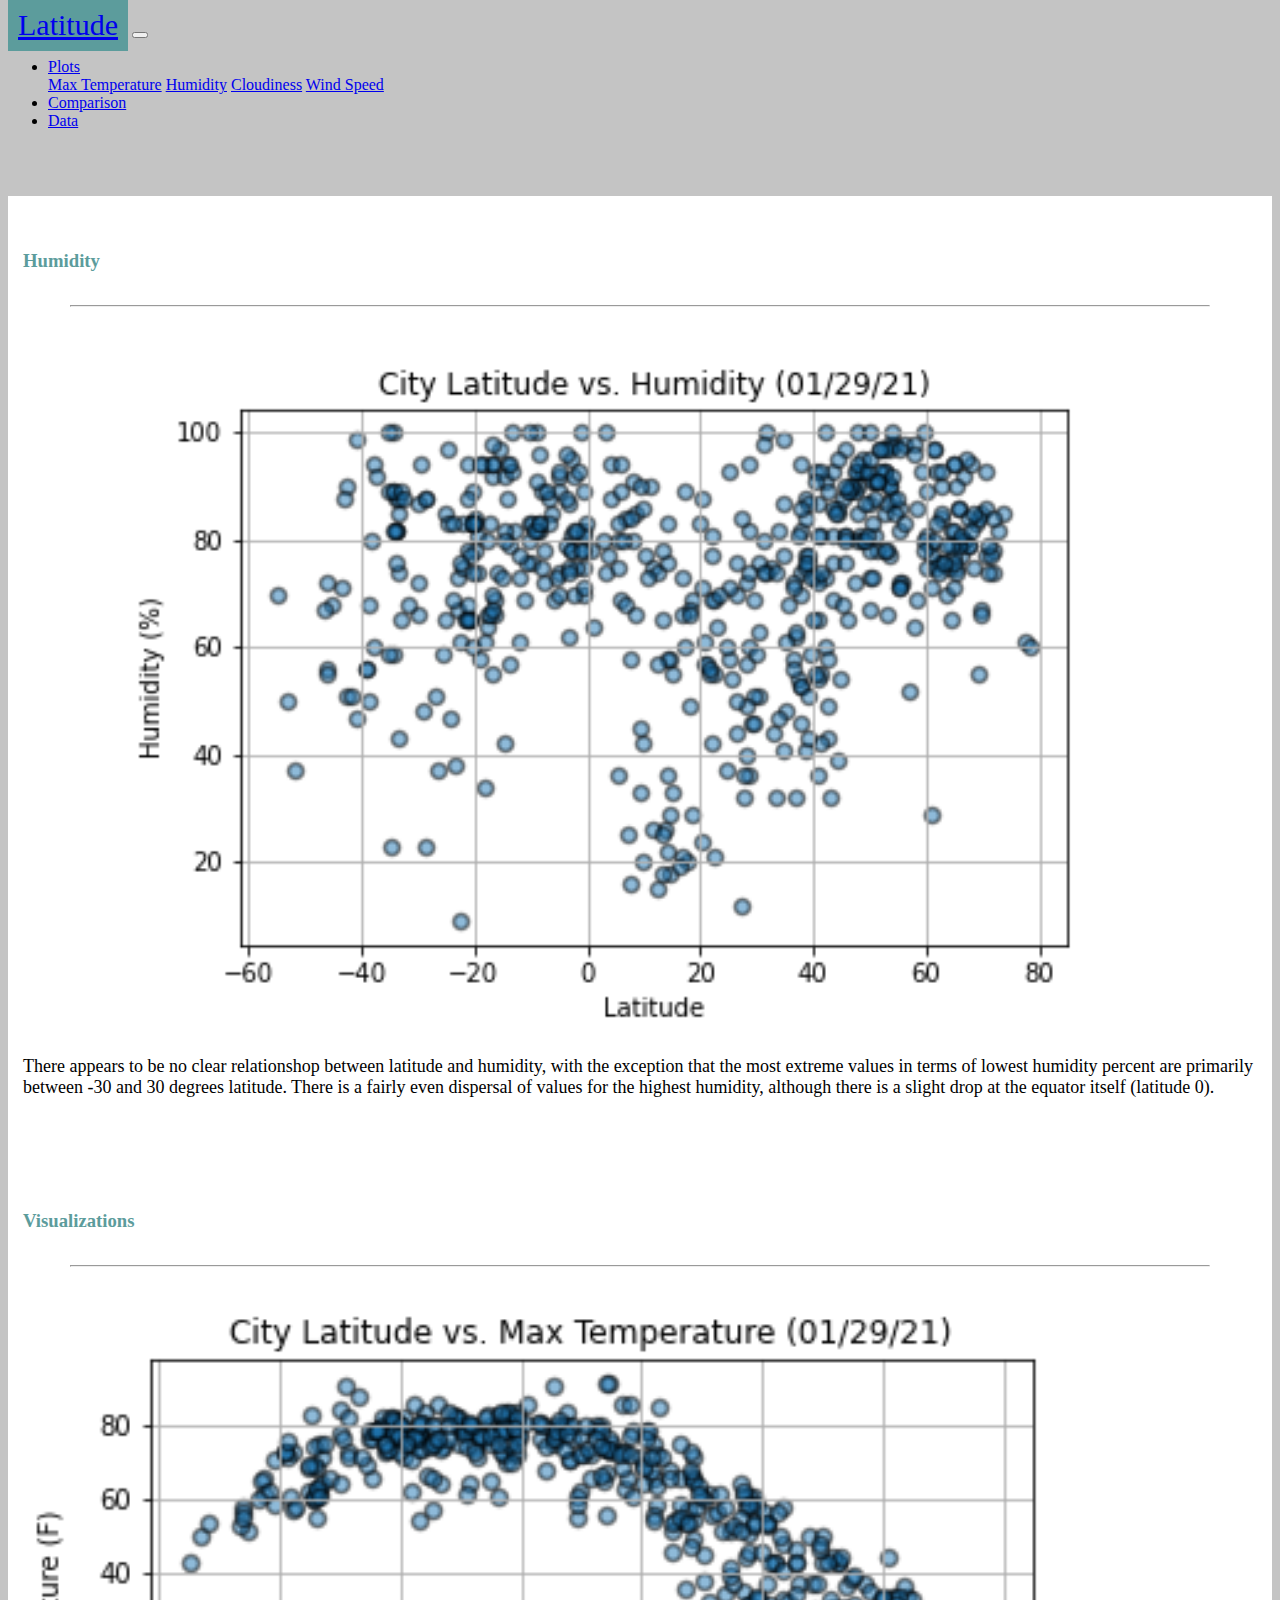
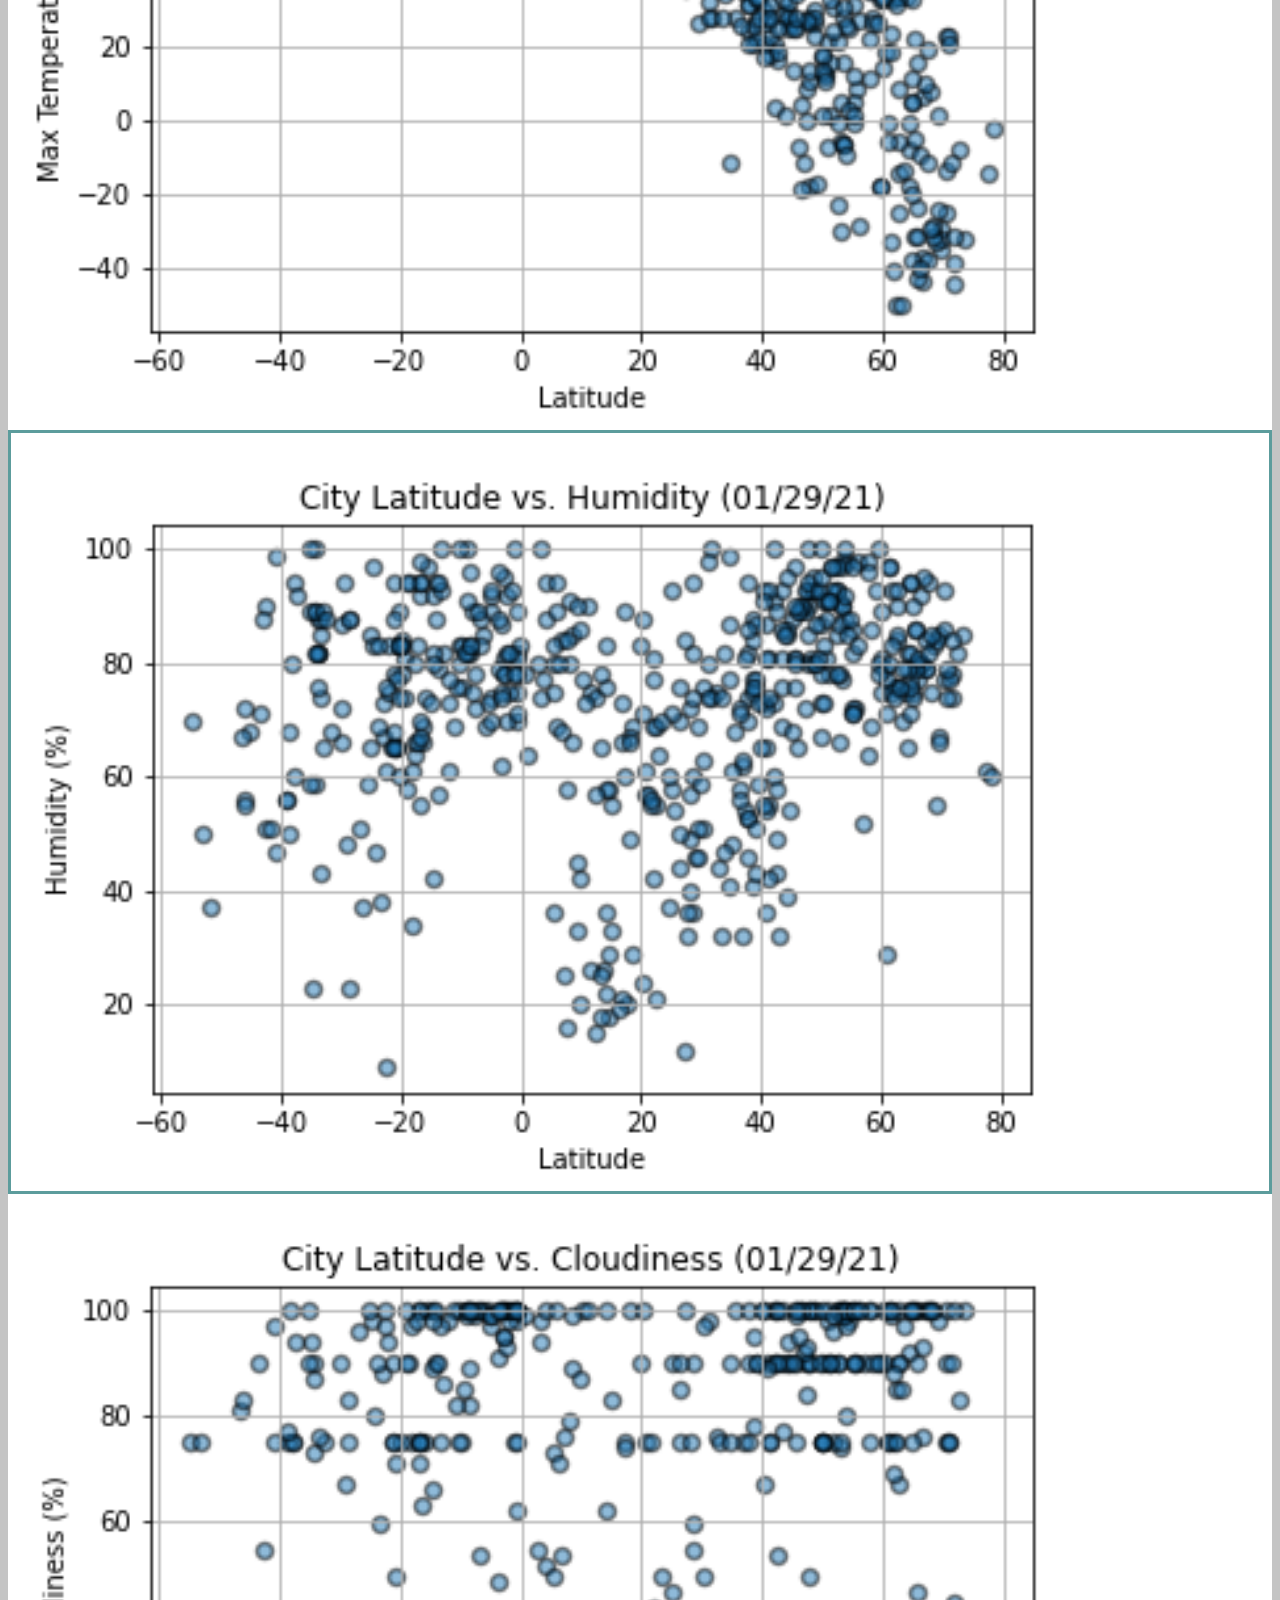
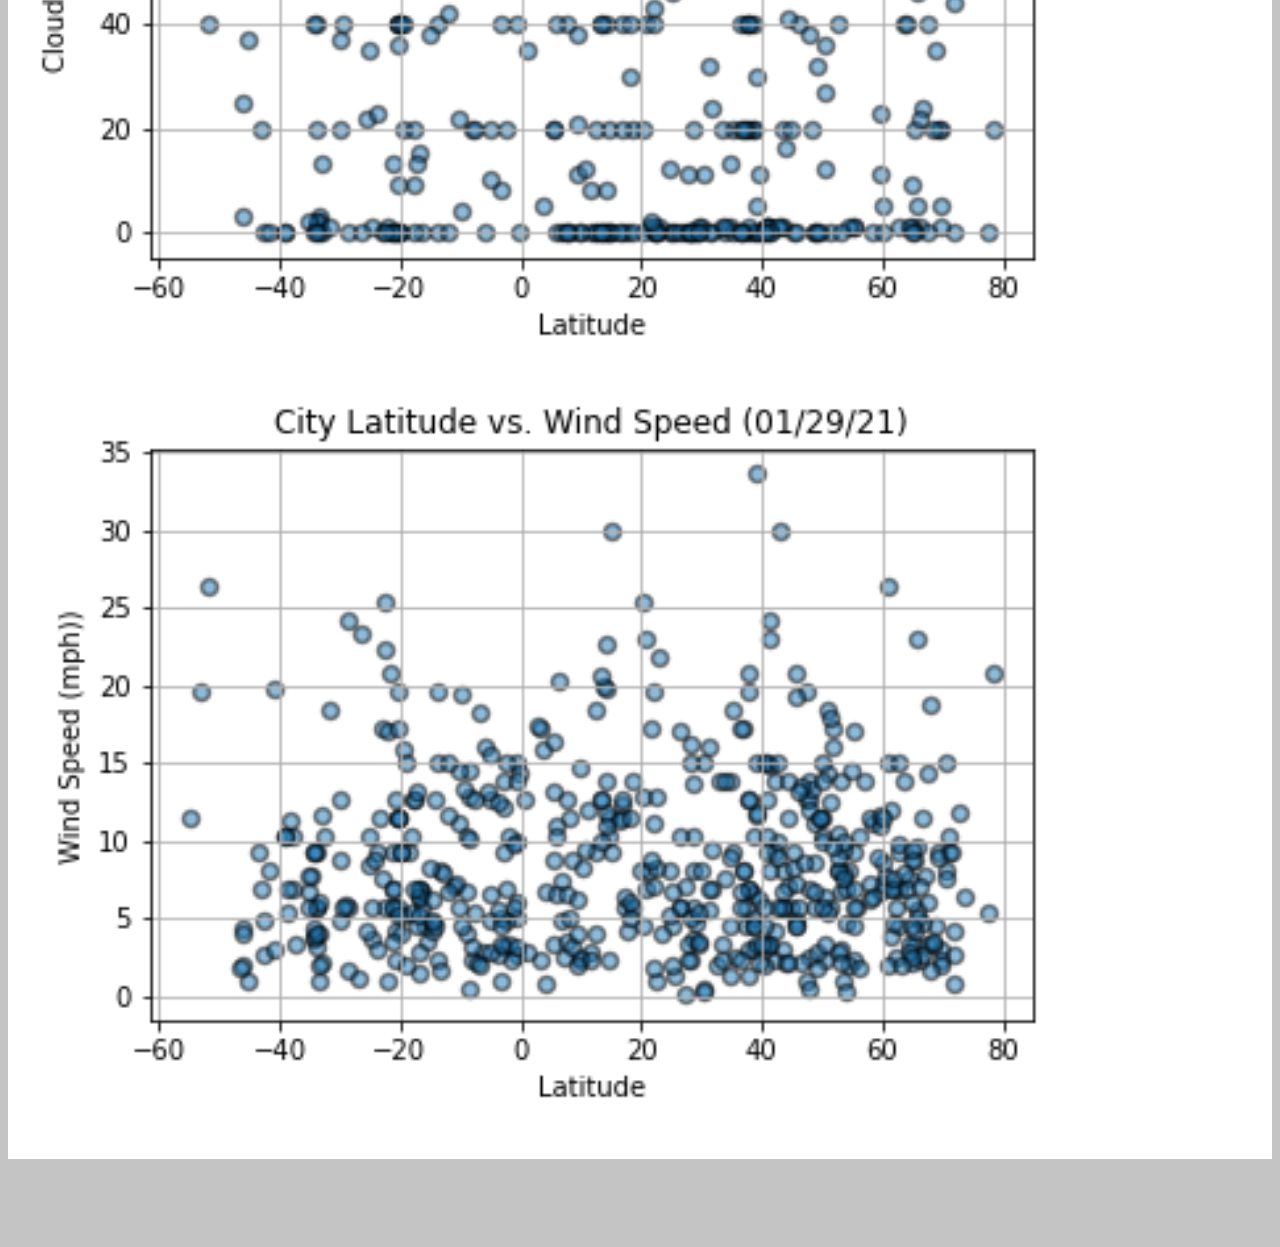
<file: humidity.html>
<!doctype html>
<html lang="en">

<!--Landing Page for Website - Weather Dashboard-->

  <head>
    <!-- Required meta tags -->
    <meta charset="utf-8">
    <meta name="viewport" content="width=device-width, initial-scale=1">

    <!-- Bootstrap CSS -->
    <link href="https://cdn.jsdelivr.net/npm/bootstrap@5.0.0-beta2/dist/css/bootstrap.min.css" rel="stylesheet" integrity="sha384-BmbxuPwQa2lc/FVzBcNJ7UAyJxM6wuqIj61tLrc4wSX0szH/Ev+nYRRuWlolflfl" crossorigin="anonymous">
    
    <link rel="stylesheet" href="styles.css">

    <script src="https://cdn.jsdelivr.net/npm/bootstrap@5.0.0-beta2/dist/js/bootstrap.bundle.min.js" integrity="sha384-b5kHyXgcpbZJO/tY9Ul7kGkf1S0CWuKcCD38l8YkeH8z8QjE0GmW1gYU5S9FOnJ0" crossorigin="anonymous"></script>

    <title>Weather Dashboard - Humidity</title>

  </head>

  <body>

    <!-- Navbar from bootstrap-->
    <nav class="navbar navbar-expand-lg navbar-light bg-light">
        <div class="container">
            <a class="navbar-brand text-white" href="index.html" >Latitude</a>
            <button class="navbar-toggler" type="button" data-toggle="collapse" data-target="#navbarSupportedContent" aria-controls="navbarSupportedContent" aria-expanded="false" aria-label="Toggle navigation">
                <span class="navbar-toggler-icon"></span>
            </button>
            
            <div class="collapse navbar-collapse" id="navbarSupportedContent">
                <ul class="navbar-nav ml-auto">    
                    <li class="nav-item dropdown">
                        <a class="nav-link dropdown-toggle" href="#" id="navbarDropdown" role="button" data-toggle="dropdown" aria-haspopup="true" aria-expanded="false">
                            Plots
                        </a>
                        <div class="dropdown-menu dropdown-menu-right" aria-labelledby="navbarDropdown">
                            <a class="dropdown-item" href="temp.html">Max Temperature</a>
                            <a class="dropdown-item" href="humidity.html">Humidity</a>
                            <a class="dropdown-item" href="cloudiness.html">Cloudiness</a>
                            <a class="dropdown-item" href="windspeed.html">Wind Speed</a>
                        </div>
                    </li>
                    <li class="nav-item">
                        <a class="nav-link" href="comparison.html">Comparison</a>
                    </li>
                    <li class="nav-item">
                        <a class="nav-link" href="data.html">Data</a>
                    </li>
                </ul>
            </div>
        </div>
    </nav>

       <!--Container for images-->
       <div class="container content">    
        <div class="row">
            <div class="col-md-8">
                <div class="col-md-12">
                    <h3><b>Humidity</b></h3>
                    
                    <hr>

                        <figure>
                        <a target="_blank" href="Resources/Fig-lat-humidity.png"><img src="Resources/Fig-lat-humidity.png" width="90%" alt="Scatter Plot of City Latitude vs Humidity"></a>
                        </figure>

                        <p>
                            There appears to be no clear relationshop between latitude and humidity, with the exception that the most extreme
                            values in terms of lowest humidity percent are primarily between -30 and 30 degrees latitude. There is a fairly
                            even dispersal of values for the highest humidity, although there is a slight drop at the equator itself (latitude 0).
                        </p>

                    </div>
            </div>
        
            <!--Visualizations section-->
            <div class="col-md-4">
                <div class="col-md-12">
                    <h3><b>Visualizations</b></h3>
                    <hr>
                    <div class="row">
                        <div class="col-3 col-md-6">
                            <a href="temp.html"><img src="Resources/Fig-lat-temp.png" width="90%"  alt="Scatter Plot of City Latitude vs Max Temperature">
                            </a> 
                        </div>
                        <div class="col-3 col-md-6">
                            <div class=select>
                            <a href="humidity.html"><img src="Resources/Fig-lat-humidity.png" width="90%" alt="Scatter Plot of City Latitude vs Humidity"></a>
                            </div>
                        </div>
                   
                        <div class="col-3 col-md-6">
                            <a href="cloudiness.html"><img src="Resources/Fig-lat-cloudiness.png" width="90%"  alt="Scatter Plot of City Latitude vs Cloudiness"></a>
                        </div>

                        <div class="col-3 col-md-6">
                            <a href="windspeed.html"><img src="Resources/Fig-lat-wind.png"width="90%"  alt="Scatter Plot of City Latitude vs Wind Speed"></a>
                        </div>
                    </div>
                </div>
            </div>
        
        
        </div>


    </div>

    <script src="https://code.jquery.com/jquery-3.3.1.slim.min.js" integrity="sha384-q8i/X+965DzO0rT7abK41JStQIAqVgRVzpbzo5smXKp4YfRvH+8abtTE1Pi6jizo" crossorigin="anonymous"></script>
    <script src="https://cdnjs.cloudflare.com/ajax/libs/popper.js/1.14.7/umd/popper.min.js" integrity="sha384-UO2eT0CpHqdSJQ6hJty5KVphtPhzWj9WO1clHTMGa3JDZwrnQq4sF86dIHNDz0W1" crossorigin="anonymous"></script>
    <script src="https://stackpath.bootstrapcdn.com/bootstrap/4.3.1/js/bootstrap.min.js" integrity="sha384-JjSmVgyd0p3pXB1rRibZUAYoIIy6OrQ6VrjIEaFf/nJGzIxFDsf4x0xIM+B07jRM" crossorigin="anonymous"></script>

  </body>
</html>
</file>
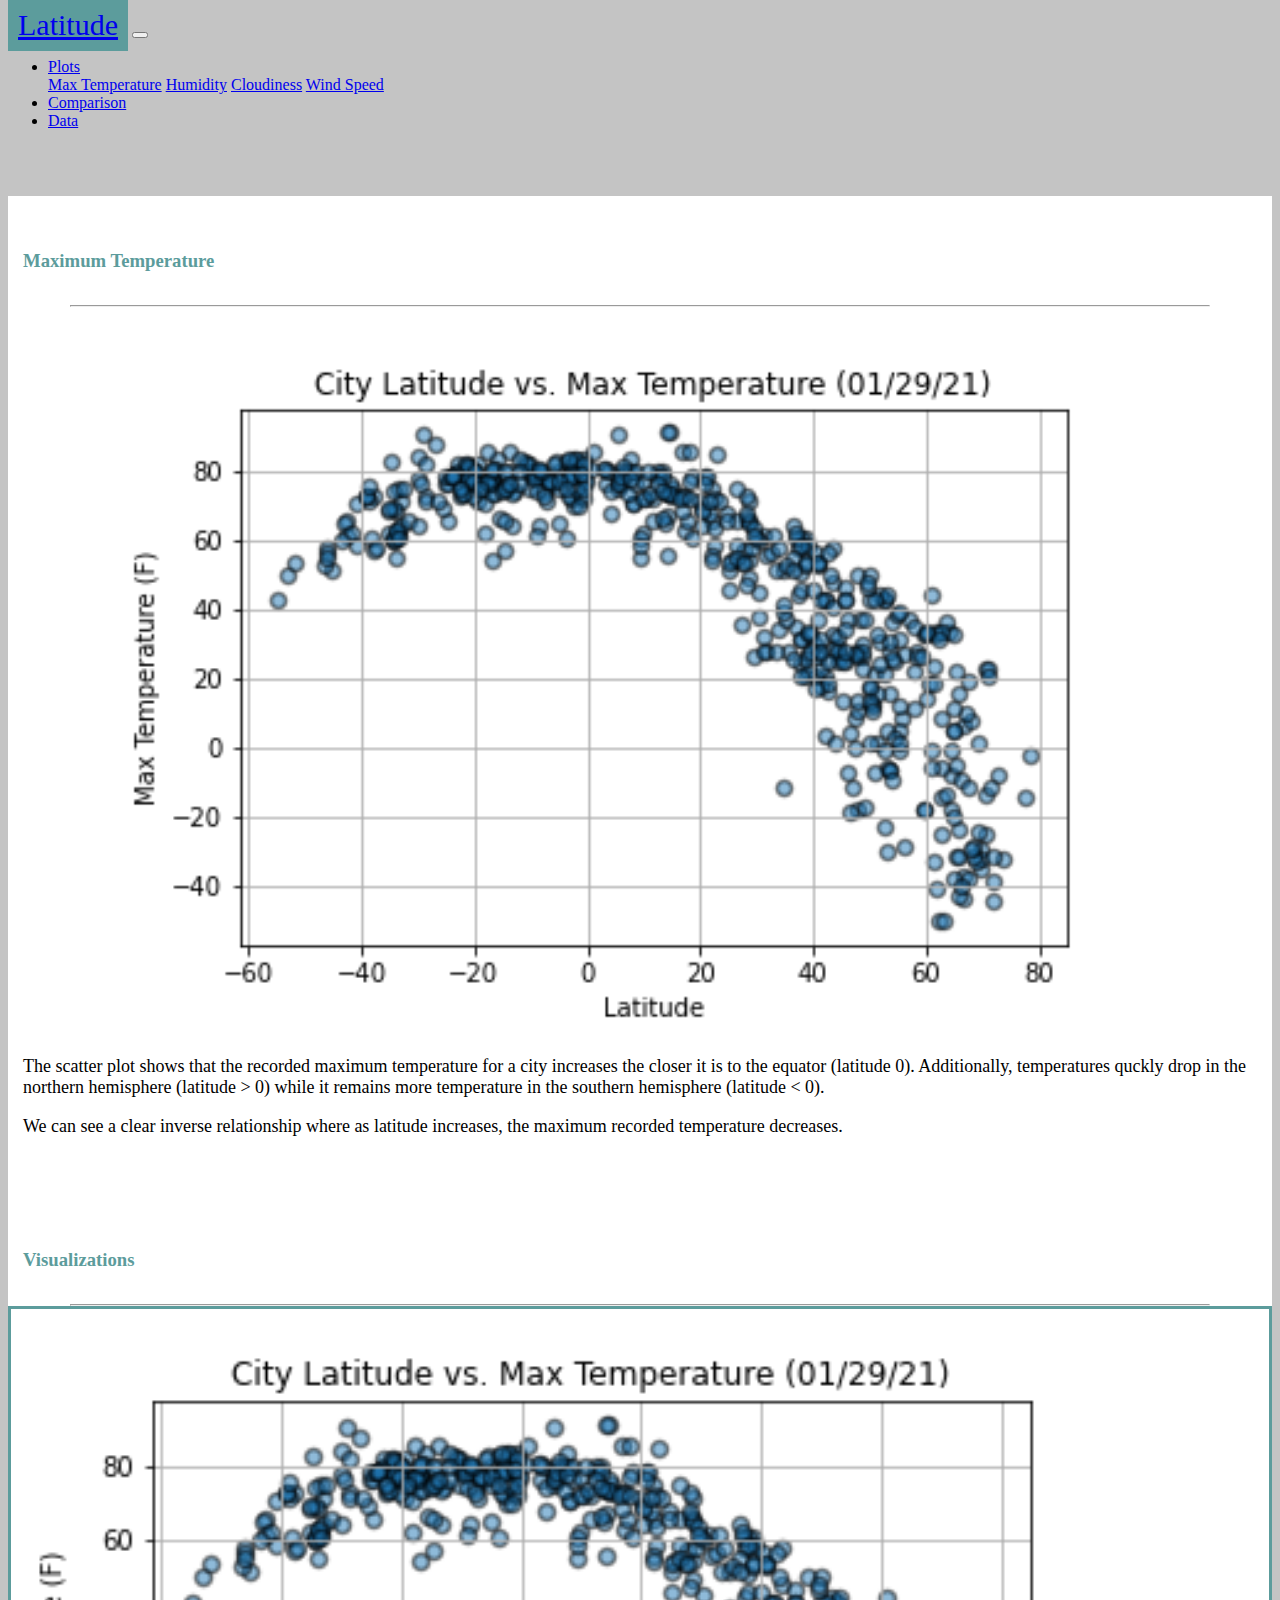
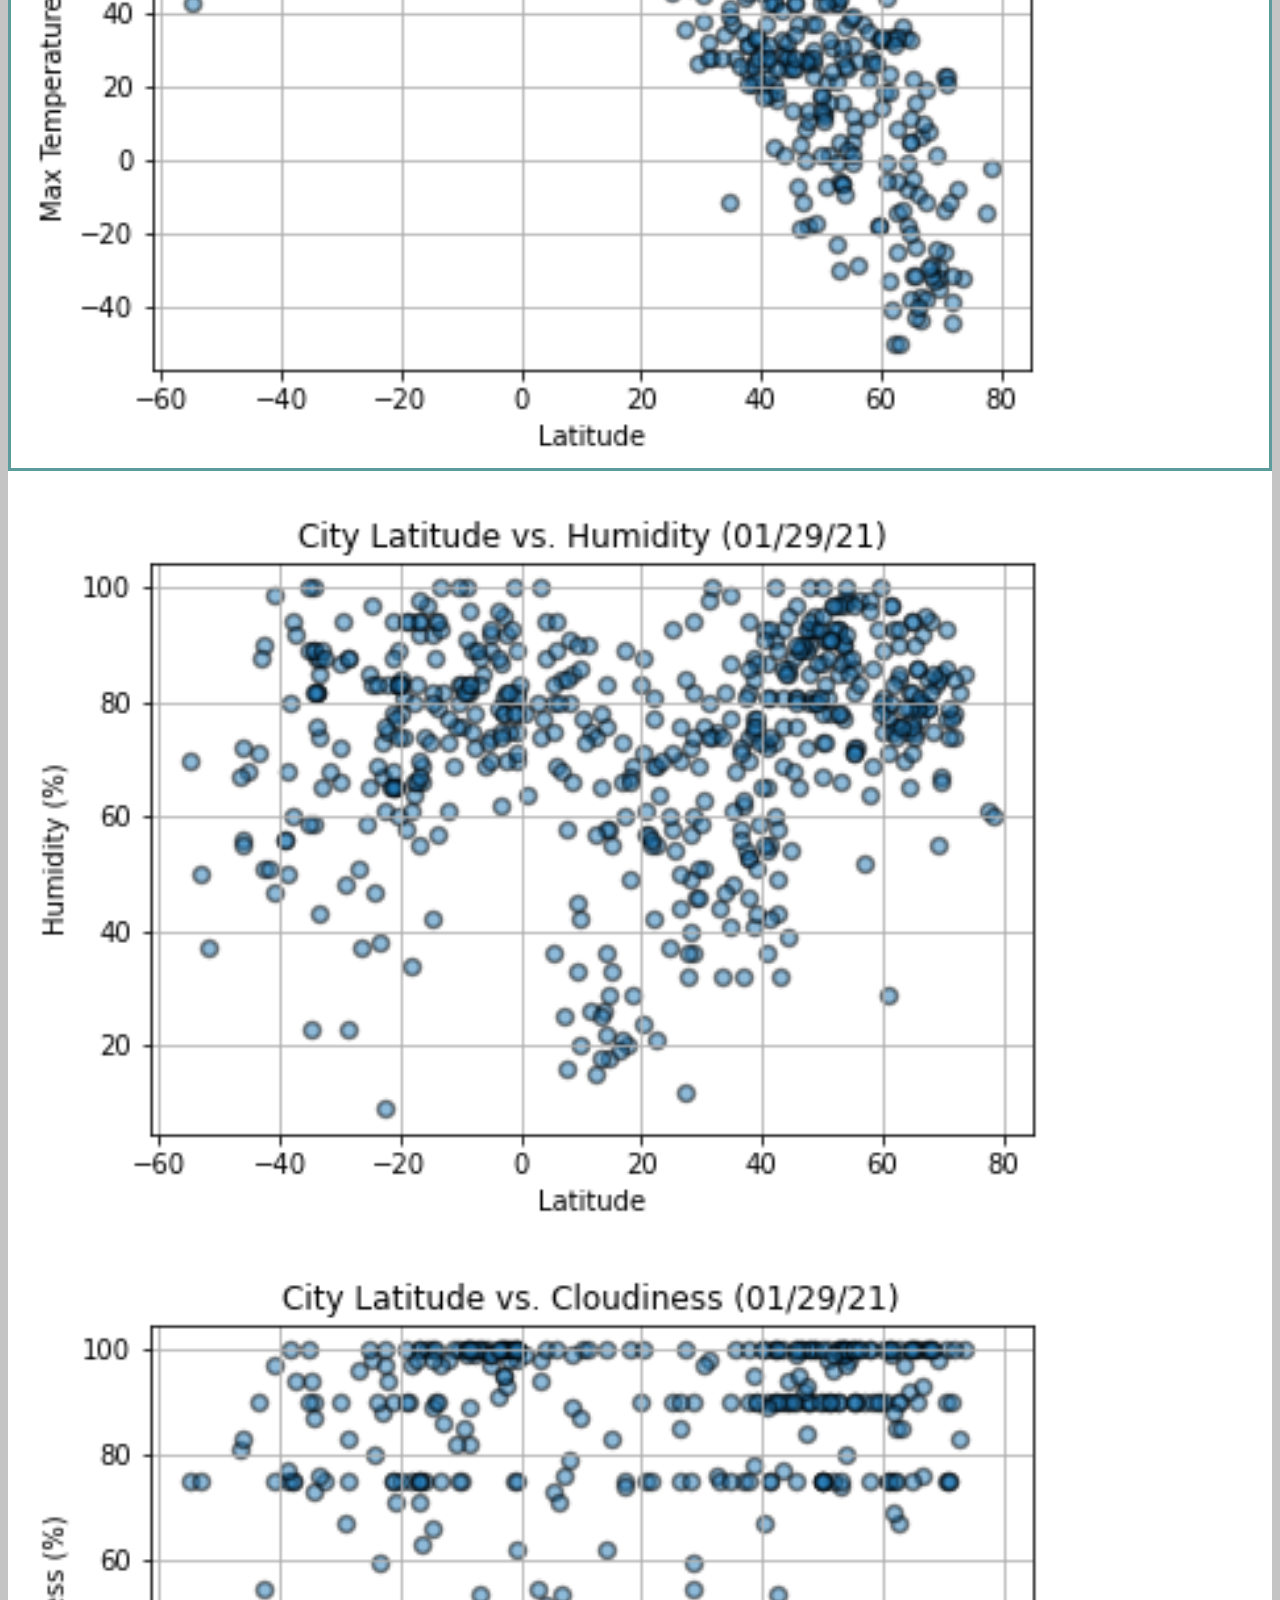
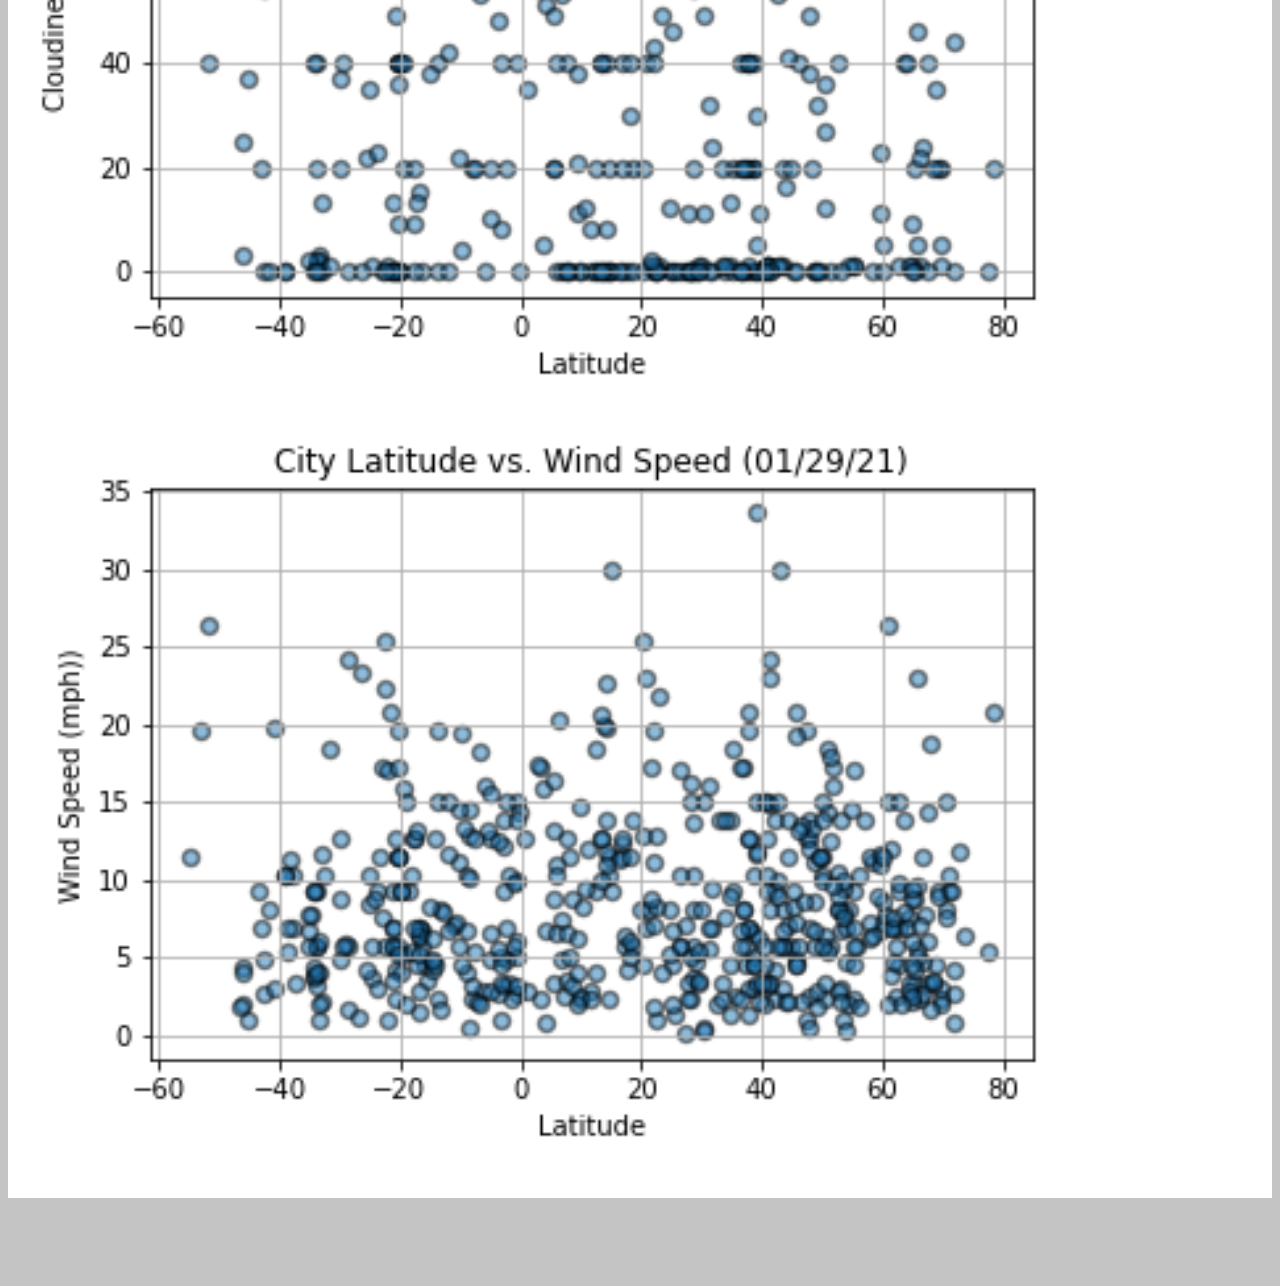
<file: temp.html>
<!doctype html>
<html lang="en">

<!--Landing Page for Website - Weather Dashboard-->

  <head>
    <!-- Required meta tags -->
    <meta charset="utf-8">
    <meta name="viewport" content="width=device-width, initial-scale=1">

    <!-- Bootstrap CSS -->
    <link href="https://cdn.jsdelivr.net/npm/bootstrap@5.0.0-beta2/dist/css/bootstrap.min.css" rel="stylesheet" integrity="sha384-BmbxuPwQa2lc/FVzBcNJ7UAyJxM6wuqIj61tLrc4wSX0szH/Ev+nYRRuWlolflfl" crossorigin="anonymous">
    
    <link rel="stylesheet" href="styles.css">

    <script src="https://cdn.jsdelivr.net/npm/bootstrap@5.0.0-beta2/dist/js/bootstrap.bundle.min.js" integrity="sha384-b5kHyXgcpbZJO/tY9Ul7kGkf1S0CWuKcCD38l8YkeH8z8QjE0GmW1gYU5S9FOnJ0" crossorigin="anonymous"></script>

    <title>Weather Dashboard - Temperature</title>

  </head>

  <body>

    <!-- Navbar from bootstrap-->
    <nav class="navbar navbar-expand-lg navbar-light bg-light">
        <div class="container">
            <a class="navbar-brand text-white" href="index.html" >Latitude</a>
            <button class="navbar-toggler" type="button" data-toggle="collapse" data-target="#navbarSupportedContent" aria-controls="navbarSupportedContent" aria-expanded="false" aria-label="Toggle navigation">
                <span class="navbar-toggler-icon"></span>
            </button>
            
            <div class="collapse navbar-collapse" id="navbarSupportedContent">
                <ul class="navbar-nav ml-auto">    
                    <li class="nav-item dropdown">
                        <a class="nav-link dropdown-toggle" href="#" id="navbarDropdown" role="button" data-toggle="dropdown" aria-haspopup="true" aria-expanded="false">
                            Plots
                        </a>
                        <div class="dropdown-menu dropdown-menu-right" aria-labelledby="navbarDropdown">
                            <a class="dropdown-item" href="temp.html">Max Temperature</a>
                            <a class="dropdown-item" href="humidity.html">Humidity</a>
                            <a class="dropdown-item" href="cloudiness.html">Cloudiness</a>
                            <a class="dropdown-item" href="windspeed.html">Wind Speed</a>
                        </div>
                    </li>
                    <li class="nav-item">
                        <a class="nav-link" href="comparison.html">Comparison</a>
                    </li>
                    <li class="nav-item">
                        <a class="nav-link" href="data.html">Data</a>
                    </li>
                </ul>
            </div>
        </div>
    </nav>

       <!--Container for images-->
       <div class="container content">    
        <div class="row">
            <div class="col-md-8">
                <div class="col-md-12">
                    <h3><b>Maximum Temperature</b></h3>
                    
                    <hr>

                        <figure>
                        <a target="_blank" href="Resources/Fig-lat-temp.png"><img src="Resources/Fig-lat-temp.png" width="90%" alt="Scatter Plot of City Latitude vs Max Temperature"></a>
                        </figure>

                        <p>
                            The scatter plot shows that the recorded maximum temperature for a city increases the closer it is to 
                            the equator (latitude 0). Additionally, temperatures quckly drop in the northern hemisphere (latitude > 0) while
                            it remains more temperature in the southern hemisphere (latitude < 0).
                        </p>
                        <p>
                            We can see a clear inverse relationship where as latitude increases, the maximum recorded temperature decreases.
                        </p>

                    </div>
            </div>
        
            <!--Visualizations section-->
            <div class="col-md-4">
                <div class="col-md-12">
                    <h3><b>Visualizations</b></h3>
                    <hr>
                    <div class="row">
                        <div class="col-3 col-md-6">
                            <div class=select>
                            <a href="temp.html"><img src="Resources/Fig-lat-temp.png" width="90%"  alt="Scatter Plot of City Latitude vs Max Temperature">
                            </a> 
                            </div>
                        </div>
                        <div class="col-3 col-md-6">
                            <a href="humidity.html"><img src="Resources/Fig-lat-humidity.png" width="90%" alt="Scatter Plot of City Latitude vs Humidity"></a>
                        </div>
                   
                        <div class="col-3 col-md-6">
                            <a href="cloudiness.html"><img src="Resources/Fig-lat-cloudiness.png" width="90%"  alt="Scatter Plot of City Latitude vs Cloudiness"></a>
                        </div>

                        <div class="col-3 col-md-6">
                            <a href="windspeed.html"><img src="Resources/Fig-lat-wind.png"width="90%"  alt="Scatter Plot of City Latitude vs Wind Speed"></a>
                        </div>
                    </div>
                </div>
            </div>
        
        
        </div>


    </div>

    <script src="https://code.jquery.com/jquery-3.3.1.slim.min.js" integrity="sha384-q8i/X+965DzO0rT7abK41JStQIAqVgRVzpbzo5smXKp4YfRvH+8abtTE1Pi6jizo" crossorigin="anonymous"></script>
    <script src="https://cdnjs.cloudflare.com/ajax/libs/popper.js/1.14.7/umd/popper.min.js" integrity="sha384-UO2eT0CpHqdSJQ6hJty5KVphtPhzWj9WO1clHTMGa3JDZwrnQq4sF86dIHNDz0W1" crossorigin="anonymous"></script>
    <script src="https://stackpath.bootstrapcdn.com/bootstrap/4.3.1/js/bootstrap.min.js" integrity="sha384-JjSmVgyd0p3pXB1rRibZUAYoIIy6OrQ6VrjIEaFf/nJGzIxFDsf4x0xIM+B07jRM" crossorigin="anonymous"></script>

  </body>
</html>
</file>
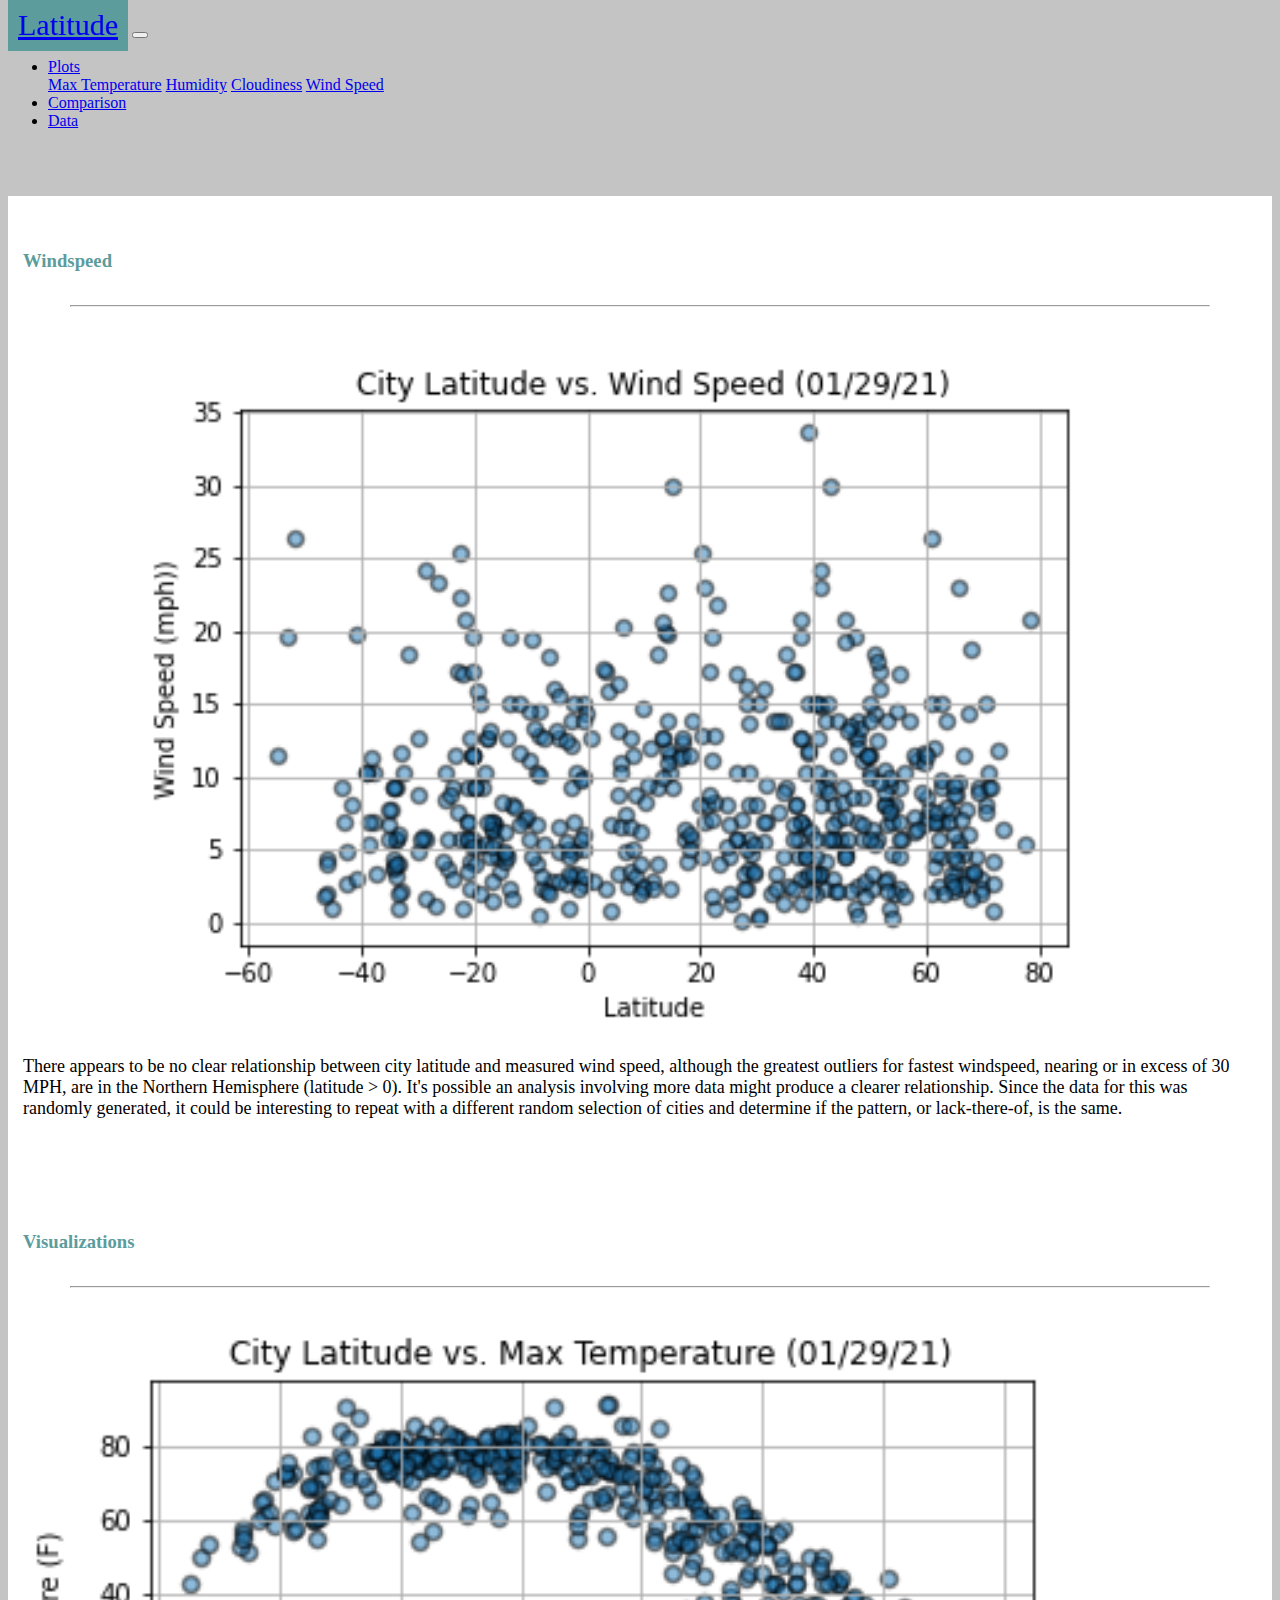
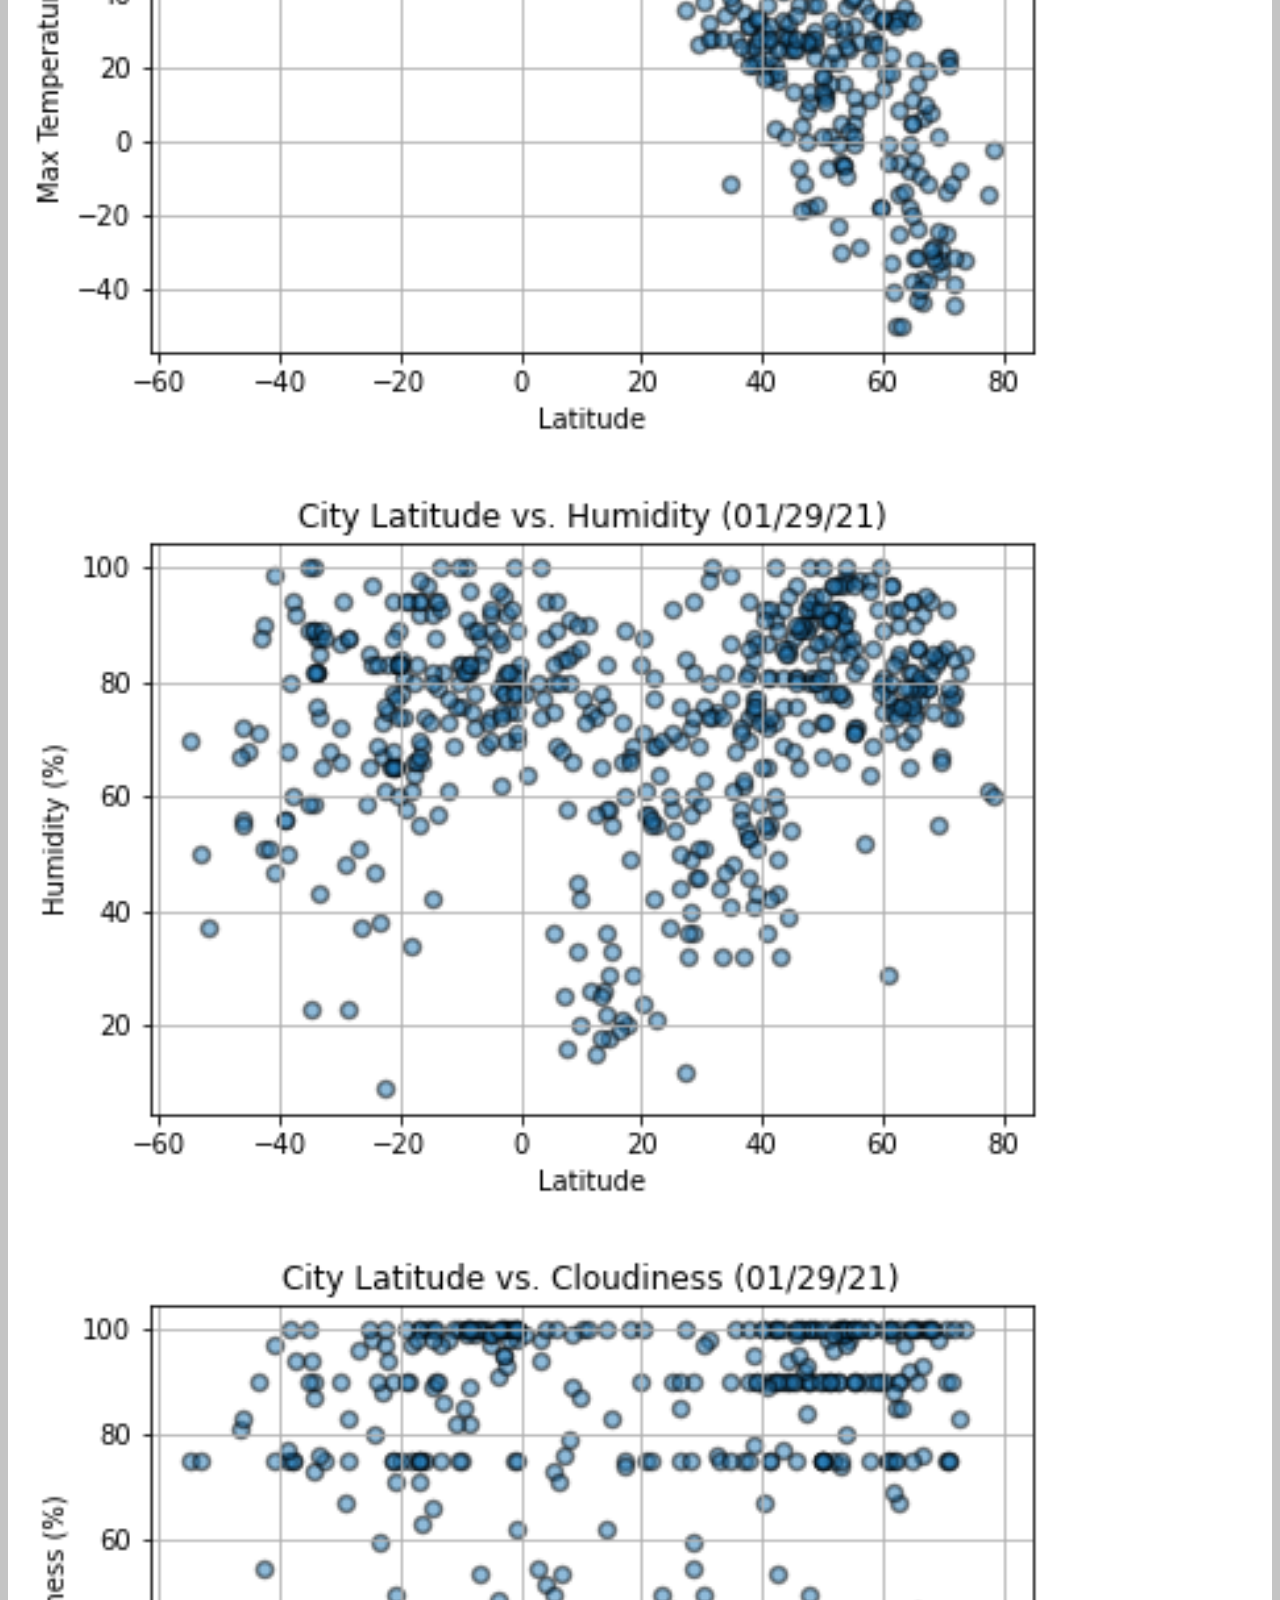
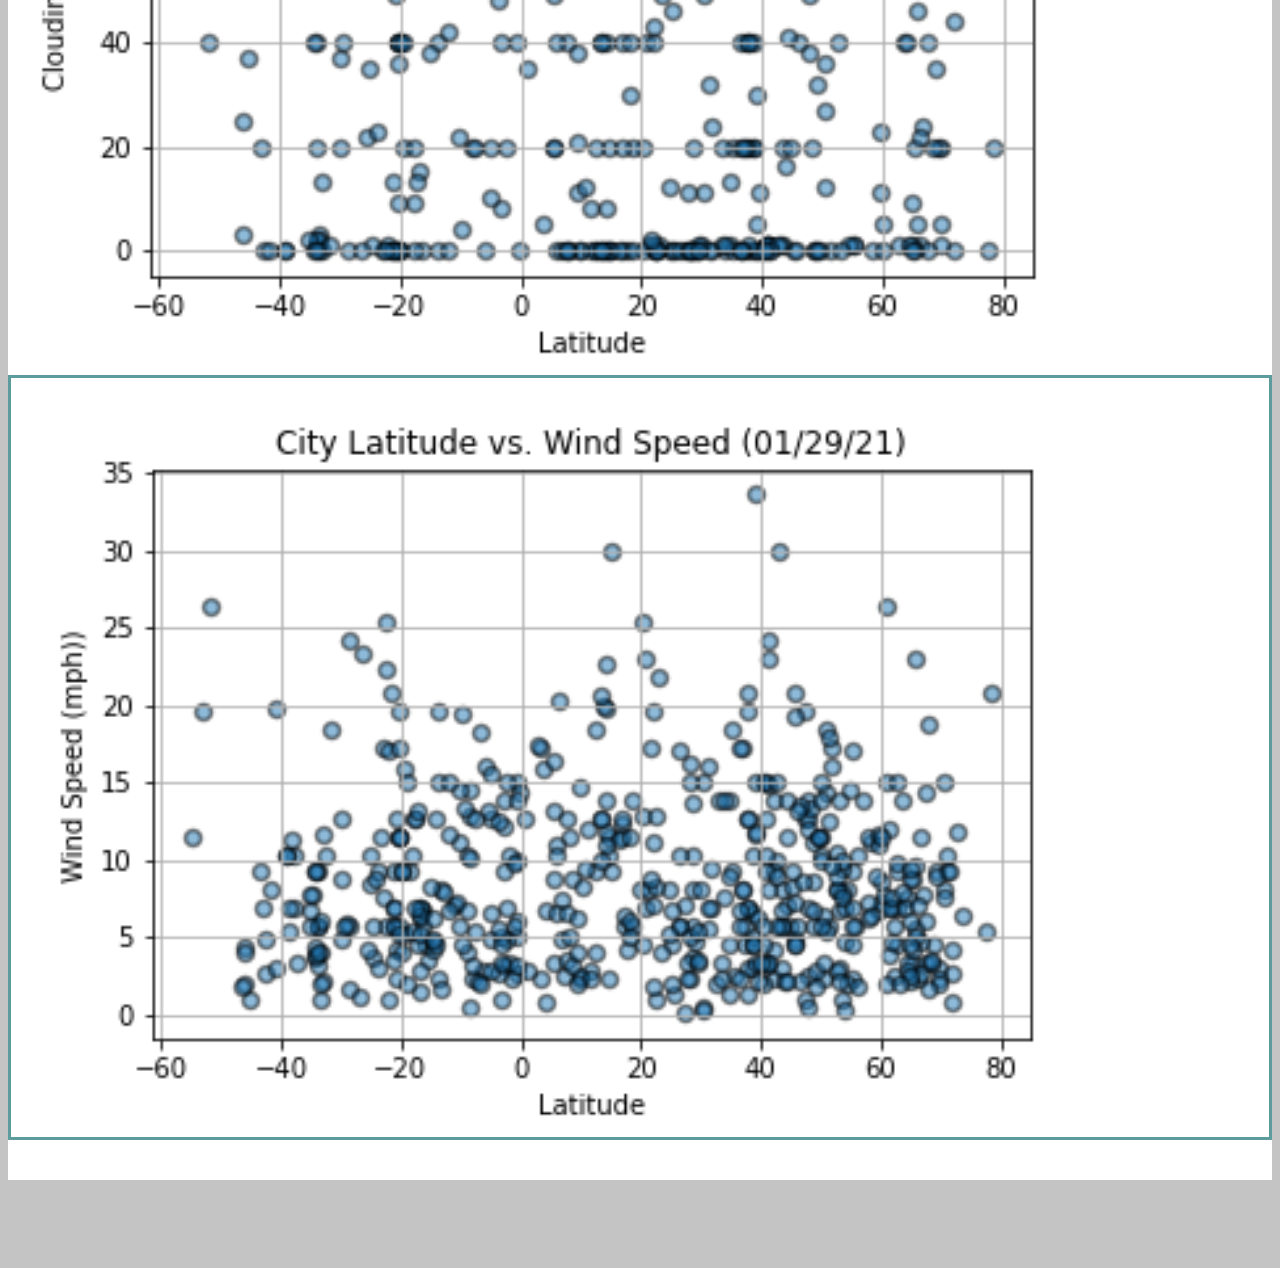
<file: windspeed.html>
<!doctype html>
<html lang="en">

<!--Landing Page for Website - Weather Dashboard-->

  <head>
    <!-- Required meta tags -->
    <meta charset="utf-8">
    <meta name="viewport" content="width=device-width, initial-scale=1">

    <!-- Bootstrap CSS -->
    <link href="https://cdn.jsdelivr.net/npm/bootstrap@5.0.0-beta2/dist/css/bootstrap.min.css" rel="stylesheet" integrity="sha384-BmbxuPwQa2lc/FVzBcNJ7UAyJxM6wuqIj61tLrc4wSX0szH/Ev+nYRRuWlolflfl" crossorigin="anonymous">
    
    <link rel="stylesheet" href="styles.css">

    <script src="https://cdn.jsdelivr.net/npm/bootstrap@5.0.0-beta2/dist/js/bootstrap.bundle.min.js" integrity="sha384-b5kHyXgcpbZJO/tY9Ul7kGkf1S0CWuKcCD38l8YkeH8z8QjE0GmW1gYU5S9FOnJ0" crossorigin="anonymous"></script>

    <title>Weather Dashboard - Wind Speed</title>

  </head>

  <body>

    <!-- Navbar from bootstrap-->
    <nav class="navbar navbar-expand-lg navbar-light bg-light">
        <div class="container">
            <a class="navbar-brand text-white" href="index.html" >Latitude</a>
            <button class="navbar-toggler" type="button" data-toggle="collapse" data-target="#navbarSupportedContent" aria-controls="navbarSupportedContent" aria-expanded="false" aria-label="Toggle navigation">
                <span class="navbar-toggler-icon"></span>
            </button>
            
            <div class="collapse navbar-collapse" id="navbarSupportedContent">
                <ul class="navbar-nav ml-auto">    
                    <li class="nav-item dropdown">
                        <a class="nav-link dropdown-toggle" href="#" id="navbarDropdown" role="button" data-toggle="dropdown" aria-haspopup="true" aria-expanded="false">
                            Plots
                        </a>
                        <div class="dropdown-menu dropdown-menu-right" aria-labelledby="navbarDropdown">
                            <a class="dropdown-item" href="temp.html">Max Temperature</a>
                            <a class="dropdown-item" href="humidity.html">Humidity</a>
                            <a class="dropdown-item" href="cloudiness.html">Cloudiness</a>
                            <a class="dropdown-item" href="windspeed.html">Wind Speed</a>
                        </div>
                    </li>
                    <li class="nav-item">
                        <a class="nav-link" href="comparison.html">Comparison</a>
                    </li>
                    <li class="nav-item">
                        <a class="nav-link" href="data.html">Data</a>
                    </li>
                </ul>
            </div>
        </div>
    </nav>

       <!--Container for images-->
       <div class="container content">    
        <div class="row">
            <div class="col-md-8">
                <div class="col-md-12">
                    <h3><b>Windspeed</b></h3>
                    
                    <hr>

                        <figure>
                        <a target="_blank" href="Resources/Fig-lat-wind.png"><img src="Resources/Fig-lat-wind.png" width="90%" alt="Scatter Plot of City Latitude vs Wind Speed"></a>
                        </figure>

                        <p>
                            There appears to be no clear relationship between city latitude and measured wind speed, although the greatest
                            outliers for fastest windspeed, nearing or in excess of 30 MPH, are in the Northern Hemisphere (latitude > 0). It's
                            possible an analysis involving more data might produce a clearer relationship. Since the data for this was randomly
                            generated, it could be interesting to repeat with a different random selection of cities and determine if the pattern,
                            or lack-there-of, is the same.
                            
                        </p>

                    </div>
            </div>
        
            <!--Visualizations section-->
            <div class="col-md-4">
                <div class="col-md-12">
                    <h3><b>Visualizations</b></h3>
                    <hr>
                    <div class="row">
                        <div class="col-3 col-md-6">
                            <a href="temp.html"><img src="Resources/Fig-lat-temp.png" width="90%"  alt="Scatter Plot of City Latitude vs Max Temperature">
                            </a> 
                        </div>
                        <div class="col-3 col-md-6">
                            
                            <a href="humidity.html"><img src="Resources/Fig-lat-humidity.png" width="90%" alt="Scatter Plot of City Latitude vs Humidity"></a>
                            
                        </div>
                   
                        <div class="col-3 col-md-6">

                            <a href="cloudiness.html"><img src="Resources/Fig-lat-cloudiness.png" width="90%"  alt="Scatter Plot of City Latitude vs Cloudiness"></a>

                        </div>

                        <div class="col-3 col-md-6">
                            <div class="select">
                            <a href="windspeed.html"><img src="Resources/Fig-lat-wind.png"width="90%"  alt="Scatter Plot of City Latitude vs Wind Speed"></a>
                            </div>
                        </div>
                    </div>
                </div>
            </div>
        
        
        </div>


    </div>

    <script src="https://code.jquery.com/jquery-3.3.1.slim.min.js" integrity="sha384-q8i/X+965DzO0rT7abK41JStQIAqVgRVzpbzo5smXKp4YfRvH+8abtTE1Pi6jizo" crossorigin="anonymous"></script>
    <script src="https://cdnjs.cloudflare.com/ajax/libs/popper.js/1.14.7/umd/popper.min.js" integrity="sha384-UO2eT0CpHqdSJQ6hJty5KVphtPhzWj9WO1clHTMGa3JDZwrnQq4sF86dIHNDz0W1" crossorigin="anonymous"></script>
    <script src="https://stackpath.bootstrapcdn.com/bootstrap/4.3.1/js/bootstrap.min.js" integrity="sha384-JjSmVgyd0p3pXB1rRibZUAYoIIy6OrQ6VrjIEaFf/nJGzIxFDsf4x0xIM+B07jRM" crossorigin="anonymous"></script>

  </body>
</html>
</file>
<file: styles.css>
/* Additional css for weather dashboard */

.navbar-brand {
    padding: 10px;
    background-color: rgb(92, 156, 156);
    font-size: 30px;
    padding-right: 10px;
}

.navbar {
    padding-top:0px;
    padding-bottom: 0px;
    padding-left: 0px;
    padding-right: 40px;
}


h3{
    color: rgb(92, 156, 156);
    padding: 15px;
}

.img-thumbnail{
    padding: 15px;
    border: none;
}

body{
    background-color: rgb(196, 196, 196);
}

.col-md-12{
    background-color: white;
    padding-top: 20px;
    padding-bottom:40px;
}

.content {
    padding-top: 50px;
    padding-bottom: 80px;
    overflow: hidden;
}


hr {
    color: rgb(92, 90, 90);
    width: 90%;
    margin: 0 auto;
}

p {
    font-size: large;
    padding-left: 15px;
    padding-right: 15px;
 }


 figure {
    text-align: center
}

/* visualization pages - border for selected image */
.select {
    border: 3px solid rgb(92, 156, 156);
}

 /* small screens s*/
@media(max-width:600px) {

.navbar.bg-light {
background-color: rgb(92, 156, 156)!important;    
}

.navbar {
padding:inherit;
}

body {
    background-color: white;
}

}
</file>
